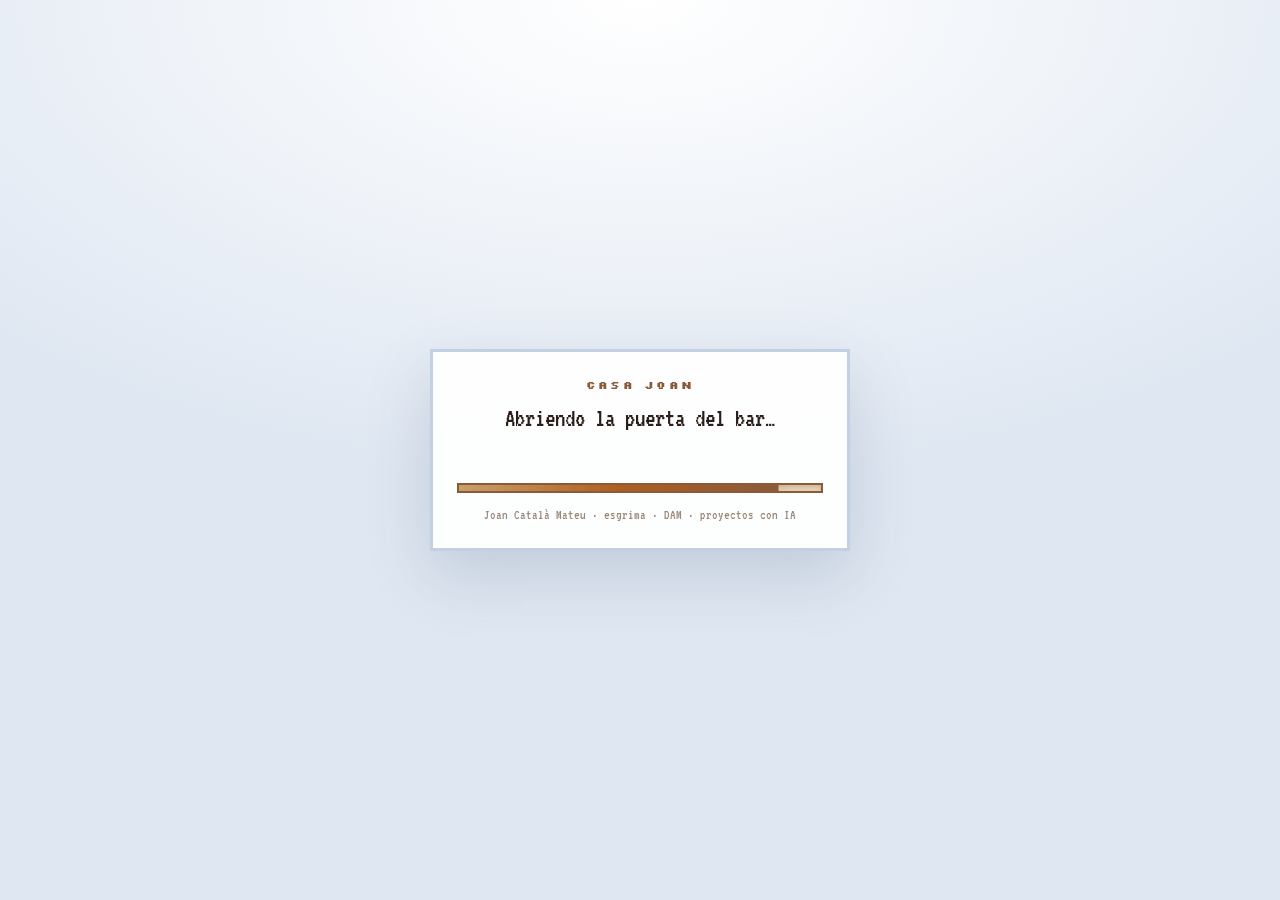
<file: index.html>
<!DOCTYPE html>
<html lang="es">
<head>
  <meta charset="UTF-8">
 <meta name="viewport" content="width=device-width, initial-scale=1">
  <title>Joan Català Mateu — Diario personal</title>
  <meta name="description" content="Diario personal de Joan Català Mateu: esgrima, viajar, aprender inglés y crear proyectos con inteligencia artificial. Bachillerato, 1º DAM (IES Simarro) y C1 de valenciano.">
  <meta name="author" content="Joan Català Mateu">

  <!-- [FIX] theme-color + favicon propio (SVG inline, sin archivo externo) -->
  <meta name="theme-color" content="#04070d">
  <link rel="icon" type="image/svg+xml" href="data:image/svg+xml,%3Csvg xmlns='http://www.w3.org/2000/svg' viewBox='0 0 16 16'%3E%3Crect width='16' height='16' fill='%2304070d'/%3E%3Crect x='2' y='2' width='12' height='2' fill='%23ff9f1c'/%3E%3Crect x='12' y='2' width='2' height='10' fill='%23ff9f1c'/%3E%3Crect x='2' y='10' width='12' height='2' fill='%23ff9f1c'/%3E%3Crect x='2' y='10' width='2' height='4' fill='%23ff9f1c'/%3E%3C/svg%3E">

  <!-- [FIX] Open Graph + Twitter Card (reemplaza TU-USUARIO y la URL por tu dominio real) -->
  <meta property="og:type" content="website">
  <meta property="og:title" content="Joan Català Mateu — Diario personal">
  <meta property="og:description" content="Diario personal de Joan Català Mateu: esgrima, DAM, idiomas y proyectos con IA. Una web hecha a mano.">
  <meta property="og:image" content="https://Joan-Catala2.github.io/casa-joan/img/joan.jpg">
  <meta property="og:url" content="https://Joan-Catala2.github.io/casa-joan/">
  <meta property="og:locale" content="es_ES">
  <meta name="twitter:card" content="summary_large_image">
  <meta name="twitter:title" content="Joan Català Mateu — Diario personal">
  <meta name="twitter:description" content="Diario personal de Joan Català Mateu: esgrima, DAM, idiomas y proyectos con IA.">
  <meta name="twitter:image" content="https://Joan-Catala2.github.io/casa-joan/img/joan.jpg">

  <!-- Fuentes: Karla (lectura) + Silkscreen (rótulos pixel) + VT323 (diálogo) -->
  <link rel="preconnect" href="https://fonts.googleapis.com">
  <link rel="preconnect" href="https://fonts.gstatic.com" crossorigin>
  <link href="https://fonts.googleapis.com/css2?family=Karla:wght@400;500;600;700&family=Silkscreen:wght@400;700&family=VT323&display=swap" rel="stylesheet">

  <link rel="stylesheet" href="styles.css">
</head>
<body data-pantalla="portada">

  <!-- ================================================================
       PANTALLA DE CARGA
       ================================================================ -->
  <div class="carga is-visible" id="carga" aria-hidden="true">
    <div class="carga__caja">
      <p class="carga__marca">Casa Joan</p>
      <p class="carga__msg" id="cargaMsg" role="status" aria-live="polite">Entrando en Casa Joan…</p>
      <div class="carga__barra" aria-hidden="true">
        <span class="carga__pista" id="cargaPista"></span>
      </div>
      <p class="carga__nota">Joan Català Mateu · esgrima · DAM · proyectos con IA</p>
    </div>
  </div>

<!-- ══ PORTADA: escena arcade (título en neón + tarjetas 3D abajo).
     Al estar dentro de .portada, SOLO se ve en la portada. ══ -->
<section class="portada" id="portada" aria-label="Portada">
  <div class="portada__scan" aria-hidden="true"></div>
  <div class="portada__luz" aria-hidden="true"></div>

  <p class="portada__eyebrow">Diario personal · Casa Joan</p>
  <h1 class="portada__name" id="portada-title">
    <span class="palabra">JOAN</span> <span class="palabra">CATALÀ</span> <span class="palabra">MATEU</span>
  </h1>
  <p class="portada__roll">Estudiante de DAM · Esgrima · IA · Tecnología</p>
  <p class="portada__frase">Construyendo proyectos mientras aprendo.</p>
  <ul class="portada__tags"><li>DAM</li><li>IA</li><li>ESGRIMA</li><li>IDIOMAS</li></ul>

  <div class="plataforma">
    <div class="arcade-fila">
  <button class="tarjeta3d tarjeta3d--azul" type="button" data-ir="diario" aria-label="Conóceme — abrir el diario">
    <span class="tarjeta3d__ico" aria-hidden="true">👤</span>
    <span class="tarjeta3d__tit">Conóceme</span>
    <span class="tarjeta3d__sub">Mi historia</span>
  </button>
  <button class="tarjeta3d tarjeta3d--naranja" type="button" data-ir="bar" aria-label="Entrar — abrir el bar">
    <span class="tarjeta3d__ico" aria-hidden="true">🎮</span>
    <span class="tarjeta3d__tit">Entrar</span>
    <span class="tarjeta3d__sub">El bar</span>
  </button>
  <button class="tarjeta3d tarjeta3d--verde" type="button" data-ir="contacto" aria-label="Contactar — escribirme">
    <span class="tarjeta3d__ico" aria-hidden="true">✉️</span>
    <span class="tarjeta3d__tit">Contactar</span>
    <span class="tarjeta3d__sub">Escríbeme</span>
  </button>
  <!-- [v19] 4ª tarjeta: pantalla de Herramientas -->
  <button class="tarjeta3d tarjeta3d--laton" type="button" data-ir="herramientas" aria-label="Herramientas — ver las utilidades">
    <span class="tarjeta3d__ico" aria-hidden="true">⚙️</span>
    <span class="tarjeta3d__tit">Herramientas</span>
    <span class="tarjeta3d__sub">Utilidades</span>
  </button>
</div>
    <div class="plataforma__base" aria-hidden="true"></div>
  </div>
</section>

  <!-- ================================================================
       DIARIO — la web entera.
       ================================================================ -->
  <main class="diario" id="diario" aria-labelledby="diario-title">

    <div class="diario__barra">
      <a class="diario__marca" href="#diario-top">Joan Català Mateu</a>
      <button class="btn4" type="button" data-ir="portada">⌂ portada</button>
      <button class="btn4" type="button" data-ir="bar">☰ el bar</button>
      <button class="btn4" type="button" data-ir="contacto">✉ contactar</button>
      <!-- [v17] accesos directos de la barra (la imagen los pone en la nav superior) -->
<button class="btn4" type="button" data-scroll="proyectos">⌗ proyectos</button>
<button class="btn4" type="button" data-ir="herramientas">⚙ herramientas</button>
      <button class="btn4" type="button" data-tema aria-pressed="false">☀ claro</button>
    </div>

    <!-- [MEJORA 4] barra de progreso de lectura (la mueve el JS del final) -->
    <div class="lectura" aria-hidden="true">
      <span class="lectura__barra" id="lecturaBarra"></span>
      <span class="lectura__pct"></span>
    </div>

    <!-- ────────────────────────────────────────────────────────────
         [MEJORA 1] CABECERA POTENTE + [MEJORA 6] foto protagonista
         ──────────────────────────────────────────────────────────── -->
    <header class="diario__top" id="diario-top">
      <p class="hero__eyebrow">Diario personal · Casa Joan</p>
      <h2 class="hero__name" id="diario-title">Joan Català Mateu</h2>
      <p class="hero__roll">Estudiante de DAM · Esgrima · IA · Tecnología</p>
      <p class="hero__frase">Construyendo proyectos mientras aprendo.</p>

      <div class="hero__cuerpo">
        <figure class="foto foto--hero" data-reveal>
          
        </figure>
        <div class="hero__texto">
          <p>
            Bachillerato terminado, primero de DAM en marcha y siete años de pista a la
            espalda. Entreno, estudio y construyo. Cuando algo no funciona, lo mido, lo
            corrijo y lo vuelvo a intentar mañana.
          </p>
          <ul class="hero__tags">
            <li>DAM</li><li>IA</li><li>ESGRIMA</li><li>IDIOMAS</li>
          </ul>
        </div>
      </div>

      <section class="cj-perfil-neon" aria-label="Conóceme: perfil personal">
        <div class="cj-perfil-neon__arte sin-retrato">
  <div class="cj-perfil-neon__arte-texto"><span>CASA JOAN</span><strong>PLAYER 01</strong><small>DAM · ESGRIMA · IA</small></div>
</div>
          <article class="cj-perfil-neon__presentacion">
            <p class="cj-perfil-neon__eyebrow">✦ PERFIL DEL JUGADOR ✦</p>
            <h2>♙ Conóceme</h2>
            <p>Hola, soy Joan Català Mateu. He terminado Bachillerato y estoy cursando primero de DAM en el IES Simarro. Me gusta entrenar, aprender y construir proyectos; cuando algo no funciona, lo corrijo y vuelvo a intentarlo.</p>
            <p>En esta sección puedes descubrir mis intereses, mi trayectoria y las cosas que quiero seguir mejorando.</p>
            <blockquote>«Construyendo proyectos mientras aprendo.»</blockquote>
          </article>
        </div>
        <div class="cj-perfil-neon__tarjetas">
          <article class="cj-card cj-card--naranja"><h3>♙ Sobre mí</h3><p>Curioso y constante. Me gusta superarme, aprender y descubrir nuevas experiencias.</p><a href="#sobre-mi">Ver más sobre mí ↗</a></article>
          <article class="cj-card cj-card--azul"><h3>♡ Mis gustos</h3><ul><li>⚔️ Esgrima</li><li>✈️ Viajar</li><li>♫ Música</li><li>▤ Aprender inglés</li><li>⌘ Tecnología e IA</li></ul></article>
          <article class="cj-card cj-card--verde"><h3>▥ Datos rápidos</h3><ul><li><b>Estudios</b><span>1º DAM · IES Simarro</span></li><li><b>Idiomas</b><span>Valenciano C1 · Inglés B2 en curso</span></li><li><b>Interés</b><span>Programación e IA</span></li><li><b>Deporte</b><span>Esgrima · 7 años</span></li></ul></article>
          <article class="cj-card cj-card--morado"><h3>◎ Mis metas</h3><ul><li>✓ Seguir avanzando en DAM</li><li>✓ Mejorar mi inglés</li><li>✓ Seguir entrenando esgrima</li><li>✓ Crear proyectos con IA</li></ul><button type="button" data-scroll="trayectoria">Ver mi línea de tiempo →</button></article>
        </div>
        <section class="cj-galeria-neon" aria-label="Un poco más de mí">
          <h2>✧ Un poco más de mí…</h2>
          <div class="cj-galeria-neon__grid">
            <a href="#esgrima"><span>⚔️</span><b>Esgrima</b></a><a href="#viajar"><span>✈️</span><b>Viajar</b></a><a href="#musica"><span>♫</span><b>Música</b></a><a href="#ia"><span>⌘</span><b>Tecnología</b></a><a href="#sobre-mi"><span>🏔</span><b>Naturaleza</b></a><a href="#proyectos"><span>🌃</span><b>Proyectos</b></a>
          </div>
          <aside>«Las grandes cosas se construyen paso a paso.»</aside>
        </section>
      </section>

      <!-- [MEJORA 2] el sumario se convierte en índice visual por JS -->
            <!-- ── CARTA-MENÚ del diario (sustituye al antiguo <nav class="sumario">) ── -->
           <!-- ══ CARTA-3D: índice cilíndrico girable ══ -->
      <section class="carta3d" aria-label="Índice 3D del diario (girable)">
        <header class="carta3d__cabecera">
          <p class="carta3d__eyebrow">CASA JOAN · EXPLORA MI MUNDO</p>
          <h3 class="carta3d__heading">Índice interactivo <span>3D</span></h3>
          <p class="carta3d__intro">Gira el menú y entra en las secciones para descubrir mi historia, mis intereses y mis proyectos.</p>
        </header>
        <div class="carta3d__fx" id="cartaFx" aria-hidden="true"></div>

        <div class="carta3d__escena">
          <div class="carta3d__cubo" id="cubo" style="--r:362px">

            <article class="cara" data-cara data-id="sobre-mi" data-tema="destello" style="--a:0">
              <span class="cara__num">01</span>
              <span class="cara__ico" aria-hidden="true">🧭</span> 
              <h3 class="cara__title">Quién soy</h3>
              <p class="cara__desc">Mi forma de trabajar: medir, ejecutar, corregir.</p>
              <button class="cara__abrir" type="button" data-abrir="sobre-mi">Entrar →</button>
            </article>

            <article class="cara" data-cara data-id="esgrima" data-tema="corte" style="--a:1">
              <span class="cara__num">02</span>
              <span class="cara__ico" aria-hidden="true">⚔️</span> 
              <h3 class="cara__title">Siete años de esgrima</h3>
              <p class="cara__desc">Disciplina, pista y el hábito de revisar el error.</p>
              <button class="cara__abrir" type="button" data-abrir="esgrima">Entrar →</button>
            </article>

            <article class="cara" data-cara data-id="viajar" data-tema="viaje" style="--a:2">
              <span class="cara__num">03</span>
              <span class="cara__ico" aria-hidden="true">✈️</span>
              <h3 class="cara__title">Viajar</h3>
              <p class="cara__desc">Experiencias fuera de casa para desenvolverse solo.</p>
              <button class="cara__abrir" type="button" data-abrir="viajar">Entrar →</button>
            </article>

            <article class="cara" data-cara data-id="musica" data-tema="musica" style="--a:3">
              <span class="cara__num">04</span>
              <span class="cara__ico" aria-hidden="true">🎧</span> 
              <h3 class="cara__title">Música</h3>
              <p class="cara__desc">Una herramienta diaria, no un adorno.</p>
              <button class="cara__abrir" type="button" data-abrir="musica">Entrar →</button>
            </article>

            <article class="cara" data-cara data-id="ingles" data-tema="idioma" style="--a:4">
              <span class="cara__num">05</span>
              <span class="cara__ico" aria-hidden="true">🗣️</span>
              <h3 class="cara__title">Aprender inglés</h3>
              <p class="cara__desc">Independencia para moverme sin depender de nadie.</p>
              <button class="cara__abrir" type="button" data-abrir="ingles">Entrar →</button>
            </article>

            <article class="cara" data-cara data-id="estudios" data-tema="codigo" style="--a:5">
              <span class="cara__num">06</span>
              <span class="cara__ico" aria-hidden="true">🎓</span> 
              <h3 class="cara__title">Estudios</h3>
              <p class="cara__desc">Bachillerato, 1º DAM y el C1 de valenciano.</p>
              <button class="cara__abrir" type="button" data-abrir="estudios">Entrar →</button>
            </article>

            <article class="cara" data-cara data-id="ia" data-tema="ia" style="--a:6">
              <span class="cara__num">07</span>
              <span class="cara__ico" aria-hidden="true">🤖</span>  
              <h3 class="cara__title">Inteligencia artificial</h3>
              <p class="cara__desc">Vivir de crear. Prototipo al día, criterio primero.</p>
              <button class="cara__abrir" type="button" data-abrir="ia">Entrar →</button>
            </article>

            <article class="cara" data-cara data-id="proyectos" data-tema="proyectos" style="--a:7">
              <span class="cara__num">08</span>
              <span class="cara__ico" aria-hidden="true">🚀</span>
              <h3 class="cara__title">Mis proyectos</h3>
              <p class="cara__desc">Lo que estoy construyendo ahora mismo.</p>
              <button class="cara__abrir" type="button" data-abrir="proyectos">Entrar →</button>
            </article>

          </div>
        </div>

        <div class="carta3d__controles">
          <button class="carta3d__nav" id="cuboPrev" type="button" aria-label="Anterior">◀</button>
          <div class="carta3d__puntos" id="cuboPuntos" role="tablist"></div>
          <button class="carta3d__nav" id="cuboNext" type="button" aria-label="Siguiente">▶</button>
        </div>
        <p class="carta3d__pista">◀ arrastra, desliza o usa las flechas ▶</p>
      </section>
    <!-- ────────────────────────────────────────────────────────────
         [MEJORA 5] ficha de perfil rápido
         ──────────────────────────────────────────────────────────── -->
    <section class="perfil" aria-label="Perfil rápido" data-reveal>
      <p class="perfil__title">Ficha de la casa</p>
      <div class="perfil__rejilla">
        <div class="perfil__dato">
          <span class="perfil__ico" aria-hidden="true">🎓</span>
          <span class="perfil__k">Formación</span>
          <span class="perfil__v">1º DAM · IES Simarro</span>
        </div>
        <div class="perfil__dato">
          <span class="perfil__ico" aria-hidden="true">⚔️</span>
          <span class="perfil__k">Deporte</span>
          <span class="perfil__v">Esgrima · alto rendimiento</span>
        </div>
        <div class="perfil__dato">
          <span class="perfil__ico" aria-hidden="true">🌍</span>
          <span class="perfil__k">Idiomas</span>
          <span class="perfil__v">Valenciano C1 · Inglés B2 en curso</span>
        </div>
        <div class="perfil__dato">
          <span class="perfil__ico" aria-hidden="true">🤖</span>
          <span class="perfil__k">Interés</span>
          <span class="perfil__v">IA · programación · proyectos propios</span>
        </div>
      </div>
    </section>

    <div class="diario__cuerpo" id="diarioCuerpo"><!-- las entradas, generadas --></div>

    <!-- ────────────────────────────────────────────────────────────
         [MEJORA 8] línea temporal
         ──────────────────────────────────────────────────────────── -->
    <section class="linea" id="trayectoria" aria-label="Trayectoria">
      <p class="linea__eyebrow">Trayectoria</p>
      <ol class="linea__lista">
        <li data-reveal>
          <span class="linea__anio">2018</span>
          <span class="linea__txt"><span class="linea__ico" aria-hidden="true">⚔️</span> Empiezo esgrima</span>
        </li>
        <li data-reveal>
          <span class="linea__anio">2025</span>
          <span class="linea__txt"><span class="linea__ico" aria-hidden="true">🎓</span> Termino Bachillerato</span>
        </li>
        <li data-reveal>
          <span class="linea__anio">2025</span>
          <span class="linea__txt"><span class="linea__ico" aria-hidden="true">💻</span> Empiezo 1º de DAM en el IES Simarro</span>
        </li>
        <li data-reveal>
          <span class="linea__anio">2026</span>
          <span class="linea__txt"><span class="linea__ico" aria-hidden="true">🤖</span> Empiezo a crear proyectos con IA</span>
        </li>
        <li class="is-futuro" data-reveal>
          <span class="linea__anio">2026 →</span>
          <span class="linea__txt"><span class="linea__ico" aria-hidden="true">🚀</span> Construyendo mi futuro</span>
        </li>
      </ol>
    </section>

    <!-- ────────────────────────────────────────────────────────────
         [MEJORA 9] cierre de portfolio
         ──────────────────────────────────────────────────────────── -->
    <section class="entrada entrada--contacto" id="contacto">
      <p class="contacto__eyebrow">Cierre</p>
      <h2>¿Hacemos algo juntos?</h2>
      <p>
        Si has llegado hasta aquí, ya sabes un poco más de mí. Estoy aprendiendo, creando y
        buscando nuevos proyectos donde aportar disciplina y criterio. Escríbeme y lo hablamos.
      </p>
      <p class="contacto__acciones">
        <a class="cta" href="mailto:catalajoan19@gmail.com">✉ Contactar</a>
      </p>
      <p class="contacto__mail">
        <a href="mailto:catalajoan19@gmail.com">catalajoan19@gmail.com</a>
        <button type="button" id="diarioCopyMail" data-copy="catalajoan19@gmail.com" data-carga="no">copiar</button>
      </p>
      <!-- [FIX] Envío real vía Web3Forms (sin servidor). PEGA tu access_key abajo.
           IMPORTANTE: en script.js borra el handler submit del #formContacto que
           hacía preventDefault()+mailto; el envío ya va por el action del <form>. -->
<form class="form-contacto" id="formContacto" action="https://api.web3forms.com/submit" method="POST">
  <input type="hidden" name="access_key" value="0312faf0-0953-4b79-881b-4d7eec5c7c42">
  <input type="hidden" name="subject" value="Mensaje desde Casa Joan">
  <input type="hidden" name="redirect" value="https://Joan-Catala2.github.io/casa-joan/?ok=1">
  <input type="checkbox" name="botcheck" class="hidden" style="display:none" tabindex="-1" autocomplete="off">
  <label class="fc__campo">
    <span>Nombre</span>
    <input type="text" name="nombre" required autocomplete="name">
  </label>
  <label class="fc__campo">
    <span>Email</span>
    <input type="email" name="email" required autocomplete="email">
  </label>
  <label class="fc__campo">
    <span>Mensaje</span>
    <textarea name="mensaje" rows="4" required></textarea>
  </label>
  <p class="fc__estado" id="formEstado" role="status" aria-live="polite"></p>
  <button class="fc__enviar" type="submit">Enviar mensaje →</button>
  <p class="fc__nota">Al pulsar Enviar, el mensaje llega directo a mi correo.</p>
</form>
      <ul class="contacto__redes">
        <li><a href="https://github.com/Joan-Catala2" target="_blank" rel="noopener">GitHub</a></li>
        <li><a href="https://www.linkedin.com/in/TU-USUARIO" target="_blank" rel="noopener">LinkedIn</a></li>
        <li><a href="https://www.instagram.com/joancatala_" target="_blank" rel="noopener">Instagram</a></li>
      </ul>
      <div class="nav3" id="nav3Contacto"><!-- botón ☰ el bar, añadidos por JS --></div>
      <p class="diario__legal">© <span id="year">2025</span> Joan Català Mateu · página hecha a mano con HTML, CSS y JavaScript.</p>
    </section>
  </main>

  <!-- ================================================================
       EL BAR
       ================================================================ -->
    <section class="bar" id="bar" aria-labelledby="bar-title">

    <!-- Navegación superior estilo arcade de la referencia -->
    <header class="bar__utfila">
      <a class="bar__logo" href="#bar" data-ir="bar" aria-label="Casa Joan, inicio">CASA JOAN</a>
      <nav class="bar__nav" aria-label="Navegación principal">
        <button class="bar__ini" type="button" data-ir="portada">⌂ <span>Inicio</span></button>
        <button class="bar__ini" type="button" data-ir="diario">♙ <span>Conóceme</span></button>
        <button class="bar__ini is-active" type="button" data-ir="bar">♜ <span>El bar</span></button>
        <button class="bar__ini" type="button" data-ir="herramientas">🎮 <span>Juegos</span></button>
        <button class="bar__ini" type="button" data-scroll="proyectos">▧ <span>Galería</span></button>
        <button class="bar__ini" type="button" data-ir="contacto">✉ <span>Contacto</span></button>
      </nav>
      <p class="bar__frase">“La vida es mejor<br> en buena compañía”</p>
      <button class="bar__son" id="barSon" type="button" aria-pressed="false" data-carga="no">♪ sonido: off</button>
      <button class="bar__ini bar__tema" type="button" data-tema aria-pressed="false">☼ tema</button>
    </header>

    <div class="bar__marco">

      <!-- ── IZQUIERDA: la escena ── -->
      <div class="bar__escena" id="barEscena">
        <canvas class="bar__canvas" id="barCanvas" width="256" height="144" aria-hidden="true"></canvas>
        <div class="bar__scan" aria-hidden="true"></div>
        <div class="bar__glow" aria-hidden="true"></div>
        <p   class="bar__neon" aria-hidden="true">abierto</p>

        <!-- Altavoz del camarero (aria-live: lo leen los lectores de pantalla) -->
        <div class="burbuja" id="burbuja">
          <p class="burbuja__who"><span class="burbuja__dot"></span>Marcos · camarero de la casa</p>
          <p class="burbuja__eco" id="burbujaEco" hidden></p>
          <p class="burbuja__txt" id="burbujaTxt" role="status" aria-live="polite"></p>
        </div>
      </div>

      <!-- ── DERECHA: las tres vistas ── -->
      <div class="bar__panel" id="barPanel" data-vista="carta">

        <!-- VISTA 1 · pizarra -->
        <section class="pizarra">
          <p class="pizarra__eyebrow">Casa Joan · despachos desde 2018</p>
          <h2 class="pizarra__title" id="bar-title">¿Qué te sirvo?</h2>
          <p class="pizarra__sub">Todo lo que sé de Joan, plato por plato. Elige y te lo cuento entero.</p>

          <ol class="pizarra__lista" id="barLista"><!-- la rellena script.js --></ol>

          <p class="pizarra__nota">↑ ↓ navegar · enter elegir · <span id="barTotal">—</span> platos en carta</p>
                    <div class="pizarra__fila">
            <button class="bar__full" type="button" data-ir="diario">📖 Ver el diario entero</button>
            <button class="bar__full" type="button" data-ir="contacto">✉ Contactar</button>
          </div>
        </section>

        <!-- VISTA 2 · serveta: el texto COMPLETO del apartado -->
        <section class="servido">
          <div class="servido__papel">
            <p class="servido__sello" id="servidoSello">plato 01</p>
            <button class="servido__prev" id="barPrev" type="button">← anterior</button>
            <div class="servido__cuerpo" id="servidoCuerpo" tabindex="-1"><!-- artículo clonado --></div>
            <!-- Los 3 botones (carta / siguiente / contactar) los añade script.js -->
          </div>
        </section>

        <!-- VISTA 3 · contacto -->
        <section class="contacto">
          <p class="contacto__eyebrow">La cuenta</p>
          <h2 class="contacto__title">¿Hablamos?</h2>
          <p class="contacto__txt">
            Si quieres proponerme un proyecto, una colaboración o escribirme sobre lo que has leído
            aquí, por correo. Respondo en veinticuatro horas, te lo firma el camarero.
          </p>
          <p class="contacto__mail">
            <a id="barMail" href="mailto:catalajoan19@gmail.com">catalajoan19@gmail.com</a>
            <button type="button" id="barCopyMail" data-copy="catalajoan19@gmail.com" data-carga="no">copiar</button>
          </p>
          <ul class="contacto__redes">
            <li><a href="https://github.com/joancatala_" target="_blank" rel="noopener">GitHub</a></li>
            <li><a href="https://www.linkedin.com/in/TU-USUARIO" target="_blank" rel="noopener">LinkedIn</a></li>
            <li><a href="https://www.instagram.com/Joan-Catala2" target="_blank" rel="noopener">Instagram</a></li>
          </ul>
          <p class="contacto__legal">© 2026 Joan Català Mateu · página hecha a mano.</p>
          <button class="jn-btn jn-btn--linea" id="barContactoBack" type="button">☰ la carta</button>
        </section>

      </div>
    </div>

    <!-- Cuatro módulos interactivos inspirados en la imagen de referencia -->
    <section class="bar__extras" aria-label="Actividades del bar">
      <article class="bar-card bar-card--marcos">
        <h2>▢ Camarero interactivo</h2>
        <p>Habla con Marcos y descubre curiosidades, consejos y secretos que no todo el mundo conoce.</p>
        <div class="bar-card__preview bar-card__chat"><span class="bar-card__avatar" aria-hidden="true">🧔🏻</span><p id="marcosMiniTexto">¿Sabías que aquí cada historia tiene su propio ingrediente secreto?</p></div>
        <div class="bar-card__actions"><button type="button" data-marcos="curiosidad">💬 ¿Alguna curiosidad?</button><button type="button" data-marcos="consejo">💡 Dame un consejo</button><button type="button" data-marcos="secreto">🔒 Cuéntame un secreto</button><button type="button" data-marcos="despedida">↗ Estoy de paso</button></div>
      </article>
      <article class="bar-card bar-card--memoria">
        <h2>♧ Minijuego de memoria</h2><p>Pon a prueba tu memoria con cuatro parejas. ¿Serás capaz de encontrarlas todas?</p>
        <div class="memoria-grid" id="memoriaGrid" aria-label="Juego de memoria"></div>
        <div class="memoria-info"><span>Intentos: <strong id="memoriaIntentos">0</strong></span><button type="button" id="memoriaReiniciar">↻ Reiniciar</button></div>
        <p class="bar-card__status" id="memoriaEstado" role="status" aria-live="polite">Encuentra las cuatro parejas.</p>
        <button class="bar-card__cta" type="button" id="memoriaJugar">▶ Jugar ahora</button>
      </article>
      <article class="bar-card bar-card--secretos">
        <h2>♙ Tres secretos coleccionables</h2><p>Descubre los tres secretos del bar y guárdalos en tu navegador. ¿Podrás encontrarlos todos?</p>
        <div class="secretos-lista" id="secretosLista"><button type="button" data-secreto="0" aria-label="Descubrir secreto uno">🔒</button><button type="button" data-secreto="1" aria-label="Descubrir secreto dos">🔒</button><button type="button" data-secreto="2" aria-label="Descubrir secreto tres">❔</button></div>
        <div class="secretos-progreso"><span>Secretos encontrados:</span><strong id="secretosContador">0/3</strong><div class="secretos-barra"><span id="secretosBarra"></span></div></div>
        <button class="bar-card__cta" type="button" id="secretosVer">🔒 Ver secretos</button>
        <p class="bar-card__status" id="secretosEstado" role="status" aria-live="polite"></p>
      </article>
      <article class="bar-card bar-card--explora">
        <h2>✧ Explora el bar</h2><p>Revisa cada rincón, encuentra objetos ocultos y descubre pequeñas sorpresas.</p>
        <div class="bar-card__explora" id="barExplora" role="group" aria-label="Rincón del bar con objetos para investigar"><span class="explora__mesa">▰</span><button type="button" data-objeto="vela" aria-label="Investigar la vela">🕯️</button><button type="button" data-objeto="posavasos" aria-label="Investigar el posavasos">◉</button><button type="button" data-objeto="botella" aria-label="Investigar la botella">🍾</button><span class="explora__lupa" aria-hidden="true">⌕</span></div>
        <p class="bar-card__status" id="exploraEstado" role="status" aria-live="polite">Pulsa un objeto para investigar.</p>
        <button class="bar-card__cta" type="button" id="exploraBtn">⌕ Explorar</button>
      </article>
    </section>
    <footer class="bar__footer"><span class="bar__footer-icon">🍺</span><span></span><p>BUENAS HISTORIAS <b>•</b> BUENAS BEBIDAS <b>•</b> CASA JOAN</p><span></span><span class="bar__dpad" aria-hidden="true">✥</span></footer>
    <p class="bar__hint" aria-hidden="true">1–11 saltar a un plato · c carta · s siguiente · m contactar · esc carta</p>
    </section>

  <!-- ════════════════════════════════════════════════════════════════
       DATOS · un <template> no se pinta en pantalla: es la despensa.
       Cada <article> es un plato.
       ════════════════════════════════════════════════════════════════ -->
  <template id="datosBar">

    <article class="post" id="sobre-mi">
      <header class="post__head">
        <h2>Sobre mí y mi método</h2>
        <p class="post__meta">2025 · Presentación</p>
      </header>
      <p>
        Mi día se ordena alrededor de dos actividades: entrenar y estudiar. La esgrima me impuso
        pronto una disciplina de horarios, y la programación me ha enseñado a aplicar esa misma
        disciplina a un problema distinto. No concibo el trabajo de otra manera: se prepara, se
        ejecuta, se revisa con calma y se corrige. Lo que no se revisa, no mejora.
      </p>
      <p>
        Me interesa hacer bien las cosas antes que hacerlas rápidas. Prefiero terminar un
        proyecto pequeño y bien acabado que empezar cinco a la vez.
      </p>
    </article>

    <article class="post" id="esgrima">
      <header class="post__head">
        <h2>Siete años de esgrima</h2>
        <p class="post__meta">2018 – 2026 · Deporte</p>
      </header>
      <p>
        La esgrima es un deporte de lectura: antes de atacar hay que entender qué está haciendo
        el contrario. Empecé con siete años menos de los que tengo ahora y nunca lo he dejado.
      </p>
     
      <h3>Recorrido deportivo</h3>
      <ul class="list">
        <li>Temporadas completas de competición autonómica, con resultados destacados.</li>
        <li>Participación en campeonatos nacionales de mi categoría.</li>
        <li>Convocatoria para representar a España en una competición internacional.</li>
        <li>Condición de <strong>deportista de alto rendimiento</strong>.</li>
        <li>Actualmente inactivo por incompatibilidad con estudios.</li>
      </ul>
      <p>
        Lo más útil que me ha dado la competición no son los resultados, sino el hábito de
        analizar lo que he hecho mal. Un asalto perdido se ve en vídeo, se identifica un solo
        error y se trabaja ese error concreto.
      </p>
    </article>

    <article class="post" id="viajar">
      <header class="post__head">
        <h2>Viajar para entender, no para ver</h2>
        <p class="post__meta">2025 · Viajes</p>
      </header>
      <p>
        He viajado mucho por España, casi siempre por competiciones, y he tenido ocasión de
        salir del país. Me interesan los sitios lejanos, y no tanto los monumentos como la forma
        en que la gente de allí organiza su día.
      </p>
     
      <p>
        Viajar enseña una cosa muy práctica: saber desenvolverse solo. Coger un transporte que no
        entiendes, preguntar en un idioma que dominas a medias, llegar a la hora prevista.
      </p>
    </article>

    <article class="post" id="musica">
      <header class="post__head">
        <h2>La música como método</h2>
        <p class="post__meta">2025 · Costumbres</p>
      </header>
      <p>
        Uso la música con una intención concreta. Antes de competir subo el volumen: funciona
        como una señal para el cuerpo. En los tiempos muertos sirve para aprovechar esas horas.
      </p>
      <p>
        No es un gusto decorativo, es una herramienta. Y como herramienta, también la ordeno: una
        lista para entrenar, otra para viajar, otra para trabajar.
      </p>
    </article>

    <article class="post" id="ingles">
      <header class="post__head">
        <h2>Aprender inglés por independencia</h2>
        <p class="post__meta">2025 · Idiomas</p>
      </header>
      <p>
        Estudio inglés por una razón práctica: quiero poder moverme fuera de España sin depender
        de nadie. En la competición internacional se nota mucho la diferencia entre quien puede
        hablar con los demás y quien necesita traductor.
      </p>
      <p>
        La otra razón es el trabajo: casi toda la documentación técnica está en inglés. Avanzo
        despacio, pero con constancia. Equivocarse hablando es la única forma de dejar de
        equivocarse.
      </p>
    </article>

    <article class="post" id="estudios">
      <header class="post__head">
        <h2>Estudios y formación</h2>
        <p class="post__meta">2025 · Formación</p>
      </header>
      <p>
        Mi formación combina una base académica con idiomas y un deporte de alto rendimiento.
        Todo se apoya en el mismo método: constancia y revisión.
      </p>
      <ul class="list">
        <li><strong>Bachillerato</strong> — finalizado.</li>
        <li><strong>1º de DAM</strong> (Desarrollo de Aplicaciones Multiplataforma) — en curso, IES Simarro.</li>
        <li><strong>C1 de valenciano</strong> — certificado.</li>
        <li><strong>Inglés</strong> — en aprendizaje (objetivo B2).</li>
      </ul>
      <p>
        La parte técnica la estoy construyendo ahora mismo, y por eso me interesa tanto la
        programación: es la herramienta que me permite pasar de una idea a algo real.
      </p>
    </article>

    <article class="post" id="ia">
      <header class="post__head">
        <h2>Quiero vivir de crear con IA</h2>
        <p class="post__meta">2025 · Futuro</p>
      </header>
      <p>
        Estoy en primero de DAM porque quiero trabajar construyendo mis propios proyectos. La
        programación me interesa por lo que permite: si sabes cómo está hecho, puedes levantar
        prácticamente lo que se te ocurra en formato digital.
      </p>
      <p>
        La inteligencia artificial ha cambiado la manera de empezar: una idea se puede prototipar
        en un día y corregir después. Eso no sustituye el criterio, lo multiplica.
      </p>
      <blockquote>Medir, ejecutar, corregir un detalle y volver mañana. El mismo método en la pista y en el editor.</blockquote>
    </article>

    <!-- [MEJORA 7] Proyectos como portfolio visual -->
    <article class="post post--proyectos" id="proyectos">
      <header class="post__head">
        <h2>Proyectos</h2>
        <p class="post__meta">2025 · Lo que estoy construyendo</p>
      </header>
<!-- [v17] · Proyectos como tarjetas visuales (enlazan a secciones reales) -->
<div class="grid-proy">
  <article class="tar-proy">
    <span class="tar-proy__ico" aria-hidden="true">🏠</span>
    <h3 class="tar-proy__tit">Casa Joan</h3>
    <p class="tar-proy__desc">Esta web: diario, bar e índice 3D hechos a mano.</p>
    <p class="tar-proy__etq"><span>Web</span><span>Personal</span></p>
    <button class="tar-proy__link" type="button" data-ir="portada">Ver proyecto →</button>
  </article>

  <article class="tar-proy">
    <span class="tar-proy__ico" aria-hidden="true">🛠️</span>
    <h3 class="tar-proy__tit">Herramientas</h3>
    <p class="tar-proy__desc">Conversor, clima, países y curiosidades con APIs reales.</p>
    <p class="tar-proy__etq"><span>APIs</span><span>Utilidades</span></p>
    <button class="tar-proy__link" type="button" data-ir="herramientas">Ver herramientas →</button>
  </article>

  <article class="tar-proy">
    <span class="tar-proy__ico" aria-hidden="true">🚧</span>
    <h3 class="tar-proy__tit">En desarrollo…</h3>
    <p class="tar-proy__desc">Mis próximos proyectos con IA. Lo mejor está por llegar.</p>
    <p class="tar-proy__etq"><span>Idea</span><span>Futuro</span></p>
    <button class="tar-proy__link" type="button" data-scroll="ia">Ver más →</button>
  </article>
</div>
      

      <p>
        <a class="btn" href="https://github.com/Joan-Catala2" target="_blank" rel="noopener">Ver todo en GitHub →</a>
      </p>
    </article>

  </template>

  <!-- ══ PANTALLA HERRAMIENTAS (aparte, como el bar). Se abre con ⚙.
     [CORRECCIÓN] Antes estaba DENTRO del <template> y por eso no se veía.
     Debe estar a nivel de <body>, como .portada / .diario / .bar. ══ -->
<section class="herramientas" id="herramientas" aria-labelledby="herr-title">
  <div class="herramientas__barra">
    <a class="herramientas__marca" href="#herramientas">⚙ Herramientas</a>
    <button class="btn4" type="button" data-ir="portada">⌂ portada</button>
    <button class="btn4" type="button" data-ir="diario">📖 diario</button>
    <button class="btn4" type="button" data-ir="bar">☰ el bar</button>
    <button class="btn4" type="button" data-ir="contacto">✉ contactar</button>
    <button class="btn4" type="button" data-tema aria-pressed="false">☀ claro</button>
  </div>

  <div class="herramientas__top herr-top-arcade">
    <p class="hero__eyebrow">UTILIDADES · APIs · DIVERSIÓN</p>
    <h2 class="hero__name" id="herr-title">⚙ Herramientas</h2>
    <p class="hero__frase">Herramientas útiles y pequeños juegos para hacer tu día más fácil y divertido.</p>
    <p class="herr-top__detalle">Explora, prueba y disfruta.</p>
  </div>

  <div class="herr-tool-cards" aria-label="Accesos rápidos a herramientas">
    <button class="herr-tool-card herr-tool-card--gold" type="button" data-herr="monedas"><span class="herr-tool-card__icon">💱</span><strong>Conversor de divisas</strong><span>Convierte monedas de forma rápida y sencilla.</span><b>→ Abrir herramienta</b></button>
    <button class="herr-tool-card herr-tool-card--blue" type="button" data-herr="paises"><span class="herr-tool-card__icon">🌐</span><strong>Países del mundo</strong><span>Descubre capitales, población, idiomas y más.</span><b>→ Abrir herramienta</b></button>
    <button class="herr-tool-card herr-tool-card--green" type="button" data-herr="clima"><span class="herr-tool-card__icon">🌤️</span><strong>Tiempo en tu ciudad</strong><span>Consulta la información meteorológica disponible.</span><b>→ Abrir herramienta</b></button>
    <button class="herr-tool-card herr-tool-card--purple" type="button" data-herr="curiosidades"><span class="herr-tool-card__icon">&lt;/&gt;</span><strong>APIs y utilidades</strong><span>Curiosidades y recursos útiles para tus proyectos.</span><b>→ Ver herramientas</b></button>
  </div>

  <div class="herr">
    <div class="herr__tabs" role="tablist" aria-label="Elegir herramienta">
      <button class="herr-tab is-on" type="button" role="tab" aria-selected="true"  data-herr="clima">☀️ Clima</button>
      <button class="herr-tab" type="button" role="tab" aria-selected="false" data-herr="monedas">💱 Divisas</button>
      <button class="herr-tab" type="button" role="tab" aria-selected="false" data-herr="paises">🌐 Países</button>
      <button class="herr-tab" type="button" role="tab" aria-selected="false" data-herr="curiosidades">💡 Curiosidades</button>
    </div>

    <section class="herr-panel is-on" data-panel="clima" role="tabpanel" aria-label="Clima">
      <div class="clima" data-clima>
        <p class="clima__estado" data-clima-estado>Cargando el tiempo…</p>
        <p class="clima__temp" data-clima-temp>— °C</p>
        <p class="clima__extra" data-clima-extra>Temperatura, sensación, viento y humedad aparecerán aquí.</p>
        <p class="clima__nota" data-clima-nota>Configura tu API key en script.js.</p>
      </div>
      <p>Este apartado se rellena solo con la API gratuita de OpenWeather. No necesita base de datos.</p>
    </section>

    <section class="herr-panel" data-panel="monedas" role="tabpanel" aria-label="Divisas">
      <div class="monedas" data-monedas>
        <div class="monedas__fila">
          <label class="monedas__campo"><span>Cantidad</span><input type="number" data-m-cantidad value="100" min="0" step="any" inputmode="decimal"></label>
          <label class="monedas__campo"><span>De</span><select data-m-origen aria-label="Moneda de origen"></select></label>
          <button class="monedas__cambiar" type="button" data-m-cambiar aria-label="Cambiar monedas" title="Cambiar monedas">⇄</button>
          <label class="monedas__campo"><span>A</span><select data-m-destino aria-label="Moneda de destino"></select></label>
        </div>
        <p class="monedas__resultado" data-m-resultado>—</p>
        <p class="monedas__tasa" data-m-tasa>Cargando tasas…</p>
      </div>
      <p>Este conversor usa la API gratuita de ExchangeRate-API con clave. Las tasas se actualizan solas y no hace falta base de datos.</p>
    </section>

    <section class="herr-panel" data-panel="paises" role="tabpanel" aria-label="Países">
      <div class="paises" data-paises>
        <div class="paises__buscador">
          <label class="paises__campo"><span>Código ISO (3 letras)</span><input type="text" data-p-codigo value="ESP" maxlength="3" placeholder="ESP" autocomplete="off"></label>
          <button class="paises__btn" type="button" data-p-buscar>Buscar</button>
          <button class="paises__btn paises__btn--aleatorio" type="button" data-p-aleatorio>🎲 Aleatorio</button>
        </div>
        <div class="paises__tarjeta" data-p-tarjeta>
          <div class="paises__bandera" data-p-bandera></div>
          <p class="paises__nombre" data-p-nombre>—</p>
          <dl class="paises__datos">
            <div class="paises__dato"><dt>Capital</dt><dd data-p-capital>—</dd></div>
            <div class="paises__dato"><dt>Población</dt><dd data-p-poblacion>—</dd></div>
            <div class="paises__dato"><dt>Región</dt><dd data-p-region>—</dd></div>
            <div class="paises__dato"><dt>Subregión</dt><dd data-p-subregion>—</dd></div>
            <div class="paises__dato"><dt>Idiomas</dt><dd data-p-idiomas>—</dd></div>
            <div class="paises__dato"><dt>Moneda</dt><dd data-p-moneda>—</dd></div>
            <div class="paises__dato"><dt>Área</dt><dd data-p-area>—</dd></div>
          </dl>
        </div>
        <p class="paises__error" data-p-error hidden></p>
      </div>
      <p>Este apartado usa la API pública de countries.dev: banderas, población, capital, idiomas y más, sin clave y sin base de datos.</p>
    </section>

    <section class="herr-panel" data-panel="curiosidades" role="tabpanel" aria-label="Curiosidades">
      <div class="curiosidades" data-curiosidades>
        <div class="curiosidades__imagen" data-c-imagen></div>
        <p class="curiosidades__titulo" data-c-titulo>Buscando algo curioso…</p>
        <p class="curiosidades__texto" data-c-texto>—</p>
        <p class="curiosidades__acciones"><button class="curiosidades__btn" type="button" data-c-nueva>🎲 Otra curiosidad</button></p>
        <p class="curiosidades__enlace-linea"><a class="curiosidades__enlace" data-c-enlace hidden href="#" target="_blank" rel="noopener">Leer en Wikipedia →</a></p>
        <p class="curiosidades__error" data-c-error hidden></p>
      </div>
      <p>Esta curiosidad viene sola: un artículo aleatorio de la Wikipedia en español, de su API pública. Sin clave, sin registro y sin base de datos.</p>
    </section>
  </div>

  <section class="arcade-juegos" aria-labelledby="arcade-juegos-titulo">
    <div class="arcade-juegos__cabecera"><span class="arcade-juegos__icono">🎮</span><h2 id="arcade-juegos-titulo">Juegos</h2><p>Tres clásicos para desconectar un rato.</p><span class="arcade-juegos__detalle">¿Listo para jugar?</span></div>
    <div class="arcade-juegos__grid">
      <article class="arcade-game arcade-game--snake">
        <header class="arcade-game__head"><span>🐍</span><h3>Snake</h3></header><p>Mueve la serpiente, recoge estrellas y consigue la mejor puntuación sin chocar contigo mismo.</p>
        <div class="snake-stats"><span>Puntuación <b id="snakeScore">0</b></span><span>Récord <b id="snakeBest">0</b></span></div>
        <canvas id="snakeCanvas" width="300" height="220" aria-label="Tablero del juego Snake"></canvas>
        <div class="arcade-game__actions"><button type="button" id="snakeStart">▶ Jugar</button><button type="button" id="snakePause">Ⅱ Pausar</button><button type="button" id="snakeReset">↻ Reiniciar</button></div>
        <div class="arcade-dpad" aria-label="Controles de Snake"><button data-snake-dir="up" aria-label="Arriba">▲</button><div><button data-snake-dir="left" aria-label="Izquierda">◀</button><button data-snake-dir="down" aria-label="Abajo">▼</button><button data-snake-dir="right" aria-label="Derecha">▶</button></div></div>
        <p class="arcade-status" id="snakeStatus" aria-live="polite">Pulsa «Jugar» para empezar.</p>
      </article>

      <article class="arcade-game arcade-game--mines">
        <header class="arcade-game__head"><span>✹</span><h3>Buscaminas</h3></header><p>Encuentra las casillas seguras en un tablero de 8 × 8. Usa los números y marca las minas con banderas.</p>
        <div class="mines-stats"><span>Minas: <b id="minesLeft">10</b></span><span>Tiempo: <b id="minesTime">00:00</b></span><button type="button" id="minesReset">Reiniciar</button></div>
        <div id="minesBoard" class="mines-board" role="grid" aria-label="Buscaminas 8 por 8"></div>
        <p class="arcade-help">Clic: descubrir · Clic derecho: poner/quitar bandera.</p><p class="arcade-status" id="minesStatus" aria-live="polite">¡Suerte! La primera casilla siempre es segura.</p>
      </article>

      <article class="arcade-game arcade-game--pacman">
        <header class="arcade-game__head"><span>🟡</span><h3>Comecocos</h3></header><p>Recoge todos los puntos del laberinto y evita a los fantasmas. ¡No dejes que te pillen!</p>
        <div class="pac-stats"><span>Puntos <b id="pacScore">0</b></span><span>Vidas <b id="pacLives">3</b></span></div>
        <canvas id="pacCanvas" width="300" height="250" aria-label="Laberinto del juego Comecocos"></canvas>
        <div class="arcade-game__actions"><button type="button" id="pacStart">▶ Jugar</button><button type="button" id="pacReset">↻ Reiniciar</button></div>
        <div class="arcade-dpad" aria-label="Controles de Comecocos"><button data-pac-dir="up" aria-label="Arriba">▲</button><div><button data-pac-dir="left" aria-label="Izquierda">◀</button><button data-pac-dir="down" aria-label="Abajo">▼</button><button data-pac-dir="right" aria-label="Derecha">▶</button></div></div>
        <p class="arcade-status" id="pacStatus" aria-live="polite">Pulsa «Jugar» para entrar al laberinto.</p>
      </article>
    </div>
  </section>
</section>

  

<link rel="stylesheet" href="styles.css">
<script src="script.js" defer></script>

<!-- [v17] · volver arriba: aparece al bajar en diario/bar -->
<button class="backtop" id="backTop" type="button" aria-label="Volver arriba">↑</button>
</body>
</html>
</file>
<file: styles.css>
/* ==========================================================================
   JOAN CATALÀ MATEU · styles.css  (CSS puro, sin frameworks)
   Marca: minimalista y formal. Paleta negro · plata · dorado.
   Tipografía: una sola familia sans (Karla) → look 100% limpio.
   Compatible con el index.html mínimo (mismas clases).
   --------------------------------------------------------------------------
   Índice
   01 Variables y paleta        08 Ficha, sumario, listas, cita
   02 Reset y base tipográfica  09 Figuras (hueco imagen/vídeo)
   03 Contenedor 900px          10 "Me gusta" → cuadrícula 2 col
   04 Barra de progreso         11 Pie de página
   05 Cabecera de color         12 Toast
   06 Enlaces y botones         13 Revelado al scroll
   07 Cuerpo del diario         14 Accesibilidad (movimiento + impresión)
   ========================================================================== */



/* --------------------------------------------------------------------------
   03 · CONTENEDOR (columna centrada, máx 900px)
   -------------------------------------------------------------------------- */
.wrap{ width:100%; max-width:var(--max); margin-inline:auto; padding-inline:var(--pad) }



/* --------------------------------------------------------------------------
   06 · ENLACES Y BOTONES (misma lógica en toda la web)
   -------------------------------------------------------------------------- */
/* Enlace de texto sobre fondo claro */
a{ color:var(--dorado); text-decoration:underline; text-underline-offset:3px; text-decoration-thickness:1px }
a:hover{ color:var(--negro) }

/* Botón principal: negro sólido → hover dorado */
.btn{
  display:inline-flex; align-items:center; gap:.6em; cursor:pointer; text-decoration:none;
  font-family:var(--sans); font-size:.82rem; letter-spacing:.02em;
  padding:12px 22px; border-radius:var(--radio);
  background:var(--negro); color:var(--plata); border:1px solid var(--negro);
  transition:background .3s var(--ease), color .3s var(--ease), border-color .3s var(--ease);
}
.btn:hover{ background:var(--dorado); border-color:var(--dorado); color:var(--negro) }

/* Botón secundario: borde fino, se rellena al pasar */
.btn--ghost{ background:transparent; color:var(--negro); border-color:var(--linea) }
.btn--ghost:hover{ background:var(--negro); color:var(--plata); border-color:var(--negro) }

/* Botón pequeño (p. ej. copiar correo) */
.btn--sm{ font-size:.74rem; padding:8px 15px }


/* --------------------------------------------------------------------------
   07 · CUERPO DEL DIARIO (columna de lectura, máx 900px, espaciado generoso)
   -------------------------------------------------------------------------- */
.entry{ max-width:var(--max); margin-inline:auto; padding:var(--espacio) var(--pad) }
.intro{ padding-bottom:calc(var(--espacio) * .6) }
.lead{ font-size:1.08em; color:var(--grafito) }

/* Entradas separadas por una línea fina (sin cajas ni sombras: minimalista) */
.post{ padding:var(--espacio) 0; border-top:1px solid var(--linea) }
.post__head{ margin-bottom:1.2em }
.post__meta{ font-size:.74rem; letter-spacing:.08em; text-transform:uppercase; color:var(--acero); margin:0 }
.post p{ max-width:var(--medida) }



/* --------------------------------------------------------------------------
   14 · ACCESIBILIDAD
   -------------------------------------------------------------------------- */
/* Respetar quien no quiere animaciones */
@media (prefers-reduced-motion: reduce){
  *, *::before, *::after{ animation-duration:.001ms!important; transition-duration:.001ms!important }
  html{ scroll-behavior:auto }
  [data-reveal]{ opacity:1; transform:none }
}

/* Impresión: solo contenido, en negro, sin fondos de color */
@media print{
  .masthead, .progress, .nav-toggle, .toast, .btn, #copyMail{ display:none!important }
  body{ background:#fff; color:#000 }
  .footer{ background:#fff; color:#000; border-top:1px solid #000 }
  .footer h2, .footer p, .social a, .contact-line a, .legal{ color:#000 }
  a{ text-decoration:none; color:#000 }
}


/* ══════════════════════════════════════════════════════════════════════
   BAR PIXEL · v4 — la web es solo el bar
   ══════════════════════════════════════════════════════════════════════ */

/* ── 0. Base mínima (es un solo plano: no se scrollea el documento) ── */
*,*::before,*::after{ box-sizing:border-box }
html,body{ height:100%; overflow:hidden; margin:0 }
body{ background:#070505; color:#fff3dd; font-family:Karla,system-ui,sans-serif }
img{ max-width:100% }
:focus-visible{ outline:2px solid #ffb066; outline-offset:2px }
.sin-js{ position:fixed; inset:auto 0 0; margin:0; padding:16px; background:#c04a3a; color:#fff; font:400 15px/1.5 Karla,sans-serif }

:root{
  --jn-noche:#0d0908;      --jn-humo:#171010;
  --jn-madera:#4a2c1a;     --jn-madera-oscura:#2a1a12;   --jn-madera-clara:#a4693a;
  --jn-laton:#e8c07a;      --jn-ambar:#ffb066;           --jn-crema:#fff3dd;
  --jn-tiza:#e9e2cf;       --jn-pizarra:#1b2621;
  --jn-papel:#efe6d2;      --jn-tinta:#2a1f18;           --jn-rojo:#c04a3a;
  --jn-display:'Silkscreen','Karla',system-ui,sans-serif;
  --jn-terminal:'VT323','Karla',monospace;
}

/* ── 1. Escenario ─────────────────────────────────────────────────── */
.bar{
  position:fixed; inset:0; z-index:1;
  display:grid; place-items:center;
  padding:clamp(46px,7vh,64px) clamp(10px,2.4vw,30px) clamp(30px,5vh,44px);
  background:radial-gradient(130% 100% at 50% -12%, #3b2417 0%, #160e09 55%, #070505 100%);
}
.bar__marco{
  position:relative; width:min(1180px,100%); height:min(720px,100%);
  display:grid; grid-template-columns:minmax(0,1.3fr) minmax(330px,.85fr);
  background:var(--jn-madera-oscura); border:6px solid var(--jn-madera);
  box-shadow:0 0 0 3px #0b0705, 0 0 0 6px var(--jn-madera),
             0 34px 70px rgba(0,0,0,.78), inset 0 0 0 1px rgba(232,192,122,.22);
  animation:jn-entrar .8s cubic-bezier(.22,.9,.25,1) both;
}
@keyframes jn-entrar{ from{ transform:translateY(22px) scale(.984); opacity:0 } to{ transform:none; opacity:1 } }

/* Botones del marco */
.bar__utfila{
  position:absolute; top:clamp(10px,2.2vh,22px); right:clamp(12px,3vw,40px);
  z-index:4; display:flex; gap:8px;
}
.bar__ini,.bar__son{
  font:400 10px/1 var(--jn-display); letter-spacing:.14em; text-transform:uppercase;
  color:var(--jn-crema); background:#120c09; cursor:pointer;
  border:2px solid var(--jn-madera-clara); padding:9px 11px;
  box-shadow:3px 3px 0 rgba(0,0,0,.6);
  transition:transform .18s, background .18s, color .18s, box-shadow .18s, border-color .18s;
}
.bar__ini:hover,.bar__son:hover{ background:var(--jn-rojo); border-color:#e88; color:#fff;
  transform:translate(-1px,-1px); box-shadow:5px 5px 0 rgba(0,0,0,.6) }
.bar__ini:active,.bar__son:active{ transform:translate(2px,2px); box-shadow:0 0 0 }
.bar__son[aria-pressed="true"]{ color:#8fe0a8; border-color:#3f7a4a }

.bar__hint{
  position:absolute; bottom:clamp(8px,2vh,18px); left:50%; transform:translateX(-50%);
  margin:0; white-space:nowrap; color:rgba(233,226,207,.4);
  font:400 15px/1 var(--jn-terminal); letter-spacing:.06em;
}

/* ── 2. Escena pixel ──────────────────────────────────────────────── */
.bar__escena{
  --px:0px; --py:0px; position:relative; overflow:hidden; min-height:0;
  background:linear-gradient(180deg,#241610,#0d0908);   /* color de reserva si falla el JS */
}
.bar__canvas{
  position:absolute; inset:0; width:100%; height:100%; object-fit:cover;
  image-rendering:pixelated; image-rendering:crisp-edges;
  transform:scale(1.06) translate(var(--px),var(--py)); transition:transform .4s ease-out;
}
.bar__scan{
  position:absolute; inset:0; pointer-events:none; z-index:2; opacity:.5;
  background:repeating-linear-gradient(180deg, rgba(0,0,0,.34) 0 1px, rgba(0,0,0,0) 1px 3px);
  animation:jn-scan 9s linear infinite;
}
@keyframes jn-scan{ to{ background-position:0 6px } }
.bar__glow{
  position:absolute; inset:0; pointer-events:none; z-index:2;
  background:
    radial-gradient(95% 70% at 32% 18%, rgba(255,178,96,.16), transparent 62%),
    linear-gradient(180deg, rgba(0,0,0,.42), transparent 22%, transparent 68%, rgba(0,0,0,.55));
  animation:jn-flick 7s steps(1,end) infinite;
}
@keyframes jn-flick{ 0%,100%{opacity:.9} 47%{opacity:.62} 48%{opacity:.95} 73%{opacity:1} 74%{opacity:.86} }
.bar__neon{
  position:absolute; top:16px; right:18px; z-index:3; margin:0;
  font:400 13px/1 var(--jn-display); letter-spacing:.22em; text-transform:uppercase; color:#ffe0b8;
  text-shadow:0 0 4px #ff8a3c, 0 0 14px #ff6a1a, 0 0 30px rgba(255,106,26,.65);
  animation:jn-neon 6.4s steps(1,end) infinite;
}
@keyframes jn-neon{ 0%,100%{opacity:1} 55%{opacity:.28} 56%{opacity:1} 85%{opacity:.45} 86%{opacity:1} }

/* ── 3. Altavoz del camarero ──────────────────────────────────────── */
.burbuja{
  position:absolute; z-index:3; left:clamp(10px,4%,26px); bottom:clamp(10px,5%,24px);
  max-width:min(62%,430px); padding:11px 14px 13px; cursor:pointer;
  background:linear-gradient(#fffaf0,#efe4cd); color:#241a12;
  border:3px solid #241a12; box-shadow:7px 7px 0 rgba(0,0,0,.5);
  transform:translate(calc(var(--px) * -.7), calc(var(--py) * -.7));
  transition:transform .4s ease-out;
}
.burbuja::after{
  content:''; position:absolute; top:-14px; right:26%;
  width:0; height:0; border:7px solid transparent; border-bottom-color:#241a12;
}
.burbuja__who{
  display:flex; align-items:center; gap:7px; margin:0 0 4px;
  font:400 9px/1.4 var(--jn-display); letter-spacing:.16em; text-transform:uppercase; color:#8a5a3a;
}
.burbuja__dot{ width:6px; height:6px; background:#3f9d5c; box-shadow:0 0 0 3px rgba(63,157,92,.22); animation:jn-latido 1.6s ease-in-out infinite }
@keyframes jn-latido{ 50%{ box-shadow:0 0 0 6px rgba(63,157,92,0) } }
.burbuja__eco{ margin:0 0 3px; font:400 17px/1.2 var(--jn-terminal); color:#9c7a5c; opacity:.7 }
.burbuja__txt{ margin:0; min-height:2.2em; font:400 clamp(19px,2.1vw,25px)/1.18 var(--jn-terminal); color:#241a12 }
.burbuja__txt::after{ content:'▮'; margin-left:3px; color:var(--jn-rojo); animation:jn-bip .85s steps(1,end) infinite }
@keyframes jn-bip{ 50%{ opacity:0 } }

/* ── 4. Panel: solo una vista a la vez ───────────────────────────── */
.bar__panel{ position:relative; min-height:0; overflow:hidden; background:var(--jn-humo); border-left:6px solid var(--jn-madera) }
.pizarra,.servido,.contacto{
  position:absolute; inset:0; overflow:auto; padding:clamp(18px,2.6vw,32px);
  visibility:hidden; opacity:0; pointer-events:none; transform:translateX(101%);
  transition:transform .55s cubic-bezier(.2,.85,.25,1), opacity .35s ease;
}
.bar__panel[data-vista="carta"]    .pizarra,
.bar__panel[data-vista="plato"]    .servido,
.bar__panel[data-vista="contacto"] .contacto{
  visibility:visible; opacity:1; pointer-events:auto; transform:none;
}
.bar__panel[data-vista="plato"] .pizarra,
.bar__panel[data-vista="contacto"] .pizarra{ transform:translateX(-16%) }
.bar__panel ::-webkit-scrollbar{ width:10px }
.bar__panel ::-webkit-scrollbar-track{ background:rgba(0,0,0,.4) }
.bar__panel ::-webkit-scrollbar-thumb{ background:var(--jn-madera-clara); border:3px solid var(--jn-humo) }

/* Fondo de tiza compartido: pizarra y contacto */
.pizarra,.contacto{
  color:var(--jn-tiza);
  background:
    radial-gradient(120% 70% at 18% 0%, rgba(255,255,255,.06), transparent 58%),
    repeating-linear-gradient(0deg, rgba(255,255,255,.022) 0 2px, transparent 2px 5px),
    var(--jn-pizarra);
  box-shadow:inset 0 0 0 2px rgba(233,226,207,.13), inset 0 0 60px rgba(0,0,0,.65);
}
.pizarra__eyebrow,.contacto__eyebrow{ margin:0 0 10px; font:400 9px/1.5 var(--jn-display); letter-spacing:.2em; text-transform:uppercase; color:rgba(232,192,122,.85) }
.pizarra__title,.contacto__title{ margin:0 0 6px; font:700 clamp(20px,2.6vw,28px)/1.35 var(--jn-display); color:#fff; text-shadow:0 0 12px rgba(233,226,207,.25) }
.contacto__title{ margin-bottom:12px }
.pizarra__sub{ margin:0 0 22px; font:400 19px/1.3 var(--jn-terminal); color:rgba(233,226,207,.72) }
.pizarra__lista{ list-style:none; margin:0 0 20px; padding:0 }
.pizarra__lista li{ border-bottom:1px dashed rgba(233,226,207,.16) }
.pizarra__nota{ margin:0 0 16px; font:400 15px/1.35 var(--jn-terminal); color:rgba(233,226,207,.45) }
.pizarra__fila{ display:flex; flex-wrap:wrap; gap:10px }

/* Cada plato de la carta */
.plato{
  position:relative; width:100%; display:flex; align-items:baseline; gap:.7em;
  padding:14px 6px 14px 12px; background:none; border:0; cursor:pointer; text-align:left;
  color:var(--jn-tiza); font-family:var(--jn-display);
  animation:jn-servir .5s cubic-bezier(.2,.9,.25,1) backwards;
  animation-delay:calc(var(--i) * 60ms + 200ms);
  transition:transform .28s cubic-bezier(.2,.9,.25,1), color .2s;
}
@keyframes jn-servir{ from{ opacity:0; transform:translateY(12px) } to{ opacity:1; transform:none } }
.plato::before{
  content:''; position:absolute; left:0; bottom:6px; width:0; height:2px;
  background:linear-gradient(90deg,var(--jn-ambar),rgba(255,176,102,.1));
  transition:width .4s cubic-bezier(.2,.9,.25,1);
}
.plato:hover::before,.plato:focus-visible::before{ width:100% }
.plato:hover,.plato:focus-visible{ transform:translateX(6px); color:#fff }
.plato__num{ font:700 11px/1 var(--jn-display); color:rgba(232,192,122,.6); transition:color .25s, transform .25s }
.plato:hover .plato__num{ color:var(--jn-ambar); transform:scale(1.15) }
.plato__name{ font:400 13px/1.45 var(--jn-display); letter-spacing:.02em; max-width:17ch }
.plato__dots{ flex:1 1 auto; min-width:16px; border-bottom:2px dotted rgba(233,226,207,.28); transform:translateY(-.32em) }
.plato__tag{
  flex:0 0 auto; font:400 10px/1 var(--jn-display); letter-spacing:.08em; text-transform:uppercase;
  padding:5px 7px; color:rgba(233,226,207,.65); border:1px solid rgba(233,226,207,.22);
  transition:background .25s, color .25s, border-color .25s;
}
.plato:hover .plato__tag{ background:var(--jn-ambar); color:#20140b; border-color:var(--jn-ambar) }

/* Botón latón */
.bar__full{
  display:inline-flex; align-items:center; gap:.6em; cursor:pointer;
  font:700 11px/1 var(--jn-display); letter-spacing:.12em; text-transform:uppercase;
  color:#20140b; background:var(--jn-laton); border:0; padding:13px 16px;
  box-shadow:4px 4px 0 rgba(0,0,0,.45); transition:transform .2s, box-shadow .2s, background .2s;
}
.bar__full:hover{ background:var(--jn-crema); transform:translate(-2px,-2px); box-shadow:7px 7px 0 rgba(0,0,0,.5) }
.bar__full:active{ transform:translate(2px,2px); box-shadow:1px 1px 0 }

/* ── 5. Serveta: el texto COMPLETO en papel ──────────────────────── */
.servido{ padding:clamp(14px,2.2vw,26px) }
.servido__papel{
  position:relative; color:var(--jn-tinta);
  background:
    repeating-linear-gradient(90deg, rgba(0,0,0,.022) 0 3px, transparent 3px 7px),
    linear-gradient(160deg,#f6efdd,var(--jn-papel) 60%,#e3d7bd);
  border:2px solid #cbbda0; box-shadow:10px 12px 0 rgba(0,0,0,.4);
  padding:clamp(20px,3vw,34px);
}
.servido__sello{
  position:absolute; top:12px; right:14px; margin:0; transform:rotate(-9deg);
  border:2px solid var(--jn-rojo); color:var(--jn-rojo); opacity:.72;
  font:700 9px/1 var(--jn-display); letter-spacing:.14em; text-transform:uppercase; padding:6px 8px;
}
.servido__prev{
  display:inline-block; margin:0 0 14px; padding:0; background:none; border:0; cursor:pointer;
  font:400 9px/1 var(--jn-display); letter-spacing:.14em; text-transform:uppercase; color:#8a5a3a;
  border-bottom:1px solid rgba(138,90,58,.4); transition:color .2s, border-color .2s;
}
.servido__prev:hover{ color:var(--jn-rojo); border-color:var(--jn-rojo) }

/* Tipografía del artículo clonado (reemplaza a la del diario) */
.servido .plato-post{ display:block; margin:0; padding:0; border:0; background:none }
.servido .plato-post h2{ margin:0 0 6px; font:700 clamp(19px,2.4vw,26px)/1.3 var(--jn-display); color:#1d1410 }
.servido .plato-post .post__head{ margin:0 0 20px; border:0; padding:0 }
.servido .plato-post .post__meta{ margin:0; font:400 10px/1 var(--jn-display); letter-spacing:.16em; text-transform:uppercase; color:#9a6b45 }
.servido .plato-post p{ margin:0 0 1em; font:400 clamp(16px,1.15vw,17.5px)/1.75 Karla,system-ui,sans-serif }
.servido .plato-post p strong{ color:#5a2a20 }
.servido .plato-post h3{ margin:1.6em 0 .5em; font:700 13px/1.4 var(--jn-display); color:#5a3a22 }
.servido .plato-post .list{ margin:0 0 1.2em; padding:0; list-style:none }
.servido .plato-post .list li{ position:relative; padding-left:22px; margin-bottom:.6em; font:400 16.5px/1.7 Karla,sans-serif }
.servido .plato-post .list li::before{ content:'◆'; position:absolute; left:0; top:.15em; font-size:11px; color:var(--jn-rojo) }
.servido .plato-post blockquote{
  margin:1.4em 0; padding:14px 18px; background:rgba(192,74,58,.08);
  border-left:5px solid var(--jn-rojo); font:600 17px/1.55 Karla,sans-serif; color:#5a2a20;
}
.servido .plato-post a{ color:#8a3a20; text-decoration-thickness:2px; text-underline-offset:3px }
.servido .plato-post .btn{ display:inline-block; padding:11px 14px; text-decoration:none; color:#20140b; background:#2a1f18; color:#f3ead6 }

/* Los TRES botones de cada plato */
.servido__fin{
  display:flex; flex-wrap:wrap; gap:10px; align-items:center;
  margin-top:28px; padding-top:20px; border-top:2px dashed rgba(42,31,24,.25);
}
.jn-btn{
  display:inline-flex; gap:.5em; align-items:center; cursor:pointer; text-decoration:none;
  font:700 10px/1 var(--jn-display); letter-spacing:.12em; text-transform:uppercase;
  padding:13px 15px; color:#f3ead6; background:#2a1f18; border:2px solid #2a1f18;
  box-shadow:3px 3px 0 rgba(42,31,24,.28);
  transition:background .2s, color .2s, border-color .2s, transform .2s, box-shadow .2s;
}
.jn-btn:hover{ background:var(--jn-rojo); border-color:var(--jn-rojo); color:#fff; transform:translate(-1px,-1px); box-shadow:5px 5px 0 rgba(42,31,24,.3) }
.jn-btn:active{ transform:translate(2px,2px); box-shadow:0 0 0 }
.jn-btn--linea{ background:none; color:#5a3a22; border-color:#5a3a22; box-shadow:none }
.jn-btn--linea:hover{ background:#5a3a22; color:var(--jn-papel); border-color:#5a3a22 }
.jn-btn--laton{ background:var(--jn-laton); border-color:var(--jn-laton); color:#20140b }
.jn-btn--laton:hover{ background:var(--jn-crema); border-color:var(--jn-crema); color:#20140b }

/* ── 6. Contacto ─────────────────────────────────────────────────── */
.contacto__txt{ margin:0 0 22px; font:400 18px/1.45 var(--jn-terminal); color:rgba(233,226,207,.78); max-width:36ch }
.contacto__mail{ display:flex; flex-wrap:wrap; align-items:center; gap:12px; margin:0 0 26px }
.contacto__mail a{
  font:400 clamp(19px,2vw,24px)/1.2 var(--jn-terminal); color:var(--jn-ambar);
  text-decoration:none; border-bottom:2px dotted rgba(255,176,102,.5); transition:color .2s, border-color .2s;
}
.contacto__mail a:hover{ color:#fff; border-color:#fff }
.contacto__mail button{
  cursor:pointer; background:none; color:var(--jn-tiza); border:1px solid rgba(233,226,207,.3);
  padding:8px 10px; font:400 9px/1 var(--jn-display); letter-spacing:.14em; text-transform:uppercase;
  transition:background .2s, color .2s, border-color .2s;
}
.contacto__mail button:hover,.contacto__mail button.is-ok{ background:var(--jn-ambar); color:#20140b; border-color:var(--jn-ambar) }
.contacto__redes{ list-style:none; margin:0 0 20px; padding:0; display:flex; flex-wrap:wrap; gap:10px }
.contacto__redes a{
  display:inline-block; padding:9px 11px; text-decoration:none; color:var(--jn-tiza);
  font:400 10px/1 var(--jn-display); letter-spacing:.12em; text-transform:uppercase;
  border:1px dashed rgba(233,226,207,.3); transition:background .2s, border-style .2s;
}
.contacto__redes a:hover{ background:rgba(233,226,207,.12); border-style:solid }
.contacto__legal{ margin:0 0 22px; font:400 15px/1.4 var(--jn-terminal); color:rgba(233,226,207,.4) }
#barContactoBack{ color:var(--jn-tiza); border-color:rgba(233,226,207,.5) }
#barContactoBack:hover{ background:rgba(233,226,207,.14); color:#fff; border-color:#fff }

/* ── 7. Responsive ───────────────────────────────────────────────── */
@media (max-width:900px){
  .bar{ padding:46px 8px 34px }
  .bar__marco{ grid-template-columns:1fr; grid-template-rows:minmax(170px,28svh) minmax(0,1fr) }
  .bar__panel{ border-left:0; border-top:6px solid var(--jn-madera) }
  .burbuja{ max-width:88%; bottom:10px; padding:9px 11px 11px }
  .plato__name{ max-width:none }
  .bar__utfila{ top:8px; right:8px; gap:6px }
  .bar__ini,.bar__son{ padding:8px 7px; letter-spacing:.06em; font-size:9px }
  .bar__hint{ font-size:12px; white-space:normal; text-align:center; width:94% }
  .servido__fin .jn-btn{ flex:1 1 auto; justify-content:center }
}
@media (max-width:520px){ .bar__neon{ font-size:10px; top:10px; right:10px } }

/* ── 8. Movimiento reducido ──────────────────────────────────────── */
@media (prefers-reduced-motion:reduce){
  .bar__marco,.bar__scan,.bar__glow,.bar__neon,.plato,.burbuja__dot,.burbuja__txt::after{
    animation:none !important; transition-duration:.01ms !important }
  .bar__canvas{ transform:none }
}
/* ══════════════════════════════════════════════════════════════════════
   BLOQUE v5 — portada + diario + barra de destinos
   (el bloque v4 del bar se queda tal cual debajo)
   ══════════════════════════════════════════════════════════════════════ */

/* ── 1. Conmutador de pantallas: solo una visible ────────────────── */
.portada, .diario, .bar { display:none }
body[data-pantalla="portada"] .portada { display:grid }
body[data-pantalla="diario"]  .diario  { display:block }
body[data-pantalla="bar"]     .bar     { display:grid }

/* El documento solo scrollea en el diario */
body[data-pantalla="portada"],
body[data-pantalla="bar"] { overflow:hidden }
body[data-pantalla="diario"] { overflow-y:auto }

/* ── 2. Portada: el nombre en grande con el estilo del bar ───────── */
.portada{
  position:fixed; inset:0; z-index:2; place-items:center; text-align:center;
  padding:24px;
  background:radial-gradient(130% 100% at 50% -12%, #3b2417 0%, #160e09 55%, #070505 100%);
  animation:jn-entrar .7s cubic-bezier(.22,.9,.25,1) both;
}
.portada__scan{ /* líneas de barrido, como la pantalla del bar */
  position:absolute; inset:0; pointer-events:none; opacity:.35;
  background:repeating-linear-gradient(180deg, rgba(0,0,0,.34) 0 1px, transparent 1px 3px);
}
/* Destello de "abrir la luz": capa cálida que estalla y se desvanece */
.portada__luz{
  position:absolute; inset:0; z-index:0; pointer-events:none; opacity:0;
  background:radial-gradient(circle at 50% 42%, rgba(255,232,184,.95), rgba(255,176,102,.4) 36%, transparent 70%);
  mix-blend-mode:screen;
}
.portada.is-encendiendo .portada__luz{ animation:jn-luz 1.25s ease-out forwards }
@keyframes jn-luz{
  0%   { opacity:0; transform:scale(.35); }
  14%  { opacity:1; transform:scale(1); }
  100% { opacity:0; transform:scale(1.25); }
}
.portada__eyebrow{
  position:relative; z-index:2; margin:0 0 18px;
  font:400 clamp(9px,1.4vw,12px)/1 var(--jn-display); letter-spacing:.24em; text-transform:uppercase;
  color:var(--jn-laton);
}
.portada__name{
  position:relative; z-index:2; margin:0;
  font:700 clamp(34px,8.4vw,96px)/1.15 var(--jn-display);
  color:#ffe6c2;
  /* sin animación global: el parpadeo lo controla .is-parpadeo */
}
.portada__name .palabra{ display:inline-block; white-space:nowrap }
/* Cada letra empieza apagada; el JS la enciende en orden aleatorio */
.portada__name .letra{
  display:inline-block; opacity:0; text-shadow:none; transform:translateY(3px) scale(.96);
  transition:opacity .16s ease, transform .16s ease, text-shadow .16s ease;
}
.portada__name .letra.is-on{
  opacity:1; transform:none;
  text-shadow:0 0 6px rgba(255,138,60,.9), 0 0 24px rgba(255,106,26,.55), 0 0 64px rgba(255,106,26,.35);
}
.portada__name .letra.gold{ color:var(--jn-ambar) }
.portada__name .letra.gold.is-on{
  text-shadow:0 0 6px rgba(255,176,102,.95), 0 0 26px rgba(255,106,26,.6), 0 0 70px rgba(255,106,26,.4);
}
.portada__name .letra.espacio{ opacity:1; transform:none; text-shadow:none }
/* Cuando todas están encendidas, el nombre parpadea como un rótulo neón */
.portada__name.is-parpadeo{ animation:jn-neon 6.4s steps(1,end) infinite }
.portada__desc{
  position:relative; z-index:2; margin:22px auto 34px; max-width:46ch;
  font:400 clamp(17px,2.2vw,23px)/1.4 var(--jn-terminal); color:rgba(255,243,221,.8);
}
.portada__cta{ position:relative; z-index:2; display:flex; flex-wrap:wrap; gap:14px; justify-content:center }
.portada__nota{
  position:absolute; z-index:2; bottom:18px; left:50%; transform:translateX(-50%); margin:0;
  font:400 14px/1 var(--jn-terminal); letter-spacing:.08em; color:rgba(233,226,207,.35);
}

/* Botones grandes de la portada */
.btn3{
  cursor:pointer; font:700 clamp(11px,1.3vw,13px)/1 var(--jn-display);
  letter-spacing:.14em; text-transform:uppercase;
  color:var(--jn-crema); background:#120c09; border:3px solid var(--jn-madera-clara);
  padding:16px 24px; box-shadow:5px 5px 0 rgba(0,0,0,.6);
  transition:transform .2s, box-shadow .2s, background .2s, color .2s, border-color .2s;
}
.btn3:hover{ background:var(--jn-rojo); border-color:#e88; color:#fff; transform:translate(-2px,-2px); box-shadow:8px 8px 0 rgba(0,0,0,.6) }
.btn3:active{ transform:translate(3px,3px); box-shadow:0 0 0 }
.btn3--laton{ background:var(--jn-laton); border-color:#20140b; color:#20140b }
.btn3--laton:hover{ background:var(--jn-crema); border-color:#20140b; color:#20140b }

/* ── 3. Diario: la web entera en papel sobre madera ──────────────── */
.diario{
  min-height:100%; padding-bottom:60px;
  background:
    repeating-linear-gradient(90deg, rgba(0,0,0,.14) 0 130px, rgba(0,0,0,0) 130px 260px),
    linear-gradient(180deg, #241610, #120c09 70%);
  animation:jn-entrar .5s ease both;
}
.diario__barra{
  position:sticky; top:0; z-index:5; display:flex; flex-wrap:wrap; gap:8px; align-items:center;
  padding:12px clamp(12px,3vw,26px);
  background:rgba(18,12,9,.92); border-bottom:3px solid var(--jn-madera);
  box-shadow:0 8px 22px rgba(0,0,0,.5); backdrop-filter:blur(4px);
}
.diario__marca{
  margin-right:auto; text-decoration:none; color:var(--jn-ambar);
  font:700 11px/1 var(--jn-display); letter-spacing:.14em; text-transform:uppercase;
}
.diario__marca:hover{ color:#fff }
.btn4{
  cursor:pointer; font:400 9px/1 var(--jn-display); letter-spacing:.12em; text-transform:uppercase;
  color:var(--jn-crema); background:#120c09; border:2px solid var(--jn-madera-clara);
  padding:9px 10px; box-shadow:3px 3px 0 rgba(0,0,0,.5);
  transition:background .2s, color .2s, transform .2s, box-shadow .2s;
}
.btn4:hover{ background:var(--jn-rojo); color:#fff; transform:translate(-1px,-1px); box-shadow:5px 5px 0 rgba(0,0,0,.5) }
.btn4:active{ transform:translate(2px,2px); box-shadow:0 0 0 }
.btn4[aria-current="page"]{ opacity:.4; pointer-events:none }

.diario__top{
  max-width:860px; margin:clamp(30px,6vh,60px) auto 40px; padding:0 clamp(16px,4vw,24px); text-align:center;
}
.diario__eyebrow{ margin:0 0 10px; font:400 10px/1 var(--jn-display); letter-spacing:.22em; text-transform:uppercase; color:var(--jn-laton) }
.diario__title{
  margin:0 0 12px; font:700 clamp(24px,5vw,44px)/1.2 var(--jn-display); color:#ffe6c2;
  text-shadow:0 0 6px rgba(255,138,60,.7), 0 0 24px rgba(255,106,26,.4);
}
.diario__phrase{ margin:0 auto 26px; max-width:52ch; font:400 clamp(16px,2vw,20px)/1.4 var(--jn-terminal); color:rgba(255,243,221,.72) }
.sumario{ display:inline-block; text-align:left }
.sumario__label{ margin:0 0 8px; font:400 9px/1 var(--jn-display); letter-spacing:.18em; text-transform:uppercase; color:rgba(232,192,122,.7) }
.sumario__lista{ list-style:none; margin:0; padding:0; columns:2; column-gap:34px; max-width:520px }
.sumario__lista li{ break-inside:avoid; margin-bottom:6px }
.sumario__lista a{
  display:flex; gap:8px; align-items:baseline; text-decoration:none; color:var(--jn-tiza);
  font:400 15px/1.3 var(--jn-terminal);
}
.sumario__lista a::before{ content:counter(listi,decimal-leading-zero); font:700 10px/1 var(--jn-display); color:var(--jn-ambar) }
.sumario__lista{ counter-reset:listi }
.sumario__lista li{ counter-increment:listi }
.sumario__lista a:hover{ color:var(--jn-ambar) }

.diario__cuerpo{ max-width:860px; margin:0 auto; padding:0 clamp(14px,4vw,24px) }

/* Cada entrada = una serveta apilada, igual que en el bar */
.entrada{
  position:relative; color:var(--jn-tinta); margin:0 0 26px;
  background:
    repeating-linear-gradient(90deg, rgba(0,0,0,.022) 0 3px, transparent 3px 7px),
    linear-gradient(160deg,#f6efdd,var(--jn-papel) 60%,#e3d7bd);
  border:2px solid #cbbda0; box-shadow:8px 10px 0 rgba(0,0,0,.45);
  padding:clamp(20px,4vw,36px);
  scroll-margin-top:80px;
}
.entrada h2{ margin:0 0 6px; font:700 clamp(19px,3vw,26px)/1.3 var(--jn-display); color:#1d1410 }
.entrada .post__meta{ margin:0 0 20px; font:400 10px/1 var(--jn-display); letter-spacing:.16em; text-transform:uppercase; color:#9a6b45 }
.entrada p{ margin:0 0 1em; font:400 clamp(16px,1.2vw,17.5px)/1.75 Karla,system-ui,sans-serif }
.entrada p strong{ color:#5a2a20 }
.entrada h3{ margin:1.6em 0 .5em; font:700 13px/1.4 var(--jn-display); color:#5a3a22 }
.entrada .list{ margin:0 0 1.2em; padding:0; list-style:none }
.entrada .list li{ position:relative; padding-left:22px; margin-bottom:.6em; font:400 16.5px/1.7 Karla,sans-serif }
.entrada .list li::before{ content:'◆'; position:absolute; left:0; top:.15em; font-size:11px; color:var(--jn-rojo) }
.entrada blockquote{
  margin:1.4em 0; padding:14px 18px; background:rgba(192,74,58,.08);
  border-left:5px solid var(--jn-rojo); font:600 17px/1.55 Karla,sans-serif; color:#5a2a20;
}
.entrada a{ color:#8a3a20; text-decoration-thickness:2px; text-underline-offset:3px }
.entrada .num{
  position:absolute; top:-14px; left:18px; margin:0; transform:rotate(-2deg);
  background:var(--jn-rojo); color:#fff; padding:6px 9px;
  font:700 10px/1 var(--jn-display); letter-spacing:.12em;
}
.entrada--contacto{ background:linear-gradient(160deg,#233029,#161f1b); color:var(--jn-tiza); border-color:#3a4a42 }
.entrada--contacto h2{ color:#fff; font-family:var(--jn-display); font-size:clamp(20px,3vw,28px) }
.entrada--contacto p{ color:rgba(233,226,207,.85) }
.diario__legal{ margin:26px 0 0; font:400 15px/1.4 var(--jn-terminal); color:rgba(233,226,207,.45) }

/* ── 4. Barra de destinos: "los otros dos" en cada apartado ──────── */
/* Se rellena por JS con botonera(); el destino actual sale deshabilitado */
.nav3{
  display:flex; flex-wrap:wrap; gap:10px; align-items:center;
  margin-top:26px; padding-top:18px; border-top:2px dashed rgba(42,31,24,.25);
}
.entrada--contacto .nav3{ border-top-color:rgba(233,226,207,.25) }
.jn-btn[aria-current="page"]{ opacity:.35; pointer-events:none }

/* ── 5. Responsive ───────────────────────────────────────────────── */
@media (max-width:700px){
  .sumario__lista{ columns:1 }
  .diario__barra{ gap:6px }
  .diario__marca{ width:100%; margin-bottom:4px }
  .entrada .nav3 .jn-btn{ flex:1 1 auto; justify-content:center }
}
@media (prefers-reduced-motion:reduce){
  .portada,.diario{ animation:none !important }
  .portada__name.is-parpadeo{ animation:none !important }
  .portada.is-encendiendo .portada__luz{ animation:none !important }
}


/* ══════════════════════════════════════════════════════════════════════
   BLOQUE CLIMA OPENWEATHER
   Sencillo, gratuito y sin base de datos.
   ══════════════════════════════════════════════════════════════════════ */
.clima{
  margin:18px 0 22px;
  padding:16px 16px 12px;
  border:2px dashed rgba(90,42,32,.28);
  background:rgba(255,255,255,.32);
}

.clima p{
  max-width:none;
}

.clima__estado{
  margin:0 0 6px;
  font:400 20px/1.2 var(--jn-terminal);
  color:#5a2a20;
}

.clima__temp{
  margin:0 0 8px;
  font:700 clamp(28px,5vw,46px)/1 var(--jn-display);
  color:#2a1f18;
}

.clima__extra{
  margin:0 0 8px;
  font:400 14px/1.45 Karla,system-ui,sans-serif;
  color:#5a3a22;
}

.clima__nota{
  margin:0;
  font:400 13px/1.3 var(--jn-terminal);
  color:rgba(90,42,32,.65);
}

/* En el diario */
.entrada .clima{
  border-color:rgba(90,42,32,.28);
  background:rgba(255,255,255,.32);
}

.entrada .clima__estado{
  font:400 20px/1.2 var(--jn-terminal);
  color:#5a2a20;
}

.entrada .clima__temp{
  font:700 clamp(28px,5vw,46px)/1 var(--jn-display);
  color:#2a1f18;
}

.entrada .clima__extra{
  font:400 14px/1.45 Karla,system-ui,sans-serif;
  color:#5a3a22;
}

.entrada .clima__nota{
  font:400 13px/1.3 var(--jn-terminal);
  color:rgba(90,42,32,.65);
}

/* En el bar servido */
.servido .plato-post .clima{
  border-color:rgba(90,42,32,.28);
  background:rgba(255,255,255,.32);
}

.servido .plato-post .clima__estado{
  font:400 20px/1.2 var(--jn-terminal);
  color:#5a2a20;
}

.servido .plato-post .clima__temp{
  font:700 clamp(28px,5vw,46px)/1 var(--jn-display);
  color:#2a1f18;
}

.servido .plato-post .clima__extra{
  font:400 14px/1.45 Karla,system-ui,sans-serif;
  color:#5a3a22;
}

.servido .plato-post .clima__nota{
  font:400 13px/1.3 var(--jn-terminal);
  color:rgba(90,42,32,.65);
}

@media (max-width:520px){
  .clima{
    padding:14px;
  }

  .clima__temp{
    font-size:34px;
  }
}


/* ══════════════════════════════════════════════════════════════════════
   BLOQUE MONEDAS · ExchangeRate-API (gratis, con clave, sin base de datos)
   ══════════════════════════════════════════════════════════════════════ */
.monedas{
  margin:18px 0 22px;
  padding:16px;
  border:2px dashed rgba(90,42,32,.28);
  background:rgba(255,255,255,.32);
}

.monedas__fila{
  display:grid;
  grid-template-columns:1fr 1fr auto 1fr;
  gap:10px;
  align-items:end;
}

.monedas__campo{
  display:flex;
  flex-direction:column;
  gap:4px;
  font:400 11px/1 var(--jn-display);
  letter-spacing:.1em;
  text-transform:uppercase;
  color:#5a3a22;
}

.monedas__campo input,
.monedas__campo select{
  width:100%;
  padding:10px;
  border:2px solid rgba(90,42,32,.35);
  border-radius:0;
  background:#fffdf6;
  color:#2a1f18;
  font:400 17px/1 var(--jn-terminal);
}

.monedas__campo input:focus,
.monedas__campo select:focus{
  outline:2px solid var(--jn-ambar);
  outline-offset:1px;
}

.monedas__cambiar{
  cursor:pointer;
  width:44px;
  height:44px;
  border:2px solid rgba(90,42,32,.35);
  background:#fffdf6;
  color:#5a2a20;
  font:400 22px/1 var(--jn-terminal);
  transition:background .2s, color .2s, transform .2s;
}

.monedas__cambiar:hover{
  background:var(--jn-rojo);
  color:#fff;
  transform:rotate(180deg);
}

.monedas__resultado{
  margin:16px 0 6px;
  font:700 clamp(24px,5vw,40px)/1 var(--jn-display);
  color:#2a1f18;
}

.monedas__tasa{
  margin:0;
  font:400 14px/1.3 var(--jn-terminal);
  color:rgba(90,42,32,.7);
}

/* En el diario */
.entrada .monedas{
  border-color:rgba(90,42,32,.28);
  background:rgba(255,255,255,.32);
}

/* En el bar servido */
.servido .plato-post .monedas{
  border-color:rgba(90,42,32,.28);
  background:rgba(255,255,255,.32);
}

@media (max-width:560px){
  .monedas__fila{
    grid-template-columns:1fr 1fr;
  }
  .monedas__cambiar{
    grid-column:1 / -1;
    width:100%;
    height:40px;
  }
}


/* ══════════════════════════════════════════════════════════════════════
   BLOQUE PAÍSES · countries.dev (gratis, sin clave, sin base de datos)
   ══════════════════════════════════════════════════════════════════════ */
.paises{
  margin:18px 0 22px;
  padding:16px;
  border:2px dashed rgba(90,42,32,.28);
  background:rgba(255,255,255,.32);
}

.paises__buscador{
  display:flex;
  flex-wrap:wrap;
  gap:10px;
  align-items:end;
  margin-bottom:18px;
}

.paises__campo{
  display:flex;
  flex-direction:column;
  gap:4px;
  font:400 11px/1 var(--jn-display);
  letter-spacing:.1em;
  text-transform:uppercase;
  color:#5a3a22;
  flex:1 1 160px;
}

.paises__campo input{
  width:100%;
  padding:10px;
  border:2px solid rgba(90,42,32,.35);
  border-radius:0;
  background:#fffdf6;
  color:#2a1f18;
  font:400 17px/1 var(--jn-terminal);
  text-transform:uppercase;
}

.paises__campo input:focus{
  outline:2px solid var(--jn-ambar);
  outline-offset:1px;
}

.paises__btn{
  cursor:pointer;
  padding:11px 16px;
  border:2px solid #5a3a22;
  background:#5a3a22;
  color:#fffdf6;
  font:700 10px/1 var(--jn-display);
  letter-spacing:.1em;
  text-transform:uppercase;
  transition:background .2s, color .2s, transform .2s;
}

.paises__btn:hover{
  background:var(--jn-rojo);
  border-color:var(--jn-rojo);
  transform:translate(-1px,-1px);
}

.paises__btn:active{
  transform:translate(1px,1px);
}

.paises__btn--aleatorio{
  background:#fffdf6;
  color:#5a2a20;
  border-color:#5a3a22;
}

.paises__btn--aleatorio:hover{
  background:var(--jn-laton);
  border-color:#20140b;
  color:#20140b;
}

.paises__tarjeta{
  border:2px solid rgba(90,42,32,.2);
  background:#fffdf6;
  padding:16px;
}

.paises__bandera{
  display:flex;
  justify-content:center;
  align-items:center;
  min-height:80px;
  margin-bottom:14px;
}

.paises__bandera img{
  width:100%;
  max-width:260px;
  height:auto;
  border:1px solid rgba(90,42,32,.2);
  box-shadow:0 4px 12px rgba(0,0,0,.08);
}

.paises__bandera .paises__bandera-vacia{
  font:400 14px/1.3 var(--jn-terminal);
  color:rgba(90,42,32,.5);
}

.paises__nombre{
  margin:0 0 14px;
  text-align:center;
  font:700 clamp(18px,3vw,26px)/1.2 var(--jn-display);
  color:#2a1f18;
}

.paises__datos{
  margin:0;
  display:grid;
  grid-template-columns:repeat(auto-fit, minmax(180px, 1fr));
  gap:10px 16px;
}

.paises__dato{
  margin:0;
  padding:8px 10px;
  background:rgba(90,42,32,.04);
  border-left:3px solid var(--jn-laton);
}

.paises__dato dt{
  margin:0 0 3px;
  font:400 10px/1 var(--jn-display);
  letter-spacing:.1em;
  text-transform:uppercase;
  color:#9a6b45;
}

.paises__dato dd{
  margin:0;
  font:400 15px/1.35 Karla,system-ui,sans-serif;
  color:#2a1f18;
}

.paises__error{
  margin:14px 0 0;
  padding:10px 12px;
  background:rgba(192,74,58,.1);
  border:1px solid rgba(192,74,58,.4);
  color:#8a2a20;
  font:400 14px/1.3 Karla,system-ui,sans-serif;
}

/* En el diario */
.entrada .paises{
  border-color:rgba(90,42,32,.28);
  background:rgba(255,255,255,.32);
}

/* En el bar servido */
.servido .plato-post .paises{
  border-color:rgba(90,42,32,.28);
  background:rgba(255,255,255,.32);
}

@media (max-width:560px){
  .paises__buscador{
    flex-direction:column;
    align-items:stretch;
  }
  .paises__btn{
    width:100%;
    justify-content:center;
  }
  .paises__datos{
    grid-template-columns:1fr;
  }
}


/* ══════════════════════════════════════════════════════════════════════
   PANTALLA DE CARGA
   Sale al entrar en la web y al ir a portada / diario / contactar.
   ══════════════════════════════════════════════════════════════════════ */
.carga{
  position:fixed;
  inset:0;
  z-index:999;
  display:grid;
  place-items:center;
  background:
    radial-gradient(120% 90% at 50% 0%, #3b2417 0%, #160e09 58%, #070505 100%);
  opacity:0;
  pointer-events:none;
  transition:opacity .22s ease;
}
.carga[hidden]{ display:none }
.carga.is-visible{
  opacity:1;
  pointer-events:auto;
}
.carga.is-salida{
  opacity:0;
}

.carga__caja{
  width:min(420px, calc(100% - 36px));
  text-align:center;
  padding:28px 24px 24px;
  background:rgba(13,9,8,.82);
  border:3px solid var(--jn-madera-clara);
  box-shadow:
    0 0 0 4px #0b0705,
    0 0 0 7px var(--jn-madera),
    8px 10px 0 rgba(0,0,0,.55),
    inset 0 0 40px rgba(0,0,0,.6);
}

.carga__marca{
  margin:0 0 12px;
  font:700 11px/1 var(--jn-display);
  letter-spacing:.22em;
  text-transform:uppercase;
  color:var(--jn-ambar);
  text-shadow:0 0 8px rgba(255,176,102,.6);
}

.carga__msg{
  margin:0 0 18px;
  min-height:2.4em;
  font:400 clamp(19px,3vw,26px)/1.2 var(--jn-terminal);
  color:var(--jn-crema);
}

.carga__barra{
  height:10px;
  background:#1b120d;
  border:2px solid #2a1a12;
  box-shadow:inset 0 2px 4px rgba(0,0,0,.6);
  overflow:hidden;
}

.carga__pista{
  display:block;
  width:100%;
  height:100%;
  transform-origin:left center;
  transform:scaleX(0);
  background:linear-gradient(90deg, var(--jn-laton), var(--jn-ambar), #ffe0b8);
  box-shadow:0 0 12px rgba(255,176,102,.65);
}

.carga__nota{
  margin:14px 0 0;
  font:400 14px/1.2 var(--jn-terminal);
  color:rgba(233,226,207,.45);
}

@media (max-width:520px){
  .carga__caja{
    padding:22px 18px 18px;
  }
  .carga__nota{
    font-size:13px;
  }
}

@media (prefers-reduced-motion:reduce){
  .carga{
    transition:none;
  }
  .carga__pista{
    transition:none;
  }
}
/* ══════════════════════════════════════════════════════════════════════
   BLOQUE CURIOSIDADES · Wikipedia random summary (gratis, sin clave)
   ══════════════════════════════════════════════════════════════════════ */
.curiosidades{
  margin:18px 0 22px;
  padding:16px;
  border:2px dashed rgba(90,42,32,.28);
  background:rgba(255,255,255,.32);
}
.curiosidades__imagen{
  display:flex;
  justify-content:center;
  align-items:center;
  margin-bottom:12px;
}
.curiosidades__imagen:empty{ display:none }
.curiosidades__imagen img{
  max-width:240px;
  max-height:180px;
  width:auto;
  height:auto;
  border:1px solid rgba(90,42,32,.2);
  box-shadow:0 4px 12px rgba(0,0,0,.08);
}
.curiosidades__titulo{
  margin:0 0 8px;
  text-align:center;
  font:700 clamp(18px,3vw,24px)/1.2 var(--jn-display);
  color:#2a1f18;
}
.curiosidades__texto{
  margin:0 0 14px;
  font:400 15.5px/1.7 Karla,system-ui,sans-serif;
  color:#5a3a22;
}
.curiosidades__acciones{ margin:0 0 10px; text-align:center }
.curiosidades__btn{
  cursor:pointer;
  padding:11px 16px;
  border:2px solid #5a3a22;
  background:#fffdf6;
  color:#5a2a20;
  font:700 10px/1 var(--jn-display);
  letter-spacing:.1em;
  text-transform:uppercase;
  transition:background .2s, color .2s, transform .2s;
}
.curiosidades__btn:hover{
  background:var(--jn-laton);
  border-color:#20140b;
  color:#20140b;
  transform:translate(-1px,-1px);
}
.curiosidades__btn:active{ transform:translate(1px,1px) }
.curiosidades__enlace-linea{ margin:0 0 6px; text-align:center }
.curiosidades__enlace{
  display:inline-block;
  color:#8a3a20;
  text-decoration-thickness:2px;
  text-underline-offset:3px;
}
.curiosidades__enlace[hidden]{ display:none }
.curiosidades__error{
  margin:12px 0 0;
  padding:10px 12px;
  background:rgba(192,74,58,.1);
  border:1px solid rgba(192,74,58,.4);
  color:#8a2a20;
  font:400 14px/1.3 Karla,system-ui,sans-serif;
}
.entrada .curiosidades,
.servido .plato-post .curiosidades{
  border-color:rgba(90,42,32,.28);
  background:rgba(255,255,255,.32);
}
@media (max-width:560px){
  .curiosidades__imagen img{ max-width:180px }
}
/* ══════════════════════════════════════════════════════════════════════
   [TEMA] MODO CLARO — se activa con <html data-tema="claro">
   Solo AÑADE reglas nuevas (prefijo html[data-tema="claro"]).
   ══════════════════════════════════════════════════════════════════════ */

/* 0 · Botón flotante de la portada (siempre existe, solo se ve en portada) */
.tema-flotante{
  position:fixed; top:clamp(10px,2.2vh,22px); right:clamp(12px,3vw,40px);
  z-index:6; display:none;
}
body[data-pantalla="portada"] .tema-flotante{ display:block }

/* 1 · Variables del modo claro (redefinen las de :root) */
html[data-tema="claro"]{
  --jn-noche:#f2e6d2;      --jn-humo:#f6eede;
  --jn-madera:#c9a06a;     --jn-madera-oscura:#e6d6b8;   --jn-madera-clara:#8a5a3a;
  --jn-laton:#a97b3f;      --jn-ambar:#b05e1f;           --jn-crema:#2a1f18;
  --jn-tiza:#33261c;       --jn-pizarra:#efe2c8;
  --jn-papel:#fffaf0;      --jn-tinta:#2a1f18;           --jn-rojo:#a83a2a;
}

/* 2 · Base */
html[data-tema="claro"] body{ background:#f5ead6; color:#2a1f18 }
html[data-tema="claro"] :focus-visible{ outline-color:#b05e1f }

/* 3 · Pantalla de carga */
html[data-tema="claro"] .carga{ background:radial-gradient(120% 90% at 50% 0%, #f7ecd9 0%, #e6d2b2 58%, #d8c29e 100%) }
html[data-tema="claro"] .carga__caja{
  background:rgba(255,250,240,.92); border-color:#8a5a3a;
  box-shadow:0 0 0 4px #c9a06a, 0 0 0 7px #8a5a3a,
             8px 10px 0 rgba(120,80,40,.25), inset 0 0 40px rgba(120,80,40,.08);
}
html[data-tema="claro"] .carga__marca{ color:#8a5a3a; text-shadow:none }
html[data-tema="claro"] .carga__msg{ color:#2a1f18 }
html[data-tema="claro"] .carga__barra{ background:#e6d6b8; border-color:#8a5a3a; box-shadow:inset 0 2px 4px rgba(120,80,40,.25) }
html[data-tema="claro"] .carga__pista{ background:linear-gradient(90deg,#c9a06a,#b05e1f,#8a5a3a); box-shadow:0 0 12px rgba(176,94,31,.35) }
html[data-tema="claro"] .carga__nota{ color:rgba(90,58,34,.6) }

/* 4 · Portada */
html[data-tema="claro"] .portada{ background:radial-gradient(130% 100% at 50% -12%, #f9efdd 0%, #ecd9ba 55%, #dcc4a0 100%) }
html[data-tema="claro"] .portada__scan{ opacity:.14; background:repeating-linear-gradient(180deg, rgba(120,80,40,.22) 0 1px, transparent 1px 3px) }
html[data-tema="claro"] .portada__luz{ background:radial-gradient(circle at 50% 42%, rgba(255,255,255,.9), rgba(214,164,94,.35) 36%, transparent 70%); mix-blend-mode:multiply }
html[data-tema="claro"] .portada__eyebrow{ color:#8a5a3a }
html[data-tema="claro"] .portada__name{ color:#5a3a22 }
html[data-tema="claro"] .portada__name .letra.is-on{ text-shadow:0 0 6px rgba(176,94,31,.35), 0 0 22px rgba(176,94,31,.22), 0 0 60px rgba(176,94,31,.12) }
html[data-tema="claro"] .portada__name .letra.gold{ color:#a97b3f }
html[data-tema="claro"] .portada__name .letra.gold.is-on{ text-shadow:0 0 6px rgba(169,123,63,.45), 0 0 24px rgba(169,123,63,.28), 0 0 66px rgba(169,123,63,.14) }
html[data-tema="claro"] .portada__desc{ color:rgba(42,31,24,.8) }
html[data-tema="claro"] .portada__nota{ color:rgba(90,58,34,.55) }

html[data-tema="claro"] .btn3{ color:#2a1f18; background:#f3e2c4; border-color:#8a5a3a; box-shadow:5px 5px 0 rgba(120,80,40,.28) }
html[data-tema="claro"] .btn3:hover{ background:#b05e1f; border-color:#7a3a10; color:#fff; box-shadow:8px 8px 0 rgba(120,80,40,.3) }
html[data-tema="claro"] .btn3--laton{ background:#c98a4f; border-color:#2a1f18; color:#20140b }
html[data-tema="claro"] .btn3--laton:hover{ background:#e8c07a; border-color:#2a1f18; color:#20140b }

/* 5 · Diario */
html[data-tema="claro"] .diario{
  background:
    repeating-linear-gradient(90deg, rgba(138,94,60,.10) 0 130px, rgba(0,0,0,0) 130px 260px),
    linear-gradient(180deg, #f1e3ca, #e3d0ae 70%);
}
html[data-tema="claro"] .diario__barra{
  background:rgba(246,238,222,.95); border-bottom-color:#c9a06a;
  box-shadow:0 8px 22px rgba(120,80,40,.25);
}
html[data-tema="claro"] .diario__marca{ color:#8a5a3a }
html[data-tema="claro"] .diario__marca:hover{ color:#2a1f18 }
html[data-tema="claro"] .btn4{ color:#2a1f18; background:#f3e2c4; border-color:#8a5a3a; box-shadow:3px 3px 0 rgba(120,80,40,.28) }
html[data-tema="claro"] .btn4:hover{ background:#b05e1f; color:#fff; box-shadow:5px 5px 0 rgba(120,80,40,.3) }
html[data-tema="claro"] .diario__eyebrow{ color:#a97b3f }
html[data-tema="claro"] .diario__title{ color:#5a3a22; text-shadow:0 0 6px rgba(176,94,31,.22), 0 0 22px rgba(176,94,31,.12) }
html[data-tema="claro"] .diario__phrase{ color:rgba(42,31,24,.75) }
html[data-tema="claro"] .sumario__label{ color:rgba(138,90,58,.85) }
html[data-tema="claro"] .sumario__lista a{ color:#3a2a1e }
html[data-tema="claro"] .sumario__lista a::before{ color:#b05e1f }
html[data-tema="claro"] .sumario__lista a:hover{ color:#b05e1f }
html[data-tema="claro"] .entrada{ box-shadow:8px 10px 0 rgba(120,80,40,.16); border-color:#b89a72 }
html[data-tema="claro"] .entrada--contacto{ background:linear-gradient(160deg,#e8dcc4,#d8c6a4); color:#2a1f18; border-color:#b89a72 }
html[data-tema="claro"] .entrada--contacto h2{ color:#2a1f18 }
html[data-tema="claro"] .entrada--contacto p{ color:rgba(42,31,24,.85) }
html[data-tema="claro"] .diario__legal{ color:rgba(90,58,34,.6) }

/* 6 · Bar: marco y botones */
html[data-tema="claro"] .bar{ background:radial-gradient(130% 100% at 50% -12%, #f5e8d2 0%, #e0c9a6 55%, #cdb38c 100%) }
html[data-tema="claro"] .bar__marco{
  background:#e6d6b8; border-color:#c9a06a;
  box-shadow:0 0 0 3px #b89a72, 0 0 0 6px #c9a06a,
             0 34px 70px rgba(120,80,40,.35), inset 0 0 0 1px rgba(138,90,58,.25);
}
html[data-tema="claro"] .bar__ini,
html[data-tema="claro"] .bar__son{ color:#2a1f18; background:#f3e2c4; border-color:#8a5a3a; box-shadow:3px 3px 0 rgba(120,80,40,.3) }
html[data-tema="claro"] .bar__ini:hover,
html[data-tema="claro"] .bar__son:hover{ background:#b05e1f; border-color:#7a3a10; color:#fff; box-shadow:5px 5px 0 rgba(120,80,40,.32) }
html[data-tema="claro"] .bar__son[aria-pressed="true"]{ color:#2f7a49; border-color:#3f7a4a }
html[data-tema="claro"] .bar__hint{ color:rgba(90,58,34,.55) }

/* La escena nocturna se aclara con un filtro suave: el dibujo pixel no cambia */
html[data-tema="claro"] .bar__escena{ background:linear-gradient(180deg,#e8d3b2,#d8c29e) }
html[data-tema="claro"] .bar__canvas{ filter:brightness(1.45) saturate(.78) sepia(.3) hue-rotate(-12deg) }
html[data-tema="claro"] .bar__scan{ opacity:.16; background:repeating-linear-gradient(180deg, rgba(90,58,34,.28) 0 1px, transparent 1px 3px) }
html[data-tema="claro"] .bar__glow{
  background:
    radial-gradient(95% 70% at 32% 18%, rgba(255,220,150,.22), transparent 62%),
    linear-gradient(180deg, rgba(255,244,220,.14), transparent 22%, transparent 68%, rgba(120,80,40,.16));
}
html[data-tema="claro"] .bar__neon{ color:#7a4a22; text-shadow:0 0 4px rgba(176,94,31,.45), 0 0 14px rgba(176,94,31,.28), 0 0 30px rgba(176,94,31,.18) }

/* Burbuja del camarero */
html[data-tema="claro"] .burbuja{ background:linear-gradient(#fffdf6,#f3e2c4); color:#2a1f18; box-shadow:7px 7px 0 rgba(120,80,40,.22) }
html[data-tema="claro"] .burbuja__who{ color:#8a5a3a }
html[data-tema="claro"] .burbuja__eco{ color:#9a6b45 }
html[data-tema="claro"] .burbuja__txt{ color:#2a1f18 }

/* 7 · Panel derecho: pizarra, carta y contacto */
html[data-tema="claro"] .bar__panel{ background:#f6eede; border-left-color:#c9a06a }
html[data-tema="claro"] .bar__panel ::-webkit-scrollbar-track{ background:#e6d6b8 }
html[data-tema="claro"] .bar__panel ::-webkit-scrollbar-thumb{ background:#8a5a3a; border-color:#f6eede }

html[data-tema="claro"] .pizarra,
html[data-tema="claro"] .contacto{
  color:#2a1f18;
  background:
    radial-gradient(120% 70% at 18% 0%, rgba(255,255,255,.55), transparent 58%),
    repeating-linear-gradient(0deg, rgba(120,80,40,.06) 0 2px, transparent 2px 5px),
    #efe2c8;
  box-shadow:inset 0 0 0 2px rgba(138,90,58,.22), inset 0 0 60px rgba(120,80,40,.08);
}
html[data-tema="claro"] .pizarra__eyebrow,
html[data-tema="claro"] .contacto__eyebrow{ color:#8a5a3a }
html[data-tema="claro"] .pizarra__title,
html[data-tema="claro"] .contacto__title{ color:#2a1f18; text-shadow:none }
html[data-tema="claro"] .pizarra__sub{ color:rgba(42,31,24,.72) }
html[data-tema="claro"] .pizarra__lista li{ border-bottom-color:rgba(138,90,58,.35) }
html[data-tema="claro"] .pizarra__nota{ color:rgba(90,58,34,.6) }

html[data-tema="claro"] .plato{ color:#3a2a1e }
html[data-tema="claro"] .plato::before{ background:linear-gradient(90deg,#b05e1f,rgba(176,94,31,.12)) }
html[data-tema="claro"] .plato:hover,
html[data-tema="claro"] .plato:focus-visible{ color:#2a1f18 }
html[data-tema="claro"] .plato__num{ color:#a97b3f }
html[data-tema="claro"] .plato:hover .plato__num{ color:#b05e1f }
html[data-tema="claro"] .plato__tag{ color:#6a4a30; border-color:rgba(138,90,58,.45) }
html[data-tema="claro"] .plato:hover .plato__tag{ background:#b05e1f; color:#fff; border-color:#b05e1f }

html[data-tema="claro"] .bar__full{ color:#f6eede; background:#8a5a3a }
html[data-tema="claro"] .bar__full:hover{ background:#b05e1f; color:#fff }

/* 8 · Serveta (plato servido) */
html[data-tema="claro"] .servido__papel{ box-shadow:10px 12px 0 rgba(120,80,40,.16); border-color:#b89a72 }
html[data-tema="claro"] .servido__prev{ color:#8a5a3a; border-bottom-color:rgba(138,90,58,.45) }
html[data-tema="claro"] .servido__prev:hover{ color:#a83a2a; border-color:#a83a2a }
html[data-tema="claro"] .servido__fin{ border-top-color:rgba(42,31,24,.2) }
html[data-tema="claro"] .jn-btn{ color:#f6eede; background:#5a3a22; border-color:#5a3a22; box-shadow:3px 3px 0 rgba(120,80,40,.2) }
html[data-tema="claro"] .jn-btn:hover{ background:#a83a2a; border-color:#a83a2a; color:#fff; box-shadow:5px 5px 0 rgba(120,80,40,.22) }
html[data-tema="claro"] .jn-btn--linea{ background:none; color:#5a3a22; border-color:#5a3a22; box-shadow:none }
html[data-tema="claro"] .jn-btn--linea:hover{ background:#5a3a22; color:#f6eede; border-color:#5a3a22 }

/* 9 · Contacto del bar */
html[data-tema="claro"] .contacto__txt{ color:rgba(42,31,24,.8) }
html[data-tema="claro"] .contacto__mail a{ color:#b05e1f; border-bottom-color:rgba(176,94,31,.5) }
html[data-tema="claro"] .contacto__mail a:hover{ color:#7a3a10; border-color:#7a3a10 }
html[data-tema="claro"] .contacto__mail button{ color:#2a1f18; border-color:rgba(138,90,58,.45) }
html[data-tema="claro"] .contacto__mail button:hover,
html[data-tema="claro"] .contacto__mail button.is-ok{ background:#b05e1f; color:#fff; border-color:#b05e1f }
html[data-tema="claro"] .contacto__redes a{ color:#3a2a1e; border-color:rgba(138,90,58,.45) }
html[data-tema="claro"] .contacto__redes a:hover{ background:rgba(138,90,58,.12) }
html[data-tema="claro"] .contacto__legal{ color:rgba(90,58,34,.55) }
html[data-tema="claro"] #barContactoBack{ color:#3a2a1e; border-color:#8a5a3a }
html[data-tema="claro"] #barContactoBack:hover{ background:rgba(138,90,58,.14); color:#2a1f18; border-color:#5a3a22 }

/* 10 · Bloques de las APIs (clima, monedas, países, curiosidades) */
html[data-tema="claro"] .clima,
html[data-tema="claro"] .monedas,
html[data-tema="claro"] .paises,
html[data-tema="claro"] .curiosidades{ background:#fffdf6; border-color:rgba(138,90,58,.35) }
html[data-tema="claro"] .monedas__campo input,
html[data-tema="claro"] .monedas__campo select,
html[data-tema="claro"] .paises__campo input{ background:#fffdf6; border-color:rgba(138,90,58,.4) }
html[data-tema="claro"] .monedas__cambiar{ background:#fffdf6 }

/* 11 · Fundido suave al cambiar de tema (sin forzarlo a quien no quiere animaciones) */
html[data-tema="claro"] body,
html[data-tema="claro"] .portada,
html[data-tema="claro"] .diario,
html[data-tema="claro"] .entrada,
html[data-tema="claro"] .pizarra,
html[data-tema="claro"] .contacto,
html[data-tema="claro"] .burbuja{ transition:background-color .35s ease, color .35s ease }
@media (prefers-reduced-motion:reduce){
  html[data-tema="claro"] body,
  html[data-tema="claro"] .portada,
  html[data-tema="claro"] .diario,
  html[data-tema="claro"] .entrada,
  html[data-tema="claro"] .pizarra,
  html[data-tema="claro"] .contacto,
  html[data-tema="claro"] .burbuja{ transition:none }
}


/* ══════════════════════════════════════════════════════════════════════
   [MEJORAS · CONÓCEME]  —  BLOQUE NUEVO, al final de todo
   1 cabecera · 2 índice · 3 jerarquía · 4 progreso · 5 perfil
   6 fotos · 7 proyectos · 8 trayectoria · 9 cierre · 10 microanimaciones
   Todo va prefijado con .mejoras: si no pegas el JS, la web se ve normal.
   ══════════════════════════════════════════════════════════════════════ */

/* ── 4 · barra de progreso de lectura ─────────────────────────────── */
.lectura{
  position:fixed; top:0; left:0; right:0; height:3px; z-index:9;
  display:none; background:rgba(0,0,0,.35);
}
body[data-pantalla="diario"] .lectura{ display:block }
.lectura__barra{
  display:block; width:100%; height:100%;
  transform-origin:left center; transform:scaleX(0);
  background:linear-gradient(90deg, var(--jn-rojo), var(--jn-ambar) 60%, var(--jn-laton));
  box-shadow:0 0 10px rgba(255,176,102,.55);
}
.lectura__pct{
  position:fixed; top:8px; right:12px;
  font:400 13px/1 var(--jn-terminal); letter-spacing:.06em;
  color:rgba(233,226,207,.55); pointer-events:none;
}
body[data-pantalla="diario"] .lectura__pct{ display:inline }
.lectura__pct:empty{ display:none }

/* ── 1 · cabecera potente ─────────────────────────────────────────── */
.mejoras .diario__top{
  max-width:940px; margin-top:clamp(26px,5vh,54px); margin-bottom:34px; text-align:left;
  padding:0 clamp(16px,4vw,26px);
}
.hero__eyebrow{
  margin:0 0 10px; font:400 9px/1.4 var(--jn-display);
  letter-spacing:.26em; text-transform:uppercase; color:var(--jn-laton);
}
.hero__name{
  margin:0 0 10px; font:700 clamp(30px,7vw,62px)/1.02 var(--jn-display);
  color:#ffe6c2; letter-spacing:.01em;
  text-shadow:0 0 6px rgba(255,138,60,.65), 0 0 26px rgba(255,106,26,.35);
}
.hero__roll{
  margin:0 0 6px; font:400 clamp(10px,1.5vw,13px)/1.6 var(--jn-display);
  letter-spacing:.16em; text-transform:uppercase; color:var(--jn-ambar);
}
.hero__frase{
  margin:0 0 4px; max-width:44ch;
  font:400 clamp(17px,2.1vw,22px)/1.35 var(--jn-terminal); color:rgba(255,243,221,.78);
}
.hero__cuerpo{
  display:grid; grid-template-columns:minmax(0,250px) minmax(0,1fr);
  gap:22px; align-items:center; margin-top:26px;
}
.hero__texto p{
  margin:0; max-width:52ch;
  font:400 clamp(15px,1.2vw,17px)/1.7 Karla,system-ui,sans-serif; color:rgba(255,243,221,.74);
}
.hero__tags{ list-style:none; display:flex; flex-wrap:wrap; gap:8px; margin:16px 0 0; padding:0 }
.hero__tags li{
  font:700 9px/1 var(--jn-display); letter-spacing:.16em; text-transform:uppercase;
  padding:8px 10px; color:var(--jn-laton);
  background:rgba(192,74,58,.16); border:1px dashed rgba(232,192,122,.45);
}

/* ── 6 · fotos protagonistas ──────────────────────────────────────── */
.foto{ margin:0 0 20px }
.foto[hidden]{ display:none }
.foto img{
  display:block; width:100%; height:auto; object-fit:cover;
  border:2px solid #cbbda0; box-shadow:8px 10px 0 rgba(0,0,0,.42);
  background:#e3d7bd;
}
.foto figcaption{
  margin-top:8px; font:400 15px/1.3 var(--jn-terminal); color:#9a6b45;
}
.foto--hero{ margin:0 }
.foto--hero img{ aspect-ratio:4/5; box-shadow:10px 12px 0 rgba(0,0,0,.5) }
.foto--lado{ float:right; width:min(46%,300px); margin:2px 0 16px 22px; clear:right }
.foto--lado img{ aspect-ratio:3/2 }
@media (max-width:700px){
  .hero__cuerpo{ grid-template-columns:1fr }
  .foto--hero img{ aspect-ratio:16/10; max-height:320px }
  .foto--lado{ float:none; width:100%; margin:0 0 18px }
}

/* ── 2 · sumario convertido en índice visual (lo monta el JS) ─────── */
.mejoras .sumario{ display:block; margin:30px auto 0; max-width:none }
.mejoras .sumario__label{ margin:0 0 10px }
.mejoras .sumario__lista{ counter-reset:none; columns:2; column-gap:14px; max-width:none; margin:0; padding:0 }
.mejoras .sumario__lista li{ break-inside:avoid; margin:0 0 8px }
.mejoras .sumario__lista a::before{ content:none }
.mejoras .sumario__lista a{ display:block; padding:0; font:inherit }
.indice__enlace{
  display:grid; grid-template-columns:auto minmax(0,1fr); gap:11px; align-items:baseline;
  padding:9px 11px; text-decoration:none; color:var(--jn-tiza);
  background:rgba(0,0,0,.22);
  border:1px solid rgba(233,226,207,.12); border-left:3px solid rgba(232,192,122,.35);
  transition:background .25s, border-color .25s, transform .25s;
}
.indice__enlace:hover{ background:rgba(192,74,58,.18); border-left-color:var(--jn-ambar); transform:translateX(4px) }
.indice__enlace.is-activo{ background:rgba(192,74,58,.26); border-left-color:var(--jn-rojo) }
.indice__num{
  font:700 14px/1 var(--jn-display); color:var(--jn-ambar);
  transition:color .25s, transform .25s;
}
.indice__enlace.is-activo .indice__num{ color:#fff; transform:scale(1.12) }
.indice__corto{
  display:block; font:400 11px/1.35 var(--jn-display);
  letter-spacing:.1em; text-transform:uppercase; color:#fff;
}
.indice__desc{
  display:block; margin-top:2px;
  font:400 15px/1.2 var(--jn-terminal); color:rgba(233,226,207,.5);
}
@media (max-width:700px){ .mejoras .sumario__lista{ columns:1 } }

/* ── 5 · ficha de perfil ──────────────────────────────────────────── */
.perfil{ max-width:860px; margin:0 auto 34px; padding:0 clamp(14px,4vw,24px) }
.perfil__title{
  margin:0 0 12px; font:400 9px/1 var(--jn-display);
  letter-spacing:.22em; text-transform:uppercase; color:rgba(232,192,122,.7);
}
.perfil__rejilla{ display:grid; grid-template-columns:repeat(auto-fit,minmax(190px,1fr)); gap:12px }
.perfil__dato{
  display:grid; gap:3px; padding:14px 15px;
  background:linear-gradient(160deg,#f6efdd,var(--jn-papel) 60%,#e3d7bd);
  border:2px solid #cbbda0; box-shadow:5px 6px 0 rgba(0,0,0,.4);
}
.perfil .perfil__ico{ font-size:19px; line-height:1 }
.perfil .perfil__k{
  font:700 9px/1 var(--jn-display); letter-spacing:.16em; text-transform:uppercase; color:#9a6b45;
}
.perfil .perfil__v{ font:400 17px/1.25 var(--jn-terminal); color:#2a1f18 }

/* ── 3 · jerarquía visual de cada apartado ────────────────────────── */
.mejoras .entrada{ margin-bottom:34px; padding:clamp(24px,4vw,40px) }
.mejoras .entrada .num{
  top:6px; right:12px; left:auto; transform:none; margin:0; padding:0;
  background:none; color:rgba(42,31,24,.10);
  font:700 clamp(44px,7vw,72px)/1 var(--jn-display); letter-spacing:0;
}
.entrada[data-etiqueta]::before{
  content:attr(data-etiqueta);
  display:inline-block; margin:0 0 10px; padding-bottom:6px;
  font:400 9px/1 var(--jn-display); letter-spacing:.24em; text-transform:uppercase; color:#9a6b45;
  border-bottom:1px dashed rgba(154,107,69,.45);
}
.mejoras .entrada h2{ font-size:clamp(21px,3.4vw,30px); margin-bottom:8px }
.mejoras .entrada .post__meta{ margin-bottom:24px }

/* ── 7 · proyectos como portfolio visual ──────────────────────────── */
.tarjetas{
  display:grid; grid-template-columns:repeat(auto-fit,minmax(230px,1fr));
  gap:14px; margin:4px 0 20px;
}
.tarjeta{
  position:relative; padding:16px 16px 18px;
  background:linear-gradient(160deg,#f9f2e2,#e6dcc2);
  border:2px solid #cbbda0; box-shadow:6px 8px 0 rgba(0,0,0,.35);
  transition:transform .3s cubic-bezier(.2,.9,.25,1), box-shadow .3s;
}
.tarjeta:hover{ transform:translate(-3px,-3px); box-shadow:10px 12px 0 rgba(0,0,0,.4) }
.tarjeta .tarjeta__num{
  margin:0 0 8px; font:700 9px/1 var(--jn-display);
  letter-spacing:.2em; text-transform:uppercase; color:#b05e1f;
}
.tarjeta .tarjeta__name{
  margin:0 0 6px; font:700 14px/1.3 var(--jn-display); color:#1d1410;
}
.tarjeta .tarjeta__stack{
  margin:0 0 10px; font:400 16px/1.2 var(--jn-terminal); color:#9a6b45;
}
.tarjeta .tarjeta__desc{
  margin:0 0 14px; font:400 15.5px/1.6 Karla,system-ui,sans-serif; color:#3a2a1e;
}
.tarjeta .tarjeta__link{
  display:inline-block; padding:9px 12px; text-decoration:none;
  font:700 10px/1 var(--jn-display); letter-spacing:.12em; text-transform:uppercase;
  color:#f3ead6; background:#2a1f18; border:2px solid #2a1f18;
  transition:background .2s, color .2s, border-color .2s, transform .2s;
}
.tarjeta .tarjeta__link:hover{
  background:var(--jn-rojo); border-color:var(--jn-rojo); color:#fff; transform:translate(-1px,-1px);
}

/* ── 8 · trayectoria ──────────────────────────────────────────────── */
.linea{ max-width:860px; margin:36px auto; padding:0 clamp(14px,4vw,24px) }
.linea__eyebrow{
  margin:0 0 16px; font:400 9px/1 var(--jn-display);
  letter-spacing:.24em; text-transform:uppercase; color:rgba(232,192,122,.7);
}
.linea__lista{ list-style:none; position:relative; margin:0; padding:0 }
.linea__lista::before{
  content:''; position:absolute; left:11px; top:8px; bottom:8px; width:2px;
  background:linear-gradient(180deg, transparent, var(--jn-laton) 18%, var(--jn-rojo) 82%, transparent);
}
.linea__lista li{ position:relative; padding:0 0 20px 42px }
.linea__lista li:last-child{ padding-bottom:0 }
.linea__lista li::before{
  content:''; position:absolute; left:5px; top:6px; width:14px; height:14px;
  background:#120c09; border:2px solid var(--jn-ambar); border-radius:50%;
  box-shadow:0 0 10px rgba(255,176,102,.45);
}
.linea__lista li.is-futuro::before{ background:var(--jn-ambar) }
.linea__anio{
  display:block; margin-bottom:2px;
  font:700 11px/1 var(--jn-display); letter-spacing:.14em; color:var(--jn-laton);
}
.linea__txt{ font:400 18px/1.35 var(--jn-terminal); color:rgba(255,243,221,.82) }
.linea__ico{ margin-right:6px }

/* ── 9 · cierre de portfolio ──────────────────────────────────────── */
.entrada--contacto .contacto__eyebrow{
  margin:0 0 12px; font:400 9px/1 var(--jn-display);
  letter-spacing:.24em; text-transform:uppercase; color:rgba(232,192,122,.8);
}
.entrada--contacto h2{ font-size:clamp(24px,4vw,38px); margin-bottom:12px }
.entrada--contacto > p{ max-width:52ch; font-size:clamp(16px,1.3vw,18px) }
.contacto__acciones{ margin:22px 0 26px }
.cta{
  display:inline-flex; align-items:center; gap:.6em; text-decoration:none; cursor:pointer;
  font:700 11px/1 var(--jn-display); letter-spacing:.14em; text-transform:uppercase;
  padding:16px 26px; color:#fff; background:var(--jn-rojo); border:2px solid var(--jn-rojo);
  box-shadow:5px 5px 0 rgba(0,0,0,.45);
  transition:transform .2s, box-shadow .2s, background .2s;
}
.cta:hover{ background:#a83a2a; border-color:#a83a2a; transform:translate(-2px,-2px); box-shadow:8px 8px 0 rgba(0,0,0,.5) }
.cta:active{ transform:translate(2px,2px); box-shadow:1px 1px 0 }
.entrada--contacto .contacto__mail{ margin-bottom:20px }
.entrada--contacto .contacto__mail a{
  font:400 clamp(19px,2vw,24px)/1.2 var(--jn-terminal); text-decoration:none;
  color:var(--jn-ambar); border-bottom:2px dotted rgba(255,176,102,.5);
}
.entrada--contacto .contacto__mail button{
  cursor:pointer; background:none; color:var(--jn-tiza); border:1px solid rgba(233,226,207,.3);
  padding:8px 10px; font:400 9px/1 var(--jn-display); letter-spacing:.14em; text-transform:uppercase;
  transition:background .2s, color .2s, border-color .2s;
}
.entrada--contacto .contacto__mail button:hover,
.entrada--contacto .contacto__mail button.is-ok{ background:var(--jn-ambar); color:#20140b; border-color:var(--jn-ambar) }
.entrada--contacto .contacto__redes a{
  display:inline-block; padding:9px 11px; text-decoration:none; color:var(--jn-tiza);
  font:400 10px/1 var(--jn-display); letter-spacing:.12em; text-transform:uppercase;
  border:1px dashed rgba(233,226,207,.3); transition:background .2s, border-style .2s;
}
.entrada--contacto .contacto__redes a:hover{ background:rgba(233,226,207,.12); border-style:solid }
.entrada--contacto .diario__legal{ margin-top:22px }

/* ── 10 · microanimaciones ────────────────────────────────────────── */
.mejoras [data-reveal]{
  opacity:0; transform:translateY(16px);
  transition:opacity .6s ease, transform .6s cubic-bezier(.2,.85,.25,1);
}
.mejoras [data-reveal].is-vista{ opacity:1; transform:none }
.mejoras .foto img{ transform:scale(1.05); transition:transform 1.1s cubic-bezier(.2,.85,.25,1) }
.mejoras .foto.is-vista img{ transform:scale(1) }
.mejoras .tarjeta:nth-child(2){ transition-delay:.08s }
.mejoras .tarjeta:nth-child(3){ transition-delay:.16s }
.mejoras .linea__lista li:nth-child(2){ transition-delay:.08s }
.mejoras .linea__lista li:nth-child(3){ transition-delay:.16s }
.mejoras .linea__lista li:nth-child(4){ transition-delay:.24s }
.mejoras .linea__lista li:nth-child(5){ transition-delay:.32s }
.mejoras .perfil__dato{ opacity:0; transform:translateY(12px); transition:opacity .5s ease, transform .5s ease }
.mejoras .perfil.is-vista .perfil__dato{ opacity:1; transform:none }
.mejoras .perfil.is-vista .perfil__dato:nth-child(2){ transition-delay:.07s }
.mejoras .perfil.is-vista .perfil__dato:nth-child(3){ transition-delay:.14s }
.mejoras .perfil.is-vista .perfil__dato:nth-child(4){ transition-delay:.21s }

/* ── modo claro: mismas piezas nuevas ──────────────────────────────── */
html[data-tema="claro"] .lectura{ background:rgba(120,80,40,.2) }
html[data-tema="claro"] .lectura__pct{ color:rgba(90,58,34,.6) }
html[data-tema="claro"] .hero__eyebrow{ color:#8a5a3a }
html[data-tema="claro"] .hero__name{ color:#4a2c18; text-shadow:0 0 6px rgba(176,94,31,.22), 0 0 22px rgba(176,94,31,.12) }
html[data-tema="claro"] .hero__roll{ color:#a97b3f }
html[data-tema="claro"] .hero__frase,
html[data-tema="claro"] .hero__texto p{ color:rgba(42,31,24,.8) }
html[data-tema="claro"] .hero__tags li{ color:#8a5a3a; background:rgba(176,94,31,.1); border-color:rgba(138,90,58,.45) }
html[data-tema="claro"] .foto img{ border-color:#b89a72; box-shadow:8px 10px 0 rgba(120,80,40,.18) }
html[data-tema="claro"] .foto figcaption{ color:#8a5a3a }
html[data-tema="claro"] .mejoras .sumario__lista a,
html[data-tema="claro"] .indice__enlace{ color:#3a2a1e; background:#fffdf6; border-color:rgba(138,90,58,.3) }
html[data-tema="claro"] .indice__enlace{ color:#2a1f18 }
html[data-tema="claro"] .indice__enlace:hover{ background:#f3e2c4 }
html[data-tema="claro"] .indice__enlace.is-activo{ background:#e9d5b4; border-left-color:#a83a2a }
html[data-tema="claro"] .indice__num{ color:#b05e1f }
html[data-tema="claro"] .indice__enlace.is-activo .indice__num{ color:#7a3a10 }
html[data-tema="claro"] .indice__corto{ color:#2a1f18 }
html[data-tema="claro"] .indice__desc{ color:rgba(42,31,24,.6) }
html[data-tema="claro"] .perfil__title{ color:rgba(138,90,58,.85) }
html[data-tema="claro"] .perfil__dato{ border-color:#b89a72; box-shadow:5px 6px 0 rgba(120,80,40,.16) }
html[data-tema="claro"] .mejoras .entrada .num{ color:rgba(42,31,24,.09) }
html[data-tema="claro"] .linea__eyebrow{ color:rgba(138,90,58,.85) }
html[data-tema="claro"] .linea__lista::before{ background:linear-gradient(180deg,transparent,#a97b3f 18%,#a83a2a 82%,transparent) }
html[data-tema="claro"] .linea__lista li::before{ background:#f6eede; border-color:#b05e1f }
html[data-tema="claro"] .linea__anio{ color:#8a5a3a }
html[data-tema="claro"] .linea__txt{ color:rgba(42,31,24,.8) }
html[data-tema="claro"] .entrada--contacto .cta{ box-shadow:5px 5px 0 rgba(120,80,40,.22) }
html[data-tema="claro"] .entrada--contacto .contacto__eyebrow{ color:#8a5a3a }
html[data-tema="claro"] .entrada--contacto .contacto__mail a{ color:#b05e1f; border-color:rgba(176,94,31,.5) }
html[data-tema="claro"] .entrada--contacto .contacto__mail button{ color:#2a1f18; border-color:rgba(138,90,58,.45) }
html[data-tema="claro"] .entrada--contacto .contacto__redes a{ color:#3a2a1e; border-color:rgba(138,90,58,.45) }

@media (prefers-reduced-motion:reduce){
  .mejoras [data-reveal],
  .mejoras .perfil__dato{ opacity:1; transform:none; transition:none }
  .mejoras .foto img{ transform:none }
  .lectura__barra{ transition:none }
}
/* ══════════════════════════════════════════════════════════════════════
   [CARTA-3D] índice cilíndrico girable + animaciones temáticas (v2)
   Perspectiva suave, sombra proyectada, profundidad y hover sutil.
   ══════════════════════════════════════════════════════════════════════ */
.carta3d{
  position:relative; max-width:660px; margin:30px auto 0; padding:16px 16px 10px;
  background:
    repeating-linear-gradient(90deg, rgba(0,0,0,.022) 0 3px, transparent 3px 7px),
    linear-gradient(160deg,#f6efdd,var(--jn-papel) 60%,#e3d7bd);
  border:2px solid #cbbda0; box-shadow:8px 10px 0 rgba(0,0,0,.45);
  user-select:none;
}
.carta3d__fx{ position:absolute; inset:0; overflow:hidden; pointer-events:none; z-index:7 }

/* escena + sombra proyectada bajo el cilindro */
.carta3d__escena{ perspective:1500px; height:250px; display:grid; place-items:center; position:relative }
.carta3d__escena::after{
  content:''; position:absolute; bottom:2px; left:50%; width:250px; height:26px;
  transform:translateX(-50%); z-index:0; pointer-events:none;
  background:radial-gradient(ellipse at center, rgba(0,0,0,.42), transparent 70%);
  filter:blur(6px);
}

/* el cilindro */
.carta3d__cubo{
  position:relative; z-index:1; width:320px; height:210px; transform-style:preserve-3d;
  transform:translateZ(calc(-1 * var(--r))) rotateY(0deg);
  transition:transform .7s cubic-bezier(.2,.8,.2,1);
  cursor:grab; touch-action:pan-y; will-change:transform;
}
.carta3d__cubo.is-drag{ cursor:grabbing; transition:none }

/* cada cara = un apartado */
.cara{
  position:absolute; inset:0; backface-visibility:hidden;
  display:flex; flex-direction:column; justify-content:center; gap:7px;
  padding:18px 20px; text-align:center; border-radius:6px;
  background:linear-gradient(160deg,#fffaf0,#efe0c4);
  border:1px solid #c9a06a;
  box-shadow:0 8px 18px rgba(0,0,0,.28), inset 0 1px 0 rgba(255,255,255,.6);
  opacity:.28;
  transform:rotateY(calc(var(--a) * 45deg)) translateZ(var(--r));
  transition:opacity .35s ease, box-shadow .35s ease, transform .35s cubic-bezier(.2,.8,.2,1);
}
.cara.is-frente{
  opacity:1;
  box-shadow:0 16px 34px rgba(0,0,0,.42), inset 0 1px 0 rgba(255,255,255,.75);
}
/* hover SOLO en la cara frontal: se acerca un poco, sin exagerar */
.cara.is-frente:hover{
  transform:rotateY(calc(var(--a) * 45deg)) translateZ(calc(var(--r) + 16px)) translateY(-4px);
  box-shadow:0 22px 44px rgba(0,0,0,.5), inset 0 1px 0 rgba(255,255,255,.8);
}

.cara__num{ font:700 26px/1 var(--jn-display); color:#b05e1f; text-shadow:0 1px 0 rgba(255,255,255,.6) }
.cara__title{ margin:0; font:700 15px/1.3 var(--jn-display); letter-spacing:.06em; text-transform:uppercase; color:#2a1f18 }
.cara__desc{ margin:0; font:400 16px/1.35 var(--jn-terminal); color:#5a3a22 }
.cara__abrir{
  align-self:center; margin-top:4px; cursor:pointer;
  font:700 9px/1 var(--jn-display); letter-spacing:.14em; text-transform:uppercase;
  color:#f3ead6; background:#2a1f18; border:2px solid #2a1f18; padding:8px 15px;
  transition:background .2s, color .2s, border-color .2s;
}
.cara__abrir:hover{ background:var(--jn-rojo); border-color:var(--jn-rojo); color:#fff }

/* controles */
.carta3d__controles{ display:flex; align-items:center; justify-content:center; gap:14px; margin-top:8px }
.carta3d__nav{
  cursor:pointer; width:36px; height:36px; line-height:1;
  font:700 14px/1 var(--jn-display); color:#2a1f18;
  background:#e9dab9; border:2px solid #8a5a3a; box-shadow:2px 2px 0 rgba(120,80,40,.3);
  transition:background .2s, color .2s, transform .15s, box-shadow .2s;
}
.carta3d__nav:hover{ background:var(--jn-rojo); color:#fff; transform:translate(-1px,-1px); box-shadow:4px 4px 0 rgba(120,80,40,.3) }
.carta3d__puntos{ display:flex; gap:8px }
.carta3d__puntos button{
  width:9px; height:9px; padding:0; cursor:pointer; border-radius:50%;
  background:rgba(90,58,34,.3); border:0; transition:background .25s, transform .25s;
}
.carta3d__puntos button.is-on{ background:#b05e1f; transform:scale(1.4) }
.carta3d__pista{ margin:6px 0 0; text-align:center; font:400 14px/1 var(--jn-terminal); color:rgba(90,58,34,.5) }

/* ── animaciones temáticas ── */
.fx{ position:absolute; pointer-events:none; will-change:transform,opacity; z-index:8 }
.fx--nota{ font:400 26px/1 var(--jn-terminal); color:#b05e1f; text-shadow:0 0 8px rgba(176,94,31,.4); animation:fxSube 1.1s ease-out forwards }
.fx--avion{ font:400 22px/1 var(--jn-terminal); color:#7a3a10; animation:fxCruza 1s ease-in forwards }
.fx--codigo{ font:400 20px/1 var(--jn-terminal); color:#2a1f18; animation:fxSube 1.2s ease-out forwards }
.fx--globo{ font:400 20px/1 var(--jn-terminal); color:#5a3a22; animation:fxSube 1.1s ease-out forwards }
.fx--chispa{ width:9px; height:9px; border-radius:50%; background:var(--jn-ambar); box-shadow:0 0 12px var(--jn-ambar); animation:fxPop .85s ease-out forwards }
.fx--card{ width:16px; height:22px; background:#fffdf6; border:2px solid #8a5a3a; box-shadow:2px 2px 0 rgba(120,80,40,.3); animation:fxPop 1s ease-out forwards }
.fx--destello{ width:11px; height:11px; border-radius:50%; background:#fff; box-shadow:0 0 16px #ffe0b8; animation:fxPop .75s ease-out forwards }
.fx--corte{
  left:-20%; top:50%; width:140%; height:3px; transform:rotate(-24deg) scaleX(0);
  background:linear-gradient(90deg,transparent,#fff 20%,#fff 80%,transparent);
  box-shadow:0 0 14px rgba(255,255,255,.85); animation:fxCorte .7s ease-out forwards;
}
.fx--corte::before,.fx--corte::after{ content:'✦'; position:absolute; top:-13px; font:400 17px/1 var(--jn-terminal); color:#ffe0b8 }
.fx--corte::before{ left:8% } .fx--corte::after{ right:8% }
@keyframes fxSube{ 0%{opacity:0; transform:translateY(24px) rotate(0)} 20%{opacity:1} 100%{opacity:0; transform:translateY(-96px) rotate(18deg)} }
@keyframes fxCruza{ 0%{opacity:0; transform:translate(-30px,0) rotate(0)} 15%{opacity:1} 100%{opacity:0; transform:translate(380px,-34px) rotate(8deg)} }
@keyframes fxPop{ 0%{opacity:0; transform:scale(.2)} 30%{opacity:1; transform:scale(1.25)} 100%{opacity:0; transform:scale(1) translateY(-34px)} }
@keyframes fxCorte{ 0%{transform:rotate(-24deg) scaleX(0); opacity:0} 25%{transform:rotate(-24deg) scaleX(1); opacity:1} 70%{transform:rotate(-24deg) scaleX(1); opacity:1} 100%{transform:rotate(-24deg) scaleX(1); opacity:0} }

/* modo claro */
html[data-tema="claro"] .carta3d{ box-shadow:8px 10px 0 rgba(120,80,40,.16); border-color:#b89a72 }
html[data-tema="claro"] .carta3d__escena::after{ background:radial-gradient(ellipse at center, rgba(120,80,40,.28), transparent 70%) }
html[data-tema="claro"] .cara{ background:linear-gradient(160deg,#fffaf0,#f3e2c4); border-color:#b89a72; box-shadow:0 8px 18px rgba(120,80,40,.18), inset 0 1px 0 rgba(255,255,255,.7) }
html[data-tema="claro"] .cara.is-frente{ box-shadow:0 16px 34px rgba(120,80,40,.28), inset 0 1px 0 rgba(255,255,255,.85) }
html[data-tema="claro"] .cara__abrir{ color:#f6eede; background:#5a3a22; border-color:#5a3a22 }
html[data-tema="claro"] .cara__abrir:hover{ background:#a83a2a; border-color:#a83a2a; color:#fff }
html[data-tema="claro"] .carta3d__nav{ background:#f3e2c4; color:#2a1f18; box-shadow:2px 2px 0 rgba(120,80,40,.2) }
html[data-tema="claro"] .carta3d__nav:hover{ background:#a83a2a; color:#fff }
html[data-tema="claro"] .carta3d__puntos button.is-on{ background:#a83a2a }

@media (max-width:560px){
  .carta3d__escena{ height:210px }
  .carta3d__cubo{ width:250px; height:170px }
}
@media (prefers-reduced-motion:reduce){
  .carta3d__cubo,.cara{ transition:none }
  .fx{ animation-duration:.001ms!important }
}


/* ══════════════════════════════════════════════════════════════════════
   [MEJORA v13] CARTA-3D PRO · Volver al índice · reintentos de APIs
   Bloque NUEVO al final: solo refina lo existente, no rompe nada.
   ══════════════════════════════════════════════════════════════════════ */

/* ── Iluminación dinámica de las caras (la pone el JS con --luz) ── */
.carta3d .cara{
  transform:rotateY(var(--giro, calc(var(--a) * 45deg))) translateZ(var(--r));
}
.carta3d .cara::after{
  content:''; position:absolute; inset:0; border-radius:inherit; pointer-events:none;
  background:linear-gradient(180deg,
    rgb(255 255 255 / calc(var(--luz,.5) * .14)),
    rgb(255 255 255 / 0) 42%);
  background-color:rgb(12 8 6 / calc((1 - var(--luz,.5)) * .5));
  transition:background-color .25s ease;
}
.carta3d .cara.is-frente::after{
  background-color:rgb(12 8 6 / 0);
}

/* ── Cara frontal: brillo ámbar al pasar el ratón y respuesta al pulsar ── */
.carta3d .cara.is-frente:hover{
  box-shadow:0 22px 44px rgba(0,0,0,.5),
             0 0 0 2px rgba(255,176,102,.55),
             0 0 30px rgba(255,176,102,.22),
             inset 0 1px 0 rgba(255,255,255,.8);
}
.carta3d .cara__abrir{
  box-shadow:2px 2px 0 rgba(0,0,0,.25);
  transition:background .2s, color .2s, border-color .2s, transform .12s, box-shadow .12s;
}
.carta3d .cara__abrir:active{
  transform:translate(2px,2px); box-shadow:0 0 0 rgba(0,0,0,0);
}

/* ── Foco visible en todos los controles del índice ── */
.carta3d .cara__abrir:focus-visible,
.carta3d .carta3d__nav:focus-visible,
.carta3d .carta3d__puntos button:focus-visible,
.carta3d:focus-visible{
  outline:2px solid var(--jn-ambar);
  outline-offset:3px;
}

/* ── Cara resaltada por scroll (sincronizada con el lector) ── */
.carta3d .cara.is-activo{
  border-color:var(--jn-ambar);
  box-shadow:0 8px 18px rgba(0,0,0,.28), inset 0 1px 0 rgba(255,255,255,.6),
             0 0 0 2px rgba(255,176,102,.35);
}
html[data-tema="claro"] .carta3d .cara.is-activo{
  box-shadow:0 8px 18px rgba(120,80,40,.18), inset 0 1px 0 rgba(255,255,255,.7),
             0 0 0 2px rgba(176,94,31,.4);
}

/* ── Táctil: objetivos más grandes en pantallas medianas/pequeñas ── */
@media (max-width:760px){
  .carta3d__escena{ height:232px }
  .carta3d__cubo{ width:280px; height:186px }
  .carta3d__nav{ width:44px; height:44px; font-size:16px }
  .carta3d__puntos button{ width:12px; height:12px }
  .carta3d__puntos{ gap:10px }
  .cara__desc{ font-size:15px }
}
@media (max-width:560px){
  .carta3d__escena{ height:212px }
  .carta3d__cubo{ width:240px; height:168px }
}

/* ── Botón «Volver al índice» en cada apartado ── */
.entrada__volver{
  display:inline-flex; align-items:center; gap:9px; cursor:pointer;
  margin:0 0 16px; padding:9px 13px;
  font:700 9px/1 var(--jn-display); letter-spacing:.14em; text-transform:uppercase;
  color:#5a3a22; background:rgba(90,58,34,.07);
  border:1px solid rgba(90,58,34,.4);
  box-shadow:2px 2px 0 rgba(120,80,40,.14);
  transition:background .2s, color .2s, border-color .2s, transform .15s, box-shadow .15s;
}
.entrada__volver:hover{
  background:#2a1f18; color:#f3ead6; border-color:#2a1f18;
  transform:translate(-1px,-1px); box-shadow:4px 4px 0 rgba(120,80,40,.2);
}
.entrada__volver:active{ transform:translate(1px,1px); box-shadow:0 0 0 }
.entrada__volver:focus-visible{ outline:2px solid var(--jn-ambar); outline-offset:2px }
.entrada__volver .entrada__pos{ opacity:.65; font-weight:400; letter-spacing:.1em }
html[data-tema="claro"] .entrada__volver{ color:#5a3a22; background:rgba(138,90,58,.1); border-color:rgba(138,90,58,.5) }
html[data-tema="claro"] .entrada__volver:hover{ background:#5a3a22; color:#f6eede; border-color:#5a3a22 }

/* ── Botón «Reintentar» en las herramientas cuando algo falla ── */
.estado-reintento{
  display:inline-block; margin:12px 0 4px; padding:9px 13px; cursor:pointer;
  font:700 9px/1 var(--jn-display); letter-spacing:.12em; text-transform:uppercase;
  color:#fff; background:var(--jn-rojo); border:2px solid var(--jn-rojo);
  box-shadow:2px 2px 0 rgba(0,0,0,.3);
  transition:transform .15s, box-shadow .15s, background .2s;
}
.estado-reintento:hover{ transform:translate(-1px,-1px); box-shadow:4px 4px 0 rgba(0,0,0,.32); background:#a83a2a; border-color:#a83a2a }
.estado-reintento:active{ transform:translate(1px,1px); box-shadow:0 0 0 }
.estado-reintento:focus-visible{ outline:2px solid var(--jn-ambar); outline-offset:2px }

@media (prefers-reduced-motion:reduce){
  .carta3d .cara::after,
  .carta3d .cara__abrir,
  .entrada__volver,
  .estado-reintento{ transition:none }
}/* ══════════════════════════════════════════════════════════════════════
   [TEMA ARCADE v15] — negro azulado + neón, inspirado en la referencia.
   Bloque de overrides al final: no borra nada, solo recoloca.
   ══════════════════════════════════════════════════════════════════════ */

/* ── 0 · Paleta arcade (redefine las variables usadas por todo) ── */
:root{
  --jn-noche:#04070d;      --jn-humo:#0a1220;
  --jn-madera:#16233c;     --jn-madera-oscura:#0b1526;   --jn-madera-clara:#2f4a73;
  --jn-laton:#e8c07a;      --jn-ambar:#ff9f1c;           --jn-crema:#e6edf3;
  --jn-tiza:#c9d6e8;       --jn-pizarra:#0d1524;
  --jn-papel:#0f1a2c;      --jn-tinta:#e6edf3;           --jn-rojo:#ff5a4e;
  --jn-azul:#38bdf8;       --jn-verde:#3fb950;
  --jn-borde:#1d2b45;      --jn-sombra:rgba(0,0,0,.65);
}

/* ── 1 · Base y carga ── */
html,body{ background:var(--jn-noche) }
body{ color:var(--jn-crema) }
:focus-visible{ outline:2px solid var(--jn-ambar); outline-offset:3px }

.carga{ background:radial-gradient(120% 90% at 50% 0%, #0e1b30 0%, #04070d 60%) }
.carga__caja{
  background:rgba(10,18,32,.92); border-color:var(--jn-borde);
  box-shadow:0 0 0 1px rgba(255,159,28,.25), 0 24px 60px var(--jn-sombra),
             inset 0 0 40px rgba(0,0,0,.5);
}
.carga__marca{ color:var(--jn-ambar); text-shadow:0 0 10px rgba(255,159,28,.7) }
.carga__barra{ background:#0a1220; border-color:var(--jn-borde) }
.carga__pista{ background:linear-gradient(90deg,var(--jn-azul),var(--jn-ambar)); box-shadow:0 0 14px rgba(255,159,28,.6) }

/* ── 2 · Portada: escena arcade ── */
.portada{ background:radial-gradient(130% 100% at 50% -12%, #12233f 0%, #070d18 55%, #04070d 100%) }
.portada__scan{ opacity:.28 }
.portada__eyebrow{ color:var(--jn-laton) }
.portada__name{ color:#ffe9c7 }
.portada__name .letra.is-on{
  text-shadow:0 0 6px rgba(255,159,28,.85), 0 0 24px rgba(255,106,26,.5), 0 0 64px rgba(255,106,26,.3);
}
.portada__desc{ color:rgba(230,237,243,.78) }
.portada__nota{ color:rgba(201,214,232,.4) }

/* ── 3 · Plataforma + tarjetas 3D (la imagen) ── */
.plataforma{
  position:relative; z-index:2; margin-top:clamp(18px,4vh,38px);
  display:grid; justify-items:center; gap:clamp(14px,3vh,26px);
  perspective:1200px;
}
.plataforma__rotulo{
  margin:0; font:700 clamp(15px,2.6vw,24px)/1 var(--jn-display);
  letter-spacing:.18em; color:var(--jn-laton);
  text-shadow:0 0 8px rgba(232,192,122,.5), 0 0 26px rgba(255,159,28,.35);
}
.plataforma__rotulo span{
  display:block; margin-top:6px; font-size:.5em; letter-spacing:.34em; color:rgba(232,192,122,.65);
}
.arcade-fila{ display:flex; flex-wrap:wrap; gap:clamp(12px,2vw,22px); justify-content:center; transform-style:preserve-3d }

.tarjeta3d{
  --acento:var(--jn-ambar);
  position:relative; cursor:pointer;
  width:clamp(120px,24vw,158px); padding:22px 12px 18px;
  display:grid; justify-items:center; gap:8px; text-align:center;
  color:var(--jn-crema);
  background:linear-gradient(165deg, #101d33 0%, #0a1322 60%, #060c16 100%);
  border:2px solid var(--acento); border-radius:10px;
  box-shadow:
    0 0 0 1px rgba(255,255,255,.05) inset,
    0 18px 34px var(--jn-sombra),
    0 0 22px color-mix(in srgb, var(--acento) 40%, transparent);
  transform:rotateX(var(--tx,0deg)) rotateY(var(--ty,0deg)) translateZ(0);
  transition:transform .25s ease, box-shadow .25s ease, border-color .25s ease;
  touch-action:manipulation;
}
.tarjeta3d--azul   { --acento:var(--jn-azul) }
.tarjeta3d--naranja{ --acento:var(--jn-ambar) }
.tarjeta3d--verde  { --acento:var(--jn-verde) }

.tarjeta3d::before{ /* brillo superior tipo consola */
  content:''; position:absolute; inset:6px; border-radius:7px; pointer-events:none;
  background:linear-gradient(180deg, rgba(255,255,255,.10), transparent 45%);
}
.tarjeta3d__ico{ font-size:clamp(30px,5vw,40px); line-height:1; filter:drop-shadow(0 0 10px color-mix(in srgb, var(--acento) 60%, transparent)) }
.tarjeta3d__tit{ font:700 clamp(13px,1.8vw,16px)/1.2 var(--jn-display); letter-spacing:.06em }
.tarjeta3d__sub{ font:400 clamp(12px,1.6vw,14px)/1 var(--jn-terminal); color:rgba(230,237,243,.55) }

.tarjeta3d:hover, .tarjeta3d:focus-visible{
  transform:translateY(-8px) rotateX(var(--tx,0deg)) rotateY(var(--ty,0deg));
  box-shadow:
    0 0 0 1px rgba(255,255,255,.08) inset,
    0 26px 48px var(--jn-sombra),
    0 0 34px color-mix(in srgb, var(--acento) 65%, transparent);
  border-color:color-mix(in srgb, var(--acento) 80%, #fff);
}
.tarjeta3d:active{ transform:translateY(-2px) scale(.98) }

.plataforma__base{
  width:min(560px,92%); height:26px; margin-top:-6px;
  background:radial-gradient(ellipse at center, rgba(255,159,28,.18), transparent 70%);
  filter:blur(2px);
}

/* ── 4 · Diario y barra superior ── */
.diario{ background:linear-gradient(180deg, #070d18, #04070d 70%) }
.diario__barra{ background:rgba(8,14,26,.94); border-bottom-color:var(--jn-borde); box-shadow:0 8px 26px var(--jn-sombra) }
.diario__marca{ color:var(--jn-ambar) }
.diario__marca:hover{ color:#fff }
.btn4{ background:#0a1322; border-color:var(--jn-madera-clara); color:var(--jn-crema); box-shadow:0 3px 0 rgba(0,0,0,.5) }
.btn4:hover{ background:var(--jn-rojo); color:#fff }
.lectura{ background:rgba(0,0,0,.5) }
.lectura__barra{ background:linear-gradient(90deg,var(--jn-azul),var(--jn-ambar)) }

.hero__eyebrow{ color:var(--jn-laton) }
.hero__name{ color:#ffe9c7; text-shadow:0 0 8px rgba(255,159,28,.6), 0 0 30px rgba(255,106,26,.3) }
.hero__roll{ color:var(--jn-ambar) }
.hero__frase, .hero__texto p{ color:rgba(230,237,243,.78) }
.hero__tags li{ color:var(--jn-laton); background:rgba(56,189,248,.08); border-color:rgba(232,192,122,.4) }

/* ── 5 · Carrusel 3D: tarjetas neón ── */
.carta3d{
  background:linear-gradient(165deg,#0c1626,#070d18);
  border-color:var(--jn-borde);
  box-shadow:0 0 0 1px rgba(255,159,28,.18), 0 26px 54px var(--jn-sombra);
}
.carta3d__escena::after{ background:radial-gradient(ellipse at center, rgba(255,159,28,.22), transparent 70%) }
.carta3d .cara{
  background:linear-gradient(165deg,#101d33,#081020);
  border:2px solid var(--jn-borde); border-radius:10px;
  box-shadow:0 10px 22px var(--jn-sombra), inset 0 1px 0 rgba(255,255,255,.06);
}
.carta3d .cara.is-frente{
  border-color:var(--jn-ambar);
  box-shadow:0 18px 38px var(--jn-sombra), 0 0 26px rgba(255,159,28,.35), inset 0 1px 0 rgba(255,255,255,.1);
}
.carta3d .cara.is-activo{ border-color:var(--jn-azul); box-shadow:0 0 0 2px rgba(56,189,248,.4), 0 14px 30px var(--jn-sombra) }
.cara__num{ color:var(--jn-ambar) }
.cara__ico{ font-size:26px; line-height:1; filter:drop-shadow(0 0 8px rgba(255,159,28,.5)) }
.cara__title{ color:#fff }
.cara__desc{ color:rgba(201,214,232,.75) }
.cara__abrir{ background:#0a1322; border-color:var(--jn-ambar); color:var(--jn-ambar) }
.cara__abrir:hover{ background:var(--jn-ambar); color:#04070d }
.carta3d__nav{ background:#0a1322; border-color:var(--jn-madera-clara); color:var(--jn-ambar); box-shadow:0 2px 0 rgba(0,0,0,.5) }
.carta3d__nav:hover{ background:var(--jn-ambar); color:#04070d }
.carta3d__puntos button{ background:rgba(201,214,232,.25) }
.carta3d__puntos button.is-on{ background:var(--jn-ambar) }
.carta3d__pista{ color:rgba(201,214,232,.45) }

/* ── 6 · Entradas = paneles oscuros (sección interior de la imagen) ── */
.entrada{
  background:linear-gradient(165deg,#0c1626,#08101e);
  border:1px solid var(--jn-borde);
  box-shadow:0 0 0 1px rgba(255,159,28,.12), 0 16px 40px var(--jn-sombra);
}
.entrada h2{ color:#fff }
.entrada .post__meta, .entrada h3{ color:var(--jn-laton) }
.entrada p{ color:rgba(230,237,243,.82) }
.entrada p strong{ color:var(--jn-ambar) }
.entrada .list li{ color:rgba(230,237,243,.82) }
.entrada .list li::before{ color:var(--jn-ambar) }
.entrada blockquote{ background:rgba(56,189,248,.08); border-left-color:var(--jn-ambar); color:#eaf3ff }
.entrada a{ color:var(--jn-azul) }
.entrada .num{ color:rgba(230,237,243,.08) }
.entrada[data-etiqueta]::before{ color:var(--jn-laton); border-bottom-color:rgba(232,192,122,.3) }

.entrada__volver{
  color:var(--jn-ambar); background:rgba(255,159,28,.08);
  border-color:rgba(255,159,28,.45); box-shadow:0 2px 0 rgba(0,0,0,.4);
}
.entrada__volver:hover{ background:var(--jn-ambar); color:#04070d; border-color:var(--jn-ambar) }

.foto img{ border-color:var(--jn-borde); box-shadow:0 14px 34px var(--jn-sombra) }
.foto figcaption{ color:rgba(201,214,232,.6) }

.perfil__title{ color:var(--jn-laton) }
.perfil__dato{ background:#0c1626; border-color:var(--jn-borde); box-shadow:0 6px 16px var(--jn-sombra) }
.perfil__k{ color:var(--jn-laton) }
.perfil__v{ color:var(--jn-crema) }

.tarjeta{ background:#0c1626; border-color:var(--jn-borde); box-shadow:0 10px 24px var(--jn-sombra) }
.tarjeta .tarjeta__num{ color:var(--jn-ambar) }
.tarjeta .tarjeta__name{ color:#fff }
.tarjeta .tarjeta__stack{ color:var(--jn-laton) }
.tarjeta .tarjeta__desc{ color:rgba(230,237,243,.78) }
.tarjeta .tarjeta__link{ background:#0a1322; border-color:var(--jn-ambar); color:var(--jn-ambar) }
.tarjeta .tarjeta__link:hover{ background:var(--jn-ambar); color:#04070d }

.linea__eyebrow{ color:var(--jn-laton) }
.linea__lista::before{ background:linear-gradient(180deg,transparent,var(--jn-azul) 18%,var(--jn-ambar) 82%,transparent) }
.linea__lista li::before{ background:#04070d; border-color:var(--jn-ambar) }
.linea__anio{ color:var(--jn-laton) }
.linea__txt{ color:rgba(230,237,243,.85) }

/* Contacto */
.entrada--contacto{ background:linear-gradient(165deg,#0a1a2e,#060d1a); border-color:#1d3a5c }
.entrada--contacto h2{ color:#fff }
.entrada--contacto p{ color:rgba(230,237,243,.85) }
.entrada--contacto .contacto__eyebrow{ color:var(--jn-laton) }
.cta{ background:var(--jn-rojo); border-color:var(--jn-rojo); box-shadow:0 5px 0 rgba(0,0,0,.5) }
.cta:hover{ background:#ff7a6e; border-color:#ff7a6e }
.entrada--contacto .contacto__mail a{ color:var(--jn-azul); border-color:rgba(56,189,248,.5) }
.entrada--contacto .contacto__mail button{ color:var(--jn-tiza); border-color:rgba(201,214,232,.35) }
.entrada--contacto .contacto__redes a{ color:var(--jn-tiza); border-color:rgba(201,214,232,.3) }
.diario__legal{ color:rgba(201,214,232,.45) }

/* ── 7 · El bar: marco neón sobre negro azulado ── */
.bar{ background:radial-gradient(130% 100% at 50% -12%, #101f38 0%, #060c16 55%, #04070d 100%) }
.bar__marco{
  background:#0b1526; border-color:#16233c;
  box-shadow:0 0 0 1px rgba(255,159,28,.3), 0 0 0 4px #060c16,
             0 34px 70px var(--jn-sombra), inset 0 0 0 1px rgba(56,189,248,.15);
}
.bar__ini,.bar__son{ background:#0a1322; border-color:var(--jn-madera-clara); color:var(--jn-crema); box-shadow:0 3px 0 rgba(0,0,0,.6) }
.bar__ini:hover,.bar__son:hover{ background:var(--jn-rojo); border-color:#ff8a80; color:#fff }
.bar__son[aria-pressed="true"]{ color:var(--jn-verde); border-color:#2ea043 }
.bar__hint{ color:rgba(201,214,232,.4) }
.bar__escena{ background:linear-gradient(180deg,#0c1626,#04070d) }
.bar__neon{ color:#ffe0b8; text-shadow:0 0 6px #ff8a3c, 0 0 18px #ff6a1a, 0 0 36px rgba(255,106,26,.6) }

.burbuja{
  background:linear-gradient(#0e1a2e,#0a1322); color:var(--jn-crema);
  border-color:var(--jn-borde); box-shadow:0 10px 26px var(--jn-sombra), 0 0 0 1px rgba(255,159,28,.2);
}
.burbuja::after{ border-bottom-color:var(--jn-borde) }
.burbuja__who{ color:var(--jn-laton) }
.burbuja__eco{ color:rgba(201,214,232,.55) }
.burbuja__txt{ color:var(--jn-crema) }
.burbuja__txt::after{ color:var(--jn-ambar) }

/* Panel derecho */
.bar__panel{ background:#0a1220; border-left-color:#16233c }
.pizarra,.contacto{
  color:var(--jn-tiza);
  background:
    radial-gradient(120% 70% at 18% 0%, rgba(56,189,248,.07), transparent 58%),
    linear-gradient(180deg,#0d1524,#0a1220);
  box-shadow:inset 0 0 0 1px rgba(255,159,28,.2), inset 0 0 60px rgba(0,0,0,.55);
}
.pizarra__eyebrow,.contacto__eyebrow{ color:var(--jn-laton) }
.pizarra__title,.contacto__title{ color:#fff; text-shadow:0 0 12px rgba(255,159,28,.35) }
.pizarra__sub{ color:rgba(201,214,232,.7) }
.pizarra__lista li{ border-bottom-color:rgba(201,214,232,.12) }
.pizarra__nota{ color:rgba(201,214,232,.45) }
.plato{ color:var(--jn-tiza) }
.plato::before{ background:linear-gradient(90deg,var(--jn-ambar),transparent) }
.plato:hover,.plato:focus-visible{ color:#fff }
.plato__num{ color:rgba(232,192,122,.6) }
.plato__tag{ color:var(--jn-tiza); border-color:rgba(201,214,232,.25) }
.plato:hover .plato__tag{ background:var(--jn-ambar); color:#04070d; border-color:var(--jn-ambar) }
.bar__full{ background:var(--jn-laton); color:#04070d; box-shadow:0 4px 0 rgba(0,0,0,.5) }
.bar__full:hover{ background:var(--jn-ambar); color:#04070d }

/* Serveta → panel oscuro */
.servido__papel{
  background:linear-gradient(165deg,#0e1a2e,#0a1322);
  border-color:var(--jn-borde);
  box-shadow:0 14px 34px var(--jn-sombra), 0 0 0 1px rgba(255,159,28,.18);
}
.servido__sello{ border-color:var(--jn-ambar); color:var(--jn-ambar); opacity:.85 }
.servido__prev{ color:var(--jn-laton); border-bottom-color:rgba(232,192,122,.4) }
.servido__prev:hover{ color:var(--jn-ambar); border-color:var(--jn-ambar) }
.servido .plato-post h2{ color:#fff }
.servido .plato-post .post__meta{ color:var(--jn-laton) }
.servido .plato-post p{ color:rgba(230,237,243,.85) }
.servido .plato-post p strong{ color:var(--jn-ambar) }
.servido .plato-post h3{ color:var(--jn-laton) }
.servido .plato-post .list li{ color:rgba(230,237,243,.85) }
.servido .plato-post .list li::before{ color:var(--jn-ambar) }
.servido .plato-post blockquote{ background:rgba(56,189,248,.08); border-left-color:var(--jn-ambar); color:#eaf3ff }
.servido .plato-post a{ color:var(--jn-azul) }
.servido__fin{ border-top-color:rgba(201,214,232,.15) }
.jn-btn{ background:#0a1322; border-color:var(--jn-madera-clara); color:var(--jn-crema); box-shadow:0 3px 0 rgba(0,0,0,.5) }
.jn-btn:hover{ background:var(--jn-rojo); border-color:var(--jn-rojo); color:#fff }
.jn-btn--linea{ background:none; color:var(--jn-laton); border-color:var(--jn-laton) }
.jn-btn--linea:hover{ background:var(--jn-laton); color:#04070d }
.jn-btn--laton{ background:var(--jn-laton); border-color:var(--jn-laton); color:#04070d }

.contacto__txt{ color:rgba(201,214,232,.8) }
.contacto__mail a{ color:var(--jn-azul); border-color:rgba(56,189,248,.5) }
.contacto__mail a:hover{ color:#fff; border-color:#fff }
.contacto__mail button{ color:var(--jn-tiza); border-color:rgba(201,214,232,.3) }
.contacto__mail button:hover,.contacto__mail button.is-ok{ background:var(--jn-ambar); color:#04070d; border-color:var(--jn-ambar) }
.contacto__redes a{ color:var(--jn-tiza); border-color:rgba(201,214,232,.3) }
.contacto__legal{ color:rgba(201,214,232,.45) }
#barContactoBack{ color:var(--jn-tiza); border-color:rgba(201,214,232,.5) }

/* ── 8 · Herramientas de API: paneles con estados ── */
.clima,.monedas,.paises,.curiosidades{
  background:rgba(56,189,248,.05);
  border-color:rgba(255,159,28,.35);
}
.clima__estado{ color:var(--jn-crema) }
.clima__temp{ color:var(--jn-ambar); text-shadow:0 0 14px rgba(255,159,28,.4) }
.clima__extra,.clima__nota{ color:rgba(201,214,232,.7) }
.monedas__campo{ color:var(--jn-laton) }
.monedas__campo input,.monedas__campo select,
.paises__campo input{ background:#0a1322; border-color:var(--jn-borde); color:var(--jn-crema) }
.monedas__cambiar{ background:#0a1322; border-color:var(--jn-borde); color:var(--jn-ambar) }
.monedas__resultado{ color:#fff }
.monedas__tasa{ color:rgba(201,214,232,.6) }
.paises__campo{ color:var(--jn-laton) }
.paises__btn{ background:var(--jn-ambar); border-color:var(--jn-ambar); color:#04070d }
.paises__btn:hover{ background:#ffb84d; border-color:#ffb84d }
.paises__btn--aleatorio{ background:#0a1322; color:var(--jn-ambar); border-color:var(--jn-ambar) }
.paises__tarjeta{ background:#0c1626; border-color:var(--jn-borde) }
.paises__nombre{ color:#fff }
.paises__dato{ background:rgba(56,189,248,.06); border-left-color:var(--jn-ambar) }
.paises__dato dt{ color:var(--jn-laton) }
.paises__dato dd{ color:var(--jn-crema) }
.paises__error,.curiosidades__error{ background:rgba(255,90,78,.1); border-color:rgba(255,90,78,.5); color:#ff9a92 }
.curiosidades__titulo{ color:#fff }
.curiosidades__texto{ color:rgba(230,237,243,.82) }
.curiosidades__btn{ background:#0a1322; border-color:var(--jn-ambar); color:var(--jn-ambar) }
.curiosidades__btn:hover{ background:var(--jn-ambar); color:#04070d }
.curiosidades__enlace{ color:var(--jn-azul) }
.estado-reintento{ background:var(--jn-rojo); border-color:var(--jn-rojo); box-shadow:0 2px 0 rgba(0,0,0,.5) }
.estado-reintento:hover{ background:#ff7a6e; border-color:#ff7a6e }

/* ── 9 · Modo claro arcade (papel + neón suave) ── */
html[data-tema="claro"]{
  --jn-noche:#eef2f8; --jn-humo:#f6f8fc; --jn-madera:#c9a06a; --jn-madera-oscura:#e8edf5;
  --jn-madera-clara:#8a5a3a; --jn-laton:#a97b3f; --jn-ambar:#c2571a; --jn-crema:#16233c;
  --jn-tiza:#243248; --jn-pizarra:#e8edf5; --jn-papel:#f2f5fa; --jn-tinta:#16233c;
  --jn-rojo:#c0392b; --jn-azul:#1d6fd1; --jn-verde:#2f8a46; --jn-borde:#c3d0e2; --jn-sombra:rgba(60,80,110,.18);
}
html[data-tema="claro"] body{ background:#eef2f8; color:#16233c }
html[data-tema="claro"] .carga{ background:radial-gradient(120% 90% at 50% 0%, #ffffff 0%, #dfe7f2 60%) }
html[data-tema="claro"] .carga__caja{ background:rgba(255,255,255,.95); border-color:var(--jn-borde); box-shadow:0 24px 60px var(--jn-sombra) }
html[data-tema="claro"] .portada{ background:radial-gradient(130% 100% at 50% -12%, #ffffff 0%, #e6ecf5 55%, #d8e1ee 100%) }
html[data-tema="claro"] .portada__name{ color:#16233c }
html[data-tema="claro"] .portada__desc{ color:rgba(22,35,60,.75) }
html[data-tema="claro"] .tarjeta3d{ background:linear-gradient(165deg,#ffffff,#eef3fa); box-shadow:0 14px 30px var(--jn-sombra), 0 0 18px color-mix(in srgb, var(--acento) 25%, transparent) }
html[data-tema="claro"] .diario{ background:linear-gradient(180deg,#f2f5fa,#e6ecf5 70%) }
html[data-tema="claro"] .diario__barra{ background:rgba(255,255,255,.95); border-bottom-color:var(--jn-borde) }
html[data-tema="claro"] .btn4{ background:#fff; border-color:var(--jn-borde); color:#16233c }
html[data-tema="claro"] .entrada{ background:#fff; border-color:var(--jn-borde); box-shadow:0 0 0 1px rgba(194,87,26,.15), 0 12px 30px var(--jn-sombra) }
html[data-tema="claro"] .entrada h2{ color:#16233c }
html[data-tema="claro"] .entrada p{ color:#243248 }
html[data-tema="claro"] .carta3d{ background:#fff; border-color:var(--jn-borde) }
html[data-tema="claro"] .carta3d .cara{ background:linear-gradient(165deg,#ffffff,#eef3fa); border-color:var(--jn-borde) }
html[data-tema="claro"] .cara__title{ color:#16233c }
html[data-tema="claro"] .cara__desc{ color:#4a5a74 }
html[data-tema="claro"] .bar__marco{ background:#fff; border-color:#c9a06a; box-shadow:0 0 0 1px rgba(194,87,26,.4), 0 34px 70px var(--jn-sombra) }
html[data-tema="claro"] .pizarra,html[data-tema="claro"] .contacto{ background:#f6f8fc; color:#243248; box-shadow:inset 0 0 0 1px rgba(194,87,26,.25) }
html[data-tema="claro"] .servido__papel{ background:#fff; border-color:var(--jn-borde) }
html[data-tema="claro"] .jn-btn{ background:#fff; border-color:var(--jn-borde); color:#16233c }
html[data-tema="claro"] .clima,html[data-tema="claro"] .monedas,
html[data-tema="claro"] .paises,html[data-tema="claro"] .curiosidades{ background:#f6f8fc; border-color:rgba(194,87,26,.35) }
html[data-tema="claro"] .monedas__campo input,html[data-tema="claro"] .monedas__campo select,
html[data-tema="claro"] .paises__campo input{ background:#fff; border-color:var(--jn-borde); color:#16233c }

/* ── 10 · Responsive y movimiento reducido ── */
@media (max-width:700px){
  .arcade-fila{ gap:10px }
  .tarjeta3d{ width:calc(33.333% - 8px); min-width:104px; padding:16px 8px 14px }
  .plataforma__rotulo span{ letter-spacing:.2em }
}
@media (max-width:520px){
  .arcade-fila{ flex-wrap:wrap }
  .tarjeta3d{ width:calc(50% - 8px) }
  .tarjeta3d--verde{ width:100% }
}
@media (prefers-reduced-motion:reduce){
  .tarjeta3d, .tarjeta3d:hover{ transition:none; transform:none }
}/* ══════════════════════════════════════════════════════════════════════
   [ARCADE v15.1] portada completa + índice legible en modo claro
   ══════════════════════════════════════════════════════════════════════ */

/* Portada: contenido apilado y centrado; si no cabe, se puede scrollear
   (no toco 'display': sigue mandando la regla body[data-pantalla=...]) */
.portada{
  place-items:center; align-content:safe center;
  gap:clamp(10px,2vh,18px);
  padding:clamp(26px,6vh,60px) clamp(16px,4vw,28px);
  overflow:auto;
}
.portada__eyebrow{
  margin:0; font:400 clamp(9px,1.4vw,12px)/1 var(--jn-display);
  letter-spacing:.26em; text-transform:uppercase; color:var(--jn-laton);
}
.portada__name{ margin:0 }
.portada__roll{
  margin:0; font:400 clamp(10px,1.5vw,13px)/1.6 var(--jn-display);
  letter-spacing:.16em; text-transform:uppercase; color:var(--jn-ambar);
}
.portada__frase{
  margin:0; max-width:44ch;
  font:400 clamp(16px,2.1vw,21px)/1.35 var(--jn-terminal); color:rgba(230,237,243,.78);
}
.portada__tags{
  list-style:none; display:flex; flex-wrap:wrap; gap:8px; justify-content:center; margin:0; padding:0;
}
.portada__tags li{
  font:700 9px/1 var(--jn-display); letter-spacing:.16em; text-transform:uppercase;
  padding:8px 10px; color:var(--jn-laton);
  background:rgba(56,189,248,.08); border:1px dashed rgba(232,192,122,.45);
}
.plataforma{ margin-top:clamp(10px,2.4vh,22px) }

/* Portada en modo claro */
html[data-tema="claro"] .portada__eyebrow{ color:#8a5a3a }
html[data-tema="claro"] .portada__name{ color:#16233c }
html[data-tema="claro"] .portada__name .letra.is-on{
  text-shadow:0 0 6px rgba(194,87,26,.4), 0 0 22px rgba(194,87,26,.22);
}
html[data-tema="claro"] .portada__roll{ color:#c2571a }
html[data-tema="claro"] .portada__frase{ color:rgba(22,35,60,.78) }
html[data-tema="claro"] .portada__tags li{
  color:#8a5a3a; background:rgba(29,111,209,.08); border-color:rgba(138,90,58,.45);
}

/* ── Índice 3D: caras con contraste real en modo claro ── */
html[data-tema="claro"] .carta3d{
  background:#fff; border-color:#c3d0e2;
  box-shadow:0 0 0 1px rgba(194,87,26,.2), 0 16px 34px var(--jn-sombra);
}
html[data-tema="claro"] .carta3d__escena::after{
  background:radial-gradient(ellipse at center, rgba(60,80,110,.18), transparent 70%);
}
html[data-tema="claro"] .carta3d .cara{
  background:linear-gradient(165deg,#ffffff,#eef3fa);
  border-color:#c3d0e2;
  box-shadow:0 10px 22px var(--jn-sombra);
}
html[data-tema="claro"] .carta3d .cara::after{
  background-color:rgb(232 237 245 / calc((1 - var(--luz,.5)) * .45));
}
html[data-tema="claro"] .carta3d .cara.is-frente{
  border-color:#c2571a;
  box-shadow:0 0 0 2px rgba(194,87,26,.3), 0 16px 34px var(--jn-sombra);
}
html[data-tema="claro"] .carta3d .cara.is-activo{
  border-color:#1d6fd1; box-shadow:0 0 0 2px rgba(29,111,209,.35);
}
html[data-tema="claro"] .cara__num{ color:#c2571a }
html[data-tema="claro"] .cara__ico{ filter:none }
html[data-tema="claro"] .cara__title{ color:#16233c }
html[data-tema="claro"] .cara__desc{ color:#4a5a74 }
html[data-tema="claro"] .cara__abrir{ background:#fff; border-color:#c2571a; color:#c2571a }
html[data-tema="claro"] .cara__abrir:hover{ background:#c2571a; color:#fff }
html[data-tema="claro"] .carta3d__nav{ background:#fff; border-color:#8a5a3a; color:#16233c }
html[data-tema="claro"] .carta3d__nav:hover{ background:#c2571a; color:#fff }
html[data-tema="claro"] .carta3d__puntos button{ background:rgba(36,50,72,.22) }
html[data-tema="claro"] .carta3d__puntos button.is-on{ background:#c2571a }
html[data-tema="claro"] .carta3d__pista{ color:rgba(36,50,72,.55) }
/* ══════════════════════════════════════════════════════════════════════
   [ARCADE v15.2] índice 3D legible en modo claro (con !important para
   ganar a cualquier regla previa) + color-scheme
   ══════════════════════════════════════════════════════════════════════ */
html[data-tema="claro"]{ color-scheme: light; }

html[data-tema="claro"] .carta3d{
  background:#ffffff !important;
  border-color:#c3d0e2 !important;
  box-shadow:0 0 0 1px rgba(194,87,26,.2), 0 16px 34px var(--jn-sombra) !important;
}
html[data-tema="claro"] .carta3d__escena{ background:#eef3fa !important; }
html[data-tema="claro"] .carta3d__escena::after{
  background:radial-gradient(ellipse at center, rgba(60,80,110,.16), transparent 70%) !important;
}
html[data-tema="claro"] .carta3d .cara{
  background:linear-gradient(165deg,#ffffff,#eef3fa) !important;
  border-color:#c3d0e2 !important;
  box-shadow:0 10px 22px var(--jn-sombra) !important;
}
html[data-tema="claro"] .carta3d .cara::after{
  background-color:rgb(232 237 245 / calc((1 - var(--luz,.5)) * .4)) !important;
}
html[data-tema="claro"] .carta3d .cara.is-frente{
  border-color:#c2571a !important;
  box-shadow:0 0 0 2px rgba(194,87,26,.3), 0 16px 34px var(--jn-sombra) !important;
}
html[data-tema="claro"] .carta3d .cara.is-activo{
  border-color:#1d6fd1 !important;
  box-shadow:0 0 0 2px rgba(29,111,209,.35) !important;
}
html[data-tema="claro"] .cara__num{ color:#c2571a !important; }
html[data-tema="claro"] .cara__ico{ filter:none !important; }
html[data-tema="claro"] .cara__title{ color:#16233c !important; }
html[data-tema="claro"] .cara__desc{ color:#4a5a74 !important; }
html[data-tema="claro"] .cara__abrir{
  background:#ffffff !important; border-color:#c2571a !important; color:#c2571a !important;
}
html[data-tema="claro"] .cara__abrir:hover{ background:#c2571a !important; color:#ffffff !important; }
html[data-tema="claro"] .carta3d__nav{
  background:#ffffff !important; border-color:#8a5a3a !important; color:#16233c !important;
}
html[data-tema="claro"] .carta3d__nav:hover{ background:#c2571a !important; color:#ffffff !important; }
html[data-tema="claro"] .carta3d__puntos button{ background:rgba(36,50,72,.22) !important; }
html[data-tema="claro"] .carta3d__puntos button.is-on{ background:#c2571a !important; }
html[data-tema="claro"] .carta3d__pista{ color:rgba(36,50,72,.55) !important; }

/* ══════════════════════════════════════════════════════════════════════
   AJUSTES DE ESTABILIDAD · índice 3D y animaciones perceptibles
   Sobrescribe únicamente el comportamiento del componente existente.
   ══════════════════════════════════════════════════════════════════════ */
.carta3d__escena {
  perspective: 1200px;
  overflow: visible;
}
.carta3d__cubo {
  transform-style: preserve-3d;
  transform-origin: center center;
  transition: transform 520ms cubic-bezier(.2,.8,.2,1);
}
.carta3d .cara {
  transition:
    opacity 420ms ease,
    box-shadow 420ms ease,
    border-color 420ms ease,
    filter 420ms ease;
}
.carta3d .cara.is-frente {
  filter: brightness(1.08);
  animation: carta-cara-activa 480ms ease-out both;
}
@keyframes carta-cara-activa {
  0% { filter: brightness(.78); }
  58% { filter: brightness(1.2); }
  100% { filter: brightness(1.08); }
}
.carta3d__puntos button {
  transition: transform 220ms ease, box-shadow 220ms ease, background-color 220ms ease;
}
.carta3d__puntos button.is-on {
  transform: scale(1.22);
  box-shadow: 0 0 0 4px rgb(255 159 28 / 18%), 0 0 16px rgb(255 159 28 / 35%);
}
.carta3d__nav:active,
.cara__abrir:active {
  transform: translateY(1px) scale(.98);
}
@media (max-width: 560px) {
  .carta3d { padding-inline: 10px; }
  .carta3d__escena { perspective: 1000px; }
  .carta3d__cubo { max-width: calc(100vw - 72px); }
  .cara { padding: 14px 12px; }
  .cara__title { font-size: clamp(10px, 2.8vw, 13px); }
  .cara__desc { font-size: clamp(13px, 3.7vw, 15px); }
}
@media (prefers-reduced-motion: reduce) {
  .carta3d__cubo,
  .carta3d .cara,
  .carta3d__puntos button {
    transition: none !important;
    animation: none !important;
  }
  .carta3d .cara.is-frente { filter: none; }
}
/* ══════════════════════════════════════════════════════════════════════
   [v17] PULIDO + ORGANIZACIÓN (sin cambiar paleta ni tipografía)
   ══════════════════════════════════════════════════════════════════════ */

/* ── 1 · Botones de la barra del diario: que no se peguen ── */
.diario__barra{ gap:8px }
.diario__barra .btn4{ white-space:nowrap }

/* ── 2 · Rejilla de HERRAMIENTAS (mismo lenguaje que .perfil__dato) ── */
.grid-herr{
  display:grid; gap:14px; margin-top:18px;
  grid-template-columns:repeat(auto-fit,minmax(150px,1fr));
}
.tar-herr{
  display:grid; gap:6px; padding:18px 16px; text-decoration:none;
  background:#0c1626; border:1px solid var(--jn-borde); border-radius:10px;
  box-shadow:0 8px 20px var(--jn-sombra);
  transition:transform .2s ease, border-color .2s ease, box-shadow .2s ease;
}
.tar-herr:hover,.tar-herr:focus-visible{
  transform:translateY(-4px); border-color:var(--jn-ambar);
  box-shadow:0 14px 28px var(--jn-sombra), 0 0 18px rgba(255,159,28,.25);
}
.tar-herr__ico{ font-size:26px; line-height:1; filter:drop-shadow(0 0 8px rgba(255,159,28,.4)) }
.tar-herr__tit{ color:#fff; font:700 15px/1.2 var(--jn-display); letter-spacing:.04em }
.tar-herr__sub{ color:rgba(201,214,232,.7); font:400 13px/1.4 var(--jn-terminal) }

/* ── 3 · Tarjetas de PROYECTOS ── */
.grid-proy{
  display:grid; gap:16px; margin:18px 0;
  grid-template-columns:repeat(auto-fit,minmax(210px,1fr));
}
.tar-proy{
  display:grid; gap:8px; align-content:start; padding:20px 18px;
  background:linear-gradient(165deg,#0e1a2e,#0a1322);
  border:1px solid var(--jn-borde); border-radius:12px;
  box-shadow:0 0 0 1px rgba(255,159,28,.1), 0 12px 28px var(--jn-sombra);
  transition:transform .2s ease, border-color .2s ease, box-shadow .2s ease;
}
.tar-proy:hover,.tar-proy:focus-within{
  transform:translateY(-5px); border-color:var(--jn-ambar);
  box-shadow:0 18px 36px var(--jn-sombra), 0 0 22px rgba(255,159,28,.28);
}
.tar-proy__ico{ font-size:30px; line-height:1 }
.tar-proy__tit{ margin:0; color:#fff; font:700 17px/1.2 var(--jn-display); letter-spacing:.03em }
.tar-proy__desc{ margin:0; color:rgba(230,237,243,.78); font:400 14px/1.5 var(--jn-terminal) }
.tar-proy__etq{ display:flex; flex-wrap:wrap; gap:6px; margin:2px 0 0 }
.tar-proy__etq span{
  font:700 9px/1 var(--jn-display); letter-spacing:.1em; text-transform:uppercase;
  padding:5px 8px; color:var(--jn-laton); background:rgba(56,189,248,.08);
  border:1px solid rgba(232,192,122,.35); border-radius:4px;
}
.tar-proy__link{
  justify-self:start; margin-top:6px; cursor:pointer;
  background:#0a1322; border:1px solid var(--jn-ambar); color:var(--jn-ambar);
  font:700 12px/1 var(--jn-display); letter-spacing:.05em; padding:9px 12px; border-radius:6px;
  transition:background .2s ease, color .2s ease, transform .15s ease;
}
.tar-proy__link:hover,.tar-proy__link:focus-visible{ background:var(--jn-ambar); color:#04070d; transform:translateX(2px) }

/* ── 4 · Formulario de contacto (inputs = mismos colores que .monedas__campo) ── */
.form-contacto{
  display:grid; gap:12px; margin:18px 0;
  grid-template-columns:1fr 1fr; align-items:end;
}
.fc__campo{ display:grid; gap:6px; color:var(--jn-laton); font:400 12px/1 var(--jn-display); letter-spacing:.08em; text-transform:uppercase }
.fc__campo:nth-child(3){ grid-column:1 / -1 }          /* mensaje ocupa las 2 columnas */
.fc__campo input,.fc__campo textarea{
  width:100%; min-width:0; resize:vertical;
  background:#0a1322; border:1px solid var(--jn-borde); color:var(--jn-crema);
  font:400 15px/1.5 var(--jn-terminal); padding:11px 12px; border-radius:8px;
}
.fc__campo input:focus-visible,.fc__campo textarea:focus-visible{
  outline:none; border-color:var(--jn-ambar);
  box-shadow:0 0 0 2px rgba(255,159,28,.25);
}
.fc__estado{ grid-column:1 / -1; margin:0; min-height:1em; font:400 13px/1.4 var(--jn-terminal); color:rgba(201,214,232,.7) }
.fc__estado.is-ok{ color:var(--jn-verde) }
.fc__estado.is-err{ color:var(--jn-rojo) }
.fc__enviar{
  grid-column:1 / -1; justify-self:start; cursor:pointer;
  background:var(--jn-ambar); color:#04070d; border:1px solid var(--jn-ambar);
  font:700 13px/1 var(--jn-display); letter-spacing:.05em; padding:12px 16px; border-radius:8px;
  box-shadow:0 4px 0 rgba(0,0,0,.5);
  transition:background .2s ease, transform .15s ease, box-shadow .15s ease;
}
.fc__enviar:hover,.fc__enviar:focus-visible{ background:#ffb84d; transform:translate(-1px,-1px); box-shadow:0 6px 0 rgba(0,0,0,.5) }
.fc__enviar:active{ transform:translate(1px,1px); box-shadow:0 1px 0 rgba(0,0,0,.5) }
.fc__nota{ grid-column:1 / -1; margin:0; color:rgba(201,214,232,.5); font:400 12px/1.4 var(--jn-terminal) }

/* ── 5 · Botón volver arriba ── */
.backtop{
  position:fixed; right:16px; bottom:16px; z-index:60;
  width:46px; height:46px; border-radius:50%; cursor:pointer;
  display:grid; place-items:center;
  background:var(--jn-ambar); color:#04070d; border:2px solid var(--jn-laton);
  font:700 18px/1 var(--jn-display);
  box-shadow:0 8px 22px var(--jn-sombra), 0 0 18px rgba(255,159,28,.4);
  opacity:0; transform:translateY(14px) scale(.9); pointer-events:none;
  transition:opacity .3s ease, transform .3s ease;
}
.backtop.is-on{ opacity:1; transform:none; pointer-events:auto }
.backtop:hover,.backtop:focus-visible{ background:#ffb84d; box-shadow:0 10px 26px var(--jn-sombra), 0 0 26px rgba(255,159,28,.6) }

/* ── 6 · Responsive: las rejillas se apilan sin desbordar ── */
@media (max-width:640px){
  .form-contacto{ grid-template-columns:1fr }
  .fc__campo:nth-child(3){ grid-column:auto }
  .grid-proy,.grid-herr{ gap:12px }
  .backtop{ right:12px; bottom:12px; width:44px; height:44px }
}

/* ── 7 · Modo claro: mismo trato que las tarjetas oscuras (contraste) ── */
html[data-tema="claro"] .tar-herr,
html[data-tema="claro"] .tar-proy{ background:#fff; border-color:var(--jn-borde) }
html[data-tema="claro"] .tar-herr__tit,
html[data-tema="claro"] .tar-proy__tit{ color:#16233c }
html[data-tema="claro"] .tar-herr__sub,
html[data-tema="claro"] .tar-proy__desc{ color:#4a5a74 }
html[data-tema="claro"] .fc__campo input,
html[data-tema="claro"] .fc__campo textarea{ background:#fff; border-color:var(--jn-borde); color:#16233c }
html[data-tema="claro"] .tar-proy__link{ background:#fff }

/* ── 8 · Movimiento reducido: sin desplazamientos, solo color ── */
@media (prefers-reduced-motion:reduce){
  .tar-herr,.tar-proy,.tar-proy:hover,.tar-proy:focus-within,.tar-herr:hover,
  .fc__enviar,.tar-proy__link,.backtop.is-on{ transform:none !important }
  .backtop{ transition:opacity .01ms }
}
/* ══════════════════════════════════════════════════════════════════════
   [v19] PANTALLA HERRAMIENTAS aparte (como el bar) + pestañas
   ══════════════════════════════════════════════════════════════════════ */
.herramientas{ display:none }
body[data-pantalla="herramientas"] .herramientas{
  display:flex; flex-direction:column;
  min-height:100vh; min-height:100svh; overflow-x:hidden;
  background:radial-gradient(130% 100% at 50% -12%, #101f38 0%, #060c16 55%, #04070d 100%);
  animation:fade .45s ease;
}
.herramientas__barra{
  position:sticky; top:0; z-index:20; display:flex; flex-wrap:wrap; gap:8px;
  align-items:center; justify-content:flex-end;
  padding:12px clamp(16px,4vw,28px);
  background:rgba(8,14,26,.94); backdrop-filter:blur(6px);
  border-bottom:1px solid var(--jn-borde); box-shadow:0 8px 26px var(--jn-sombra);
}
.herramientas__marca{
  margin-right:auto; font:700 clamp(14px,2vw,18px)/1 var(--jn-display);
  letter-spacing:.06em; color:var(--jn-ambar); text-decoration:none;
}
.herramientas__top{ max-width:1000px; width:100%; margin:0 auto; padding:clamp(24px,5vh,48px) clamp(16px,4vw,28px) 0; text-align:center }
.herramientas .hero__eyebrow{ color:var(--jn-laton) }
.herramientas .hero__name{ color:#ffe9c7; text-shadow:0 0 8px rgba(255,159,28,.6),0 0 30px rgba(255,106,26,.3) }
.herramientas .hero__frase{ color:rgba(230,237,243,.78) }

.herr{ max-width:1000px; width:100%; margin:0 auto; padding:clamp(16px,3vh,28px) clamp(16px,4vw,28px) 60px }
.herr__tabs{ display:flex; flex-wrap:wrap; gap:8px; justify-content:center; margin-bottom:18px }
.herr-tab{
  cursor:pointer; background:#0a1322; border:2px solid var(--jn-borde); color:var(--jn-crema);
  font:700 12px/1 var(--jn-display); letter-spacing:.05em; padding:11px 14px; border-radius:8px;
  box-shadow:0 3px 0 rgba(0,0,0,.5); touch-action:manipulation;
  transition:background .2s,color .2s,border-color .2s,transform .12s,box-shadow .12s;
}
.herr-tab:hover,.herr-tab:focus-visible{ border-color:var(--jn-ambar); color:var(--jn-ambar); transform:translateY(-1px) }
.herr-tab.is-on{ background:var(--jn-ambar); border-color:var(--jn-ambar); color:#04070d; box-shadow:0 0 16px rgba(255,159,28,.4),0 3px 0 rgba(0,0,0,.5) }
.herr-panel{ display:none; background:linear-gradient(165deg,#0c1626,#08101e); border:1px solid var(--jn-borde); border-radius:12px; padding:clamp(16px,3vw,26px); box-shadow:0 0 0 1px rgba(255,159,28,.12),0 16px 40px var(--jn-sombra); animation:herrIn .28s ease }
.herr-panel.is-on{ display:block }
.herr-panel p{ color:rgba(230,237,243,.8) }
@keyframes herrIn{ from{opacity:0; transform:translateY(6px)} to{opacity:1; transform:none} }

/* 4ª tarjeta portada (latón) + reparto 2×2 en móvil */
.tarjeta3d--laton{ --acento:var(--jn-laton) }
@media (max-width:520px){ .tarjeta3d--verde{ width:calc(50% - 8px) } }

/* Modo claro */
html[data-tema="claro"] .herramientas{ background:radial-gradient(130% 100% at 50% -12%, #ffffff 0%, #e6ecf5 55%, #d8e1ee 100%) }
/* ==========================================================================
   JOAN CATALÀ MATEU · styles.css  (CSS puro, sin frameworks)
   Marca: minimalista y formal. Paleta negro · plata · dorado.
   Tipografía: una sola familia sans (Karla) → look 100% limpio.
   Compatible con el index.html mínimo (mismas clases).
   --------------------------------------------------------------------------
   Índice
   01 Variables y paleta        08 Ficha, sumario, listas, cita
   02 Reset y base tipográfica  09 Figuras (hueco imagen/vídeo)
   03 Contenedor 900px          10 "Me gusta" → cuadrícula 2 col
   04 Barra de progreso         11 Pie de página
   05 Cabecera de color         12 Toast
   06 Enlaces y botones         13 Revelado al scroll
   07 Cuerpo del diario         14 Accesibilidad (movimiento + impresión)
   ========================================================================== */



/* --------------------------------------------------------------------------
   03 · CONTENEDOR (columna centrada, máx 900px)
   -------------------------------------------------------------------------- */
.wrap{ width:100%; max-width:var(--max); margin-inline:auto; padding-inline:var(--pad) }



/* --------------------------------------------------------------------------
   06 · ENLACES Y BOTONES (misma lógica en toda la web)
   -------------------------------------------------------------------------- */
/* Enlace de texto sobre fondo claro */
a{ color:var(--dorado); text-decoration:underline; text-underline-offset:3px; text-decoration-thickness:1px }
a:hover{ color:var(--negro) }

/* Botón principal: negro sólido → hover dorado */
.btn{
  display:inline-flex; align-items:center; gap:.6em; cursor:pointer; text-decoration:none;
  font-family:var(--sans); font-size:.82rem; letter-spacing:.02em;
  padding:12px 22px; border-radius:var(--radio);
  background:var(--negro); color:var(--plata); border:1px solid var(--negro);
  transition:background .3s var(--ease), color .3s var(--ease), border-color .3s var(--ease);
}
.btn:hover{ background:var(--dorado); border-color:var(--dorado); color:var(--negro) }

/* Botón secundario: borde fino, se rellena al pasar */
.btn--ghost{ background:transparent; color:var(--negro); border-color:var(--linea) }
.btn--ghost:hover{ background:var(--negro); color:var(--plata); border-color:var(--negro) }

/* Botón pequeño (p. ej. copiar correo) */
.btn--sm{ font-size:.74rem; padding:8px 15px }


/* --------------------------------------------------------------------------
   07 · CUERPO DEL DIARIO (columna de lectura, máx 900px, espaciado generoso)
   -------------------------------------------------------------------------- */
.entry{ max-width:var(--max); margin-inline:auto; padding:var(--espacio) var(--pad) }
.intro{ padding-bottom:calc(var(--espacio) * .6) }
.lead{ font-size:1.08em; color:var(--grafito) }

/* Entradas separadas por una línea fina (sin cajas ni sombras: minimalista) */
.post{ padding:var(--espacio) 0; border-top:1px solid var(--linea) }
.post__head{ margin-bottom:1.2em }
.post__meta{ font-size:.74rem; letter-spacing:.08em; text-transform:uppercase; color:var(--acero); margin:0 }
.post p{ max-width:var(--medida) }



/* --------------------------------------------------------------------------
   14 · ACCESIBILIDAD
   -------------------------------------------------------------------------- */
/* Respetar quien no quiere animaciones */
@media (prefers-reduced-motion: reduce){
  *, *::before, *::after{ animation-duration:.001ms!important; transition-duration:.001ms!important }
  html{ scroll-behavior:auto }
  [data-reveal]{ opacity:1; transform:none }
}

/* Impresión: solo contenido, en negro, sin fondos de color */
@media print{
  .masthead, .progress, .nav-toggle, .toast, .btn, #copyMail{ display:none!important }
  body{ background:#fff; color:#000 }
  .footer{ background:#fff; color:#000; border-top:1px solid #000 }
  .footer h2, .footer p, .social a, .contact-line a, .legal{ color:#000 }
  a{ text-decoration:none; color:#000 }
}


/* ══════════════════════════════════════════════════════════════════════
   BAR PIXEL · v4 — la web es solo el bar
   ══════════════════════════════════════════════════════════════════════ */

/* ── 0. Base mínima (es un solo plano: no se scrollea el documento) ── */
*,*::before,*::after{ box-sizing:border-box }
html,body{ height:100%; overflow:hidden; margin:0 }
body{ background:#070505; color:#fff3dd; font-family:Karla,system-ui,sans-serif }
img{ max-width:100% }
:focus-visible{ outline:2px solid #ffb066; outline-offset:2px }
.sin-js{ position:fixed; inset:auto 0 0; margin:0; padding:16px; background:#c04a3a; color:#fff; font:400 15px/1.5 Karla,sans-serif }

:root{
  --jn-noche:#0d0908;      --jn-humo:#171010;
  --jn-madera:#4a2c1a;     --jn-madera-oscura:#2a1a12;   --jn-madera-clara:#a4693a;
  --jn-laton:#e8c07a;      --jn-ambar:#ffb066;           --jn-crema:#fff3dd;
  --jn-tiza:#e9e2cf;       --jn-pizarra:#1b2621;
  --jn-papel:#efe6d2;      --jn-tinta:#2a1f18;           --jn-rojo:#c04a3a;
  --jn-display:'Silkscreen','Karla',system-ui,sans-serif;
  --jn-terminal:'VT323','Karla',monospace;
}

/* ── 1. Escenario ─────────────────────────────────────────────────── */
.bar{
  position:fixed; inset:0; z-index:1;
  display:grid; place-items:center;
  padding:clamp(46px,7vh,64px) clamp(10px,2.4vw,30px) clamp(30px,5vh,44px);
  background:radial-gradient(130% 100% at 50% -12%, #3b2417 0%, #160e09 55%, #070505 100%);
}
.bar__marco{
  position:relative; width:min(1180px,100%); height:min(720px,100%);
  display:grid; grid-template-columns:minmax(0,1.3fr) minmax(330px,.85fr);
  background:var(--jn-madera-oscura); border:6px solid var(--jn-madera);
  box-shadow:0 0 0 3px #0b0705, 0 0 0 6px var(--jn-madera),
             0 34px 70px rgba(0,0,0,.78), inset 0 0 0 1px rgba(232,192,122,.22);
  animation:jn-entrar .8s cubic-bezier(.22,.9,.25,1) both;
}
@keyframes jn-entrar{ from{ transform:translateY(22px) scale(.984); opacity:0 } to{ transform:none; opacity:1 } }

/* Botones del marco */
.bar__utfila{
  position:absolute; top:clamp(10px,2.2vh,22px); right:clamp(12px,3vw,40px);
  z-index:4; display:flex; gap:8px;
}
.bar__ini,.bar__son{
  font:400 10px/1 var(--jn-display); letter-spacing:.14em; text-transform:uppercase;
  color:var(--jn-crema); background:#120c09; cursor:pointer;
  border:2px solid var(--jn-madera-clara); padding:9px 11px;
  box-shadow:3px 3px 0 rgba(0,0,0,.6);
  transition:transform .18s, background .18s, color .18s, box-shadow .18s, border-color .18s;
}
.bar__ini:hover,.bar__son:hover{ background:var(--jn-rojo); border-color:#e88; color:#fff;
  transform:translate(-1px,-1px); box-shadow:5px 5px 0 rgba(0,0,0,.6) }
.bar__ini:active,.bar__son:active{ transform:translate(2px,2px); box-shadow:0 0 0 }
.bar__son[aria-pressed="true"]{ color:#8fe0a8; border-color:#3f7a4a }

.bar__hint{
  position:absolute; bottom:clamp(8px,2vh,18px); left:50%; transform:translateX(-50%);
  margin:0; white-space:nowrap; color:rgba(233,226,207,.4);
  font:400 15px/1 var(--jn-terminal); letter-spacing:.06em;
}

/* ── 2. Escena pixel ──────────────────────────────────────────────── */
.bar__escena{
  --px:0px; --py:0px; position:relative; overflow:hidden; min-height:0;
  background:linear-gradient(180deg,#241610,#0d0908);   /* color de reserva si falla el JS */
}
.bar__canvas{
  position:absolute; inset:0; width:100%; height:100%; object-fit:cover;
  image-rendering:pixelated; image-rendering:crisp-edges;
  transform:scale(1.06) translate(var(--px),var(--py)); transition:transform .4s ease-out;
}
.bar__scan{
  position:absolute; inset:0; pointer-events:none; z-index:2; opacity:.5;
  background:repeating-linear-gradient(180deg, rgba(0,0,0,.34) 0 1px, rgba(0,0,0,0) 1px 3px);
  animation:jn-scan 9s linear infinite;
}
@keyframes jn-scan{ to{ background-position:0 6px } }
.bar__glow{
  position:absolute; inset:0; pointer-events:none; z-index:2;
  background:
    radial-gradient(95% 70% at 32% 18%, rgba(255,178,96,.16), transparent 62%),
    linear-gradient(180deg, rgba(0,0,0,.42), transparent 22%, transparent 68%, rgba(0,0,0,.55));
  animation:jn-flick 7s steps(1,end) infinite;
}
@keyframes jn-flick{ 0%,100%{opacity:.9} 47%{opacity:.62} 48%{opacity:.95} 73%{opacity:1} 74%{opacity:.86} }
.bar__neon{
  position:absolute; top:16px; right:18px; z-index:3; margin:0;
  font:400 13px/1 var(--jn-display); letter-spacing:.22em; text-transform:uppercase; color:#ffe0b8;
  text-shadow:0 0 4px #ff8a3c, 0 0 14px #ff6a1a, 0 0 30px rgba(255,106,26,.65);
  animation:jn-neon 6.4s steps(1,end) infinite;
}
@keyframes jn-neon{ 0%,100%{opacity:1} 55%{opacity:.28} 56%{opacity:1} 85%{opacity:.45} 86%{opacity:1} }

/* ── 3. Altavoz del camarero ──────────────────────────────────────── */
.burbuja{
  position:absolute; z-index:3; left:clamp(10px,4%,26px); bottom:clamp(10px,5%,24px);
  max-width:min(62%,430px); padding:11px 14px 13px; cursor:pointer;
  background:linear-gradient(#fffaf0,#efe4cd); color:#241a12;
  border:3px solid #241a12; box-shadow:7px 7px 0 rgba(0,0,0,.5);
  transform:translate(calc(var(--px) * -.7), calc(var(--py) * -.7));
  transition:transform .4s ease-out;
}
.burbuja::after{
  content:''; position:absolute; top:-14px; right:26%;
  width:0; height:0; border:7px solid transparent; border-bottom-color:#241a12;
}
.burbuja__who{
  display:flex; align-items:center; gap:7px; margin:0 0 4px;
  font:400 9px/1.4 var(--jn-display); letter-spacing:.16em; text-transform:uppercase; color:#8a5a3a;
}
.burbuja__dot{ width:6px; height:6px; background:#3f9d5c; box-shadow:0 0 0 3px rgba(63,157,92,.22); animation:jn-latido 1.6s ease-in-out infinite }
@keyframes jn-latido{ 50%{ box-shadow:0 0 0 6px rgba(63,157,92,0) } }
.burbuja__eco{ margin:0 0 3px; font:400 17px/1.2 var(--jn-terminal); color:#9c7a5c; opacity:.7 }
.burbuja__txt{ margin:0; min-height:2.2em; font:400 clamp(19px,2.1vw,25px)/1.18 var(--jn-terminal); color:#241a12 }
.burbuja__txt::after{ content:'▮'; margin-left:3px; color:var(--jn-rojo); animation:jn-bip .85s steps(1,end) infinite }
@keyframes jn-bip{ 50%{ opacity:0 } }

/* ── 4. Panel: solo una vista a la vez ───────────────────────────── */
.bar__panel{ position:relative; min-height:0; overflow:hidden; background:var(--jn-humo); border-left:6px solid var(--jn-madera) }
.pizarra,.servido,.contacto{
  position:absolute; inset:0; overflow:auto; padding:clamp(18px,2.6vw,32px);
  visibility:hidden; opacity:0; pointer-events:none; transform:translateX(101%);
  transition:transform .55s cubic-bezier(.2,.85,.25,1), opacity .35s ease;
}
.bar__panel[data-vista="carta"]    .pizarra,
.bar__panel[data-vista="plato"]    .servido,
.bar__panel[data-vista="contacto"] .contacto{
  visibility:visible; opacity:1; pointer-events:auto; transform:none;
}
.bar__panel[data-vista="plato"] .pizarra,
.bar__panel[data-vista="contacto"] .pizarra{ transform:translateX(-16%) }
.bar__panel ::-webkit-scrollbar{ width:10px }
.bar__panel ::-webkit-scrollbar-track{ background:rgba(0,0,0,.4) }
.bar__panel ::-webkit-scrollbar-thumb{ background:var(--jn-madera-clara); border:3px solid var(--jn-humo) }

/* Fondo de tiza compartido: pizarra y contacto */
.pizarra,.contacto{
  color:var(--jn-tiza);
  background:
    radial-gradient(120% 70% at 18% 0%, rgba(255,255,255,.06), transparent 58%),
    repeating-linear-gradient(0deg, rgba(255,255,255,.022) 0 2px, transparent 2px 5px),
    var(--jn-pizarra);
  box-shadow:inset 0 0 0 2px rgba(233,226,207,.13), inset 0 0 60px rgba(0,0,0,.65);
}
.pizarra__eyebrow,.contacto__eyebrow{ margin:0 0 10px; font:400 9px/1.5 var(--jn-display); letter-spacing:.2em; text-transform:uppercase; color:rgba(232,192,122,.85) }
.pizarra__title,.contacto__title{ margin:0 0 6px; font:700 clamp(20px,2.6vw,28px)/1.35 var(--jn-display); color:#fff; text-shadow:0 0 12px rgba(233,226,207,.25) }
.contacto__title{ margin-bottom:12px }
.pizarra__sub{ margin:0 0 22px; font:400 19px/1.3 var(--jn-terminal); color:rgba(233,226,207,.72) }
.pizarra__lista{ list-style:none; margin:0 0 20px; padding:0 }
.pizarra__lista li{ border-bottom:1px dashed rgba(233,226,207,.16) }
.pizarra__nota{ margin:0 0 16px; font:400 15px/1.35 var(--jn-terminal); color:rgba(233,226,207,.45) }
.pizarra__fila{ display:flex; flex-wrap:wrap; gap:10px }

/* Cada plato de la carta */
.plato{
  position:relative; width:100%; display:flex; align-items:baseline; gap:.7em;
  padding:14px 6px 14px 12px; background:none; border:0; cursor:pointer; text-align:left;
  color:var(--jn-tiza); font-family:var(--jn-display);
  animation:jn-servir .5s cubic-bezier(.2,.9,.25,1) backwards;
  animation-delay:calc(var(--i) * 60ms + 200ms);
  transition:transform .28s cubic-bezier(.2,.9,.25,1), color .2s;
}
@keyframes jn-servir{ from{ opacity:0; transform:translateY(12px) } to{ opacity:1; transform:none } }
.plato::before{
  content:''; position:absolute; left:0; bottom:6px; width:0; height:2px;
  background:linear-gradient(90deg,var(--jn-ambar),rgba(255,176,102,.1));
  transition:width .4s cubic-bezier(.2,.9,.25,1);
}
.plato:hover::before,.plato:focus-visible::before{ width:100% }
.plato:hover,.plato:focus-visible{ transform:translateX(6px); color:#fff }
.plato__num{ font:700 11px/1 var(--jn-display); color:rgba(232,192,122,.6); transition:color .25s, transform .25s }
.plato:hover .plato__num{ color:var(--jn-ambar); transform:scale(1.15) }
.plato__name{ font:400 13px/1.45 var(--jn-display); letter-spacing:.02em; max-width:17ch }
.plato__dots{ flex:1 1 auto; min-width:16px; border-bottom:2px dotted rgba(233,226,207,.28); transform:translateY(-.32em) }
.plato__tag{
  flex:0 0 auto; font:400 10px/1 var(--jn-display); letter-spacing:.08em; text-transform:uppercase;
  padding:5px 7px; color:rgba(233,226,207,.65); border:1px solid rgba(233,226,207,.22);
  transition:background .25s, color .25s, border-color .25s;
}
.plato:hover .plato__tag{ background:var(--jn-ambar); color:#20140b; border-color:var(--jn-ambar) }

/* Botón latón */
.bar__full{
  display:inline-flex; align-items:center; gap:.6em; cursor:pointer;
  font:700 11px/1 var(--jn-display); letter-spacing:.12em; text-transform:uppercase;
  color:#20140b; background:var(--jn-laton); border:0; padding:13px 16px;
  box-shadow:4px 4px 0 rgba(0,0,0,.45); transition:transform .2s, box-shadow .2s, background .2s;
}
.bar__full:hover{ background:var(--jn-crema); transform:translate(-2px,-2px); box-shadow:7px 7px 0 rgba(0,0,0,.5) }
.bar__full:active{ transform:translate(2px,2px); box-shadow:1px 1px 0 }

/* ── 5. Serveta: el texto COMPLETO en papel ──────────────────────── */
.servido{ padding:clamp(14px,2.2vw,26px) }
.servido__papel{
  position:relative; color:var(--jn-tinta);
  background:
    repeating-linear-gradient(90deg, rgba(0,0,0,.022) 0 3px, transparent 3px 7px),
    linear-gradient(160deg,#f6efdd,var(--jn-papel) 60%,#e3d7bd);
  border:2px solid #cbbda0; box-shadow:10px 12px 0 rgba(0,0,0,.4);
  padding:clamp(20px,3vw,34px);
}
.servido__sello{
  position:absolute; top:12px; right:14px; margin:0; transform:rotate(-9deg);
  border:2px solid var(--jn-rojo); color:var(--jn-rojo); opacity:.72;
  font:700 9px/1 var(--jn-display); letter-spacing:.14em; text-transform:uppercase; padding:6px 8px;
}
.servido__prev{
  display:inline-block; margin:0 0 14px; padding:0; background:none; border:0; cursor:pointer;
  font:400 9px/1 var(--jn-display); letter-spacing:.14em; text-transform:uppercase; color:#8a5a3a;
  border-bottom:1px solid rgba(138,90,58,.4); transition:color .2s, border-color .2s;
}
.servido__prev:hover{ color:var(--jn-rojo); border-color:var(--jn-rojo) }

/* Tipografía del artículo clonado (reemplaza a la del diario) */
.servido .plato-post{ display:block; margin:0; padding:0; border:0; background:none }
.servido .plato-post h2{ margin:0 0 6px; font:700 clamp(19px,2.4vw,26px)/1.3 var(--jn-display); color:#1d1410 }
.servido .plato-post .post__head{ margin:0 0 20px; border:0; padding:0 }
.servido .plato-post .post__meta{ margin:0; font:400 10px/1 var(--jn-display); letter-spacing:.16em; text-transform:uppercase; color:#9a6b45 }
.servido .plato-post p{ margin:0 0 1em; font:400 clamp(16px,1.15vw,17.5px)/1.75 Karla,system-ui,sans-serif }
.servido .plato-post p strong{ color:#5a2a20 }
.servido .plato-post h3{ margin:1.6em 0 .5em; font:700 13px/1.4 var(--jn-display); color:#5a3a22 }
.servido .plato-post .list{ margin:0 0 1.2em; padding:0; list-style:none }
.servido .plato-post .list li{ position:relative; padding-left:22px; margin-bottom:.6em; font:400 16.5px/1.7 Karla,sans-serif }
.servido .plato-post .list li::before{ content:'◆'; position:absolute; left:0; top:.15em; font-size:11px; color:var(--jn-rojo) }
.servido .plato-post blockquote{
  margin:1.4em 0; padding:14px 18px; background:rgba(192,74,58,.08);
  border-left:5px solid var(--jn-rojo); font:600 17px/1.55 Karla,sans-serif; color:#5a2a20;
}
.servido .plato-post a{ color:#8a3a20; text-decoration-thickness:2px; text-underline-offset:3px }
.servido .plato-post .btn{ display:inline-block; padding:11px 14px; text-decoration:none; color:#20140b; background:#2a1f18; color:#f3ead6 }

/* Los TRES botones de cada plato */
.servido__fin{
  display:flex; flex-wrap:wrap; gap:10px; align-items:center;
  margin-top:28px; padding-top:20px; border-top:2px dashed rgba(42,31,24,.25);
}
.jn-btn{
  display:inline-flex; gap:.5em; align-items:center; cursor:pointer; text-decoration:none;
  font:700 10px/1 var(--jn-display); letter-spacing:.12em; text-transform:uppercase;
  padding:13px 15px; color:#f3ead6; background:#2a1f18; border:2px solid #2a1f18;
  box-shadow:3px 3px 0 rgba(42,31,24,.28);
  transition:background .2s, color .2s, border-color .2s, transform .2s, box-shadow .2s;
}
.jn-btn:hover{ background:var(--jn-rojo); border-color:var(--jn-rojo); color:#fff; transform:translate(-1px,-1px); box-shadow:5px 5px 0 rgba(42,31,24,.3) }
.jn-btn:active{ transform:translate(2px,2px); box-shadow:0 0 0 }
.jn-btn--linea{ background:none; color:#5a3a22; border-color:#5a3a22; box-shadow:none }
.jn-btn--linea:hover{ background:#5a3a22; color:var(--jn-papel); border-color:#5a3a22 }
.jn-btn--laton{ background:var(--jn-laton); border-color:var(--jn-laton); color:#20140b }
.jn-btn--laton:hover{ background:var(--jn-crema); border-color:var(--jn-crema); color:#20140b }

/* ── 6. Contacto ─────────────────────────────────────────────────── */
.contacto__txt{ margin:0 0 22px; font:400 18px/1.45 var(--jn-terminal); color:rgba(233,226,207,.78); max-width:36ch }
.contacto__mail{ display:flex; flex-wrap:wrap; align-items:center; gap:12px; margin:0 0 26px }
.contacto__mail a{
  font:400 clamp(19px,2vw,24px)/1.2 var(--jn-terminal); color:var(--jn-ambar);
  text-decoration:none; border-bottom:2px dotted rgba(255,176,102,.5); transition:color .2s, border-color .2s;
}
.contacto__mail a:hover{ color:#fff; border-color:#fff }
.contacto__mail button{
  cursor:pointer; background:none; color:var(--jn-tiza); border:1px solid rgba(233,226,207,.3);
  padding:8px 10px; font:400 9px/1 var(--jn-display); letter-spacing:.14em; text-transform:uppercase;
  transition:background .2s, color .2s, border-color .2s;
}
.contacto__mail button:hover,.contacto__mail button.is-ok{ background:var(--jn-ambar); color:#20140b; border-color:var(--jn-ambar) }
.contacto__redes{ list-style:none; margin:0 0 20px; padding:0; display:flex; flex-wrap:wrap; gap:10px }
.contacto__redes a{
  display:inline-block; padding:9px 11px; text-decoration:none; color:var(--jn-tiza);
  font:400 10px/1 var(--jn-display); letter-spacing:.12em; text-transform:uppercase;
  border:1px dashed rgba(233,226,207,.3); transition:background .2s, border-style .2s;
}
.contacto__redes a:hover{ background:rgba(233,226,207,.12); border-style:solid }
.contacto__legal{ margin:0 0 22px; font:400 15px/1.4 var(--jn-terminal); color:rgba(233,226,207,.4) }
#barContactoBack{ color:var(--jn-tiza); border-color:rgba(233,226,207,.5) }
#barContactoBack:hover{ background:rgba(233,226,207,.14); color:#fff; border-color:#fff }

/* ── 7. Responsive ───────────────────────────────────────────────── */
@media (max-width:900px){
  .bar{ padding:46px 8px 34px }
  .bar__marco{ grid-template-columns:1fr; grid-template-rows:minmax(170px,28svh) minmax(0,1fr) }
  .bar__panel{ border-left:0; border-top:6px solid var(--jn-madera) }
  .burbuja{ max-width:88%; bottom:10px; padding:9px 11px 11px }
  .plato__name{ max-width:none }
  .bar__utfila{ top:8px; right:8px; gap:6px }
  .bar__ini,.bar__son{ padding:8px 7px; letter-spacing:.06em; font-size:9px }
  .bar__hint{ font-size:12px; white-space:normal; text-align:center; width:94% }
  .servido__fin .jn-btn{ flex:1 1 auto; justify-content:center }
}
@media (max-width:520px){ .bar__neon{ font-size:10px; top:10px; right:10px } }

/* ── 8. Movimiento reducido ──────────────────────────────────────── */
@media (prefers-reduced-motion:reduce){
  .bar__marco,.bar__scan,.bar__glow,.bar__neon,.plato,.burbuja__dot,.burbuja__txt::after{
    animation:none !important; transition-duration:.01ms !important }
  .bar__canvas{ transform:none }
}
/* ══════════════════════════════════════════════════════════════════════
   BLOQUE v5 — portada + diario + barra de destinos
   (el bloque v4 del bar se queda tal cual debajo)
   ══════════════════════════════════════════════════════════════════════ */

/* ── 1. Conmutador de pantallas: solo una visible ────────────────── */
.portada, .diario, .bar { display:none }
body[data-pantalla="portada"] .portada { display:grid }
body[data-pantalla="diario"]  .diario  { display:block }
body[data-pantalla="bar"]     .bar     { display:grid }

/* El documento solo scrollea en el diario */
body[data-pantalla="portada"],
body[data-pantalla="bar"] { overflow:hidden }
body[data-pantalla="diario"] { overflow-y:auto }

/* ── 2. Portada: el nombre en grande con el estilo del bar ───────── */
.portada{
  position:fixed; inset:0; z-index:2; place-items:center; text-align:center;
  padding:24px;
  background:radial-gradient(130% 100% at 50% -12%, #3b2417 0%, #160e09 55%, #070505 100%);
  animation:jn-entrar .7s cubic-bezier(.22,.9,.25,1) both;
}
.portada__scan{ /* líneas de barrido, como la pantalla del bar */
  position:absolute; inset:0; pointer-events:none; opacity:.35;
  background:repeating-linear-gradient(180deg, rgba(0,0,0,.34) 0 1px, transparent 1px 3px);
}
/* Destello de "abrir la luz": capa cálida que estalla y se desvanece */
.portada__luz{
  position:absolute; inset:0; z-index:0; pointer-events:none; opacity:0;
  background:radial-gradient(circle at 50% 42%, rgba(255,232,184,.95), rgba(255,176,102,.4) 36%, transparent 70%);
  mix-blend-mode:screen;
}
.portada.is-encendiendo .portada__luz{ animation:jn-luz 1.25s ease-out forwards }
@keyframes jn-luz{
  0%   { opacity:0; transform:scale(.35); }
  14%  { opacity:1; transform:scale(1); }
  100% { opacity:0; transform:scale(1.25); }
}
.portada__eyebrow{
  position:relative; z-index:2; margin:0 0 18px;
  font:400 clamp(9px,1.4vw,12px)/1 var(--jn-display); letter-spacing:.24em; text-transform:uppercase;
  color:var(--jn-laton);
}
.portada__name{
  position:relative; z-index:2; margin:0;
  font:700 clamp(34px,8.4vw,96px)/1.15 var(--jn-display);
  color:#ffe6c2;
  /* sin animación global: el parpadeo lo controla .is-parpadeo */
}
.portada__name .palabra{ display:inline-block; white-space:nowrap }
/* Cada letra empieza apagada; el JS la enciende en orden aleatorio */
.portada__name .letra{
  display:inline-block; opacity:0; text-shadow:none; transform:translateY(3px) scale(.96);
  transition:opacity .16s ease, transform .16s ease, text-shadow .16s ease;
}
.portada__name .letra.is-on{
  opacity:1; transform:none;
  text-shadow:0 0 6px rgba(255,138,60,.9), 0 0 24px rgba(255,106,26,.55), 0 0 64px rgba(255,106,26,.35);
}
.portada__name .letra.gold{ color:var(--jn-ambar) }
.portada__name .letra.gold.is-on{
  text-shadow:0 0 6px rgba(255,176,102,.95), 0 0 26px rgba(255,106,26,.6), 0 0 70px rgba(255,106,26,.4);
}
.portada__name .letra.espacio{ opacity:1; transform:none; text-shadow:none }
/* Cuando todas están encendidas, el nombre parpadea como un rótulo neón */
.portada__name.is-parpadeo{ animation:jn-neon 6.4s steps(1,end) infinite }
.portada__desc{
  position:relative; z-index:2; margin:22px auto 34px; max-width:46ch;
  font:400 clamp(17px,2.2vw,23px)/1.4 var(--jn-terminal); color:rgba(255,243,221,.8);
}
.portada__cta{ position:relative; z-index:2; display:flex; flex-wrap:wrap; gap:14px; justify-content:center }
.portada__nota{
  position:absolute; z-index:2; bottom:18px; left:50%; transform:translateX(-50%); margin:0;
  font:400 14px/1 var(--jn-terminal); letter-spacing:.08em; color:rgba(233,226,207,.35);
}

/* Botones grandes de la portada */
.btn3{
  cursor:pointer; font:700 clamp(11px,1.3vw,13px)/1 var(--jn-display);
  letter-spacing:.14em; text-transform:uppercase;
  color:var(--jn-crema); background:#120c09; border:3px solid var(--jn-madera-clara);
  padding:16px 24px; box-shadow:5px 5px 0 rgba(0,0,0,.6);
  transition:transform .2s, box-shadow .2s, background .2s, color .2s, border-color .2s;
}
.btn3:hover{ background:var(--jn-rojo); border-color:#e88; color:#fff; transform:translate(-2px,-2px); box-shadow:8px 8px 0 rgba(0,0,0,.6) }
.btn3:active{ transform:translate(3px,3px); box-shadow:0 0 0 }
.btn3--laton{ background:var(--jn-laton); border-color:#20140b; color:#20140b }
.btn3--laton:hover{ background:var(--jn-crema); border-color:#20140b; color:#20140b }

/* ── 3. Diario: la web entera en papel sobre madera ──────────────── */
.diario{
  min-height:100%; padding-bottom:60px;
  background:
    repeating-linear-gradient(90deg, rgba(0,0,0,.14) 0 130px, rgba(0,0,0,0) 130px 260px),
    linear-gradient(180deg, #241610, #120c09 70%);
  animation:jn-entrar .5s ease both;
}
.diario__barra{
  position:sticky; top:0; z-index:5; display:flex; flex-wrap:wrap; gap:8px; align-items:center;
  padding:12px clamp(12px,3vw,26px);
  background:rgba(18,12,9,.92); border-bottom:3px solid var(--jn-madera);
  box-shadow:0 8px 22px rgba(0,0,0,.5); backdrop-filter:blur(4px);
}
.diario__marca{
  margin-right:auto; text-decoration:none; color:var(--jn-ambar);
  font:700 11px/1 var(--jn-display); letter-spacing:.14em; text-transform:uppercase;
}
.diario__marca:hover{ color:#fff }
.btn4{
  cursor:pointer; font:400 9px/1 var(--jn-display); letter-spacing:.12em; text-transform:uppercase;
  color:var(--jn-crema); background:#120c09; border:2px solid var(--jn-madera-clara);
  padding:9px 10px; box-shadow:3px 3px 0 rgba(0,0,0,.5);
  transition:background .2s, color .2s, transform .2s, box-shadow .2s;
}
.btn4:hover{ background:var(--jn-rojo); color:#fff; transform:translate(-1px,-1px); box-shadow:5px 5px 0 rgba(0,0,0,.5) }
.btn4:active{ transform:translate(2px,2px); box-shadow:0 0 0 }
.btn4[aria-current="page"]{ opacity:.4; pointer-events:none }

.diario__top{
  max-width:860px; margin:clamp(30px,6vh,60px) auto 40px; padding:0 clamp(16px,4vw,24px); text-align:center;
}
.diario__eyebrow{ margin:0 0 10px; font:400 10px/1 var(--jn-display); letter-spacing:.22em; text-transform:uppercase; color:var(--jn-laton) }
.diario__title{
  margin:0 0 12px; font:700 clamp(24px,5vw,44px)/1.2 var(--jn-display); color:#ffe6c2;
  text-shadow:0 0 6px rgba(255,138,60,.7), 0 0 24px rgba(255,106,26,.4);
}
.diario__phrase{ margin:0 auto 26px; max-width:52ch; font:400 clamp(16px,2vw,20px)/1.4 var(--jn-terminal); color:rgba(255,243,221,.72) }
.sumario{ display:inline-block; text-align:left }
.sumario__label{ margin:0 0 8px; font:400 9px/1 var(--jn-display); letter-spacing:.18em; text-transform:uppercase; color:rgba(232,192,122,.7) }
.sumario__lista{ list-style:none; margin:0; padding:0; columns:2; column-gap:34px; max-width:520px }
.sumario__lista li{ break-inside:avoid; margin-bottom:6px }
.sumario__lista a{
  display:flex; gap:8px; align-items:baseline; text-decoration:none; color:var(--jn-tiza);
  font:400 15px/1.3 var(--jn-terminal);
}
.sumario__lista a::before{ content:counter(listi,decimal-leading-zero); font:700 10px/1 var(--jn-display); color:var(--jn-ambar) }
.sumario__lista{ counter-reset:listi }
.sumario__lista li{ counter-increment:listi }
.sumario__lista a:hover{ color:var(--jn-ambar) }

.diario__cuerpo{ max-width:860px; margin:0 auto; padding:0 clamp(14px,4vw,24px) }

/* Cada entrada = una serveta apilada, igual que en el bar */
.entrada{
  position:relative; color:var(--jn-tinta); margin:0 0 26px;
  background:
    repeating-linear-gradient(90deg, rgba(0,0,0,.022) 0 3px, transparent 3px 7px),
    linear-gradient(160deg,#f6efdd,var(--jn-papel) 60%,#e3d7bd);
  border:2px solid #cbbda0; box-shadow:8px 10px 0 rgba(0,0,0,.45);
  padding:clamp(20px,4vw,36px);
  scroll-margin-top:80px;
}
.entrada h2{ margin:0 0 6px; font:700 clamp(19px,3vw,26px)/1.3 var(--jn-display); color:#1d1410 }
.entrada .post__meta{ margin:0 0 20px; font:400 10px/1 var(--jn-display); letter-spacing:.16em; text-transform:uppercase; color:#9a6b45 }
.entrada p{ margin:0 0 1em; font:400 clamp(16px,1.2vw,17.5px)/1.75 Karla,system-ui,sans-serif }
.entrada p strong{ color:#5a2a20 }
.entrada h3{ margin:1.6em 0 .5em; font:700 13px/1.4 var(--jn-display); color:#5a3a22 }
.entrada .list{ margin:0 0 1.2em; padding:0; list-style:none }
.entrada .list li{ position:relative; padding-left:22px; margin-bottom:.6em; font:400 16.5px/1.7 Karla,sans-serif }
.entrada .list li::before{ content:'◆'; position:absolute; left:0; top:.15em; font-size:11px; color:var(--jn-rojo) }
.entrada blockquote{
  margin:1.4em 0; padding:14px 18px; background:rgba(192,74,58,.08);
  border-left:5px solid var(--jn-rojo); font:600 17px/1.55 Karla,sans-serif; color:#5a2a20;
}
.entrada a{ color:#8a3a20; text-decoration-thickness:2px; text-underline-offset:3px }
.entrada .num{
  position:absolute; top:-14px; left:18px; margin:0; transform:rotate(-2deg);
  background:var(--jn-rojo); color:#fff; padding:6px 9px;
  font:700 10px/1 var(--jn-display); letter-spacing:.12em;
}
.entrada--contacto{ background:linear-gradient(160deg,#233029,#161f1b); color:var(--jn-tiza); border-color:#3a4a42 }
.entrada--contacto h2{ color:#fff; font-family:var(--jn-display); font-size:clamp(20px,3vw,28px) }
.entrada--contacto p{ color:rgba(233,226,207,.85) }
.diario__legal{ margin:26px 0 0; font:400 15px/1.4 var(--jn-terminal); color:rgba(233,226,207,.45) }

/* ── 4. Barra de destinos: "los otros dos" en cada apartado ──────── */
/* Se rellena por JS con botonera(); el destino actual sale deshabilitado */
.nav3{
  display:flex; flex-wrap:wrap; gap:10px; align-items:center;
  margin-top:26px; padding-top:18px; border-top:2px dashed rgba(42,31,24,.25);
}
.entrada--contacto .nav3{ border-top-color:rgba(233,226,207,.25) }
.jn-btn[aria-current="page"]{ opacity:.35; pointer-events:none }

/* ── 5. Responsive ───────────────────────────────────────────────── */
@media (max-width:700px){
  .sumario__lista{ columns:1 }
  .diario__barra{ gap:6px }
  .diario__marca{ width:100%; margin-bottom:4px }
  .entrada .nav3 .jn-btn{ flex:1 1 auto; justify-content:center }
}
@media (prefers-reduced-motion:reduce){
  .portada,.diario{ animation:none !important }
  .portada__name.is-parpadeo{ animation:none !important }
  .portada.is-encendiendo .portada__luz{ animation:none !important }
}


/* ══════════════════════════════════════════════════════════════════════
   BLOQUE CLIMA OPENWEATHER
   Sencillo, gratuito y sin base de datos.
   ══════════════════════════════════════════════════════════════════════ */
.clima{
  margin:18px 0 22px;
  padding:16px 16px 12px;
  border:2px dashed rgba(90,42,32,.28);
  background:rgba(255,255,255,.32);
}

.clima p{
  max-width:none;
}

.clima__estado{
  margin:0 0 6px;
  font:400 20px/1.2 var(--jn-terminal);
  color:#5a2a20;
}

.clima__temp{
  margin:0 0 8px;
  font:700 clamp(28px,5vw,46px)/1 var(--jn-display);
  color:#2a1f18;
}

.clima__extra{
  margin:0 0 8px;
  font:400 14px/1.45 Karla,system-ui,sans-serif;
  color:#5a3a22;
}

.clima__nota{
  margin:0;
  font:400 13px/1.3 var(--jn-terminal);
  color:rgba(90,42,32,.65);
}

/* En el diario */
.entrada .clima{
  border-color:rgba(90,42,32,.28);
  background:rgba(255,255,255,.32);
}

.entrada .clima__estado{
  font:400 20px/1.2 var(--jn-terminal);
  color:#5a2a20;
}

.entrada .clima__temp{
  font:700 clamp(28px,5vw,46px)/1 var(--jn-display);
  color:#2a1f18;
}

.entrada .clima__extra{
  font:400 14px/1.45 Karla,system-ui,sans-serif;
  color:#5a3a22;
}

.entrada .clima__nota{
  font:400 13px/1.3 var(--jn-terminal);
  color:rgba(90,42,32,.65);
}

/* En el bar servido */
.servido .plato-post .clima{
  border-color:rgba(90,42,32,.28);
  background:rgba(255,255,255,.32);
}

.servido .plato-post .clima__estado{
  font:400 20px/1.2 var(--jn-terminal);
  color:#5a2a20;
}

.servido .plato-post .clima__temp{
  font:700 clamp(28px,5vw,46px)/1 var(--jn-display);
  color:#2a1f18;
}

.servido .plato-post .clima__extra{
  font:400 14px/1.45 Karla,system-ui,sans-serif;
  color:#5a3a22;
}

.servido .plato-post .clima__nota{
  font:400 13px/1.3 var(--jn-terminal);
  color:rgba(90,42,32,.65);
}

@media (max-width:520px){
  .clima{
    padding:14px;
  }

  .clima__temp{
    font-size:34px;
  }
}


/* ══════════════════════════════════════════════════════════════════════
   BLOQUE MONEDAS · ExchangeRate-API (gratis, con clave, sin base de datos)
   ══════════════════════════════════════════════════════════════════════ */
.monedas{
  margin:18px 0 22px;
  padding:16px;
  border:2px dashed rgba(90,42,32,.28);
  background:rgba(255,255,255,.32);
}

.monedas__fila{
  display:grid;
  grid-template-columns:1fr 1fr auto 1fr;
  gap:10px;
  align-items:end;
}

.monedas__campo{
  display:flex;
  flex-direction:column;
  gap:4px;
  font:400 11px/1 var(--jn-display);
  letter-spacing:.1em;
  text-transform:uppercase;
  color:#5a3a22;
}

.monedas__campo input,
.monedas__campo select{
  width:100%;
  padding:10px;
  border:2px solid rgba(90,42,32,.35);
  border-radius:0;
  background:#fffdf6;
  color:#2a1f18;
  font:400 17px/1 var(--jn-terminal);
}

.monedas__campo input:focus,
.monedas__campo select:focus{
  outline:2px solid var(--jn-ambar);
  outline-offset:1px;
}

.monedas__cambiar{
  cursor:pointer;
  width:44px;
  height:44px;
  border:2px solid rgba(90,42,32,.35);
  background:#fffdf6;
  color:#5a2a20;
  font:400 22px/1 var(--jn-terminal);
  transition:background .2s, color .2s, transform .2s;
}

.monedas__cambiar:hover{
  background:var(--jn-rojo);
  color:#fff;
  transform:rotate(180deg);
}

.monedas__resultado{
  margin:16px 0 6px;
  font:700 clamp(24px,5vw,40px)/1 var(--jn-display);
  color:#2a1f18;
}

.monedas__tasa{
  margin:0;
  font:400 14px/1.3 var(--jn-terminal);
  color:rgba(90,42,32,.7);
}

/* En el diario */
.entrada .monedas{
  border-color:rgba(90,42,32,.28);
  background:rgba(255,255,255,.32);
}

/* En el bar servido */
.servido .plato-post .monedas{
  border-color:rgba(90,42,32,.28);
  background:rgba(255,255,255,.32);
}

@media (max-width:560px){
  .monedas__fila{
    grid-template-columns:1fr 1fr;
  }
  .monedas__cambiar{
    grid-column:1 / -1;
    width:100%;
    height:40px;
  }
}


/* ══════════════════════════════════════════════════════════════════════
   BLOQUE PAÍSES · countries.dev (gratis, sin clave, sin base de datos)
   ══════════════════════════════════════════════════════════════════════ */
.paises{
  margin:18px 0 22px;
  padding:16px;
  border:2px dashed rgba(90,42,32,.28);
  background:rgba(255,255,255,.32);
}

.paises__buscador{
  display:flex;
  flex-wrap:wrap;
  gap:10px;
  align-items:end;
  margin-bottom:18px;
}

.paises__campo{
  display:flex;
  flex-direction:column;
  gap:4px;
  font:400 11px/1 var(--jn-display);
  letter-spacing:.1em;
  text-transform:uppercase;
  color:#5a3a22;
  flex:1 1 160px;
}

.paises__campo input{
  width:100%;
  padding:10px;
  border:2px solid rgba(90,42,32,.35);
  border-radius:0;
  background:#fffdf6;
  color:#2a1f18;
  font:400 17px/1 var(--jn-terminal);
  text-transform:uppercase;
}

.paises__campo input:focus{
  outline:2px solid var(--jn-ambar);
  outline-offset:1px;
}

.paises__btn{
  cursor:pointer;
  padding:11px 16px;
  border:2px solid #5a3a22;
  background:#5a3a22;
  color:#fffdf6;
  font:700 10px/1 var(--jn-display);
  letter-spacing:.1em;
  text-transform:uppercase;
  transition:background .2s, color .2s, transform .2s;
}

.paises__btn:hover{
  background:var(--jn-rojo);
  border-color:var(--jn-rojo);
  transform:translate(-1px,-1px);
}

.paises__btn:active{
  transform:translate(1px,1px);
}

.paises__btn--aleatorio{
  background:#fffdf6;
  color:#5a2a20;
  border-color:#5a3a22;
}

.paises__btn--aleatorio:hover{
  background:var(--jn-laton);
  border-color:#20140b;
  color:#20140b;
}

.paises__tarjeta{
  border:2px solid rgba(90,42,32,.2);
  background:#fffdf6;
  padding:16px;
}

.paises__bandera{
  display:flex;
  justify-content:center;
  align-items:center;
  min-height:80px;
  margin-bottom:14px;
}

.paises__bandera img{
  width:100%;
  max-width:260px;
  height:auto;
  border:1px solid rgba(90,42,32,.2);
  box-shadow:0 4px 12px rgba(0,0,0,.08);
}

.paises__bandera .paises__bandera-vacia{
  font:400 14px/1.3 var(--jn-terminal);
  color:rgba(90,42,32,.5);
}

.paises__nombre{
  margin:0 0 14px;
  text-align:center;
  font:700 clamp(18px,3vw,26px)/1.2 var(--jn-display);
  color:#2a1f18;
}

.paises__datos{
  margin:0;
  display:grid;
  grid-template-columns:repeat(auto-fit, minmax(180px, 1fr));
  gap:10px 16px;
}

.paises__dato{
  margin:0;
  padding:8px 10px;
  background:rgba(90,42,32,.04);
  border-left:3px solid var(--jn-laton);
}

.paises__dato dt{
  margin:0 0 3px;
  font:400 10px/1 var(--jn-display);
  letter-spacing:.1em;
  text-transform:uppercase;
  color:#9a6b45;
}

.paises__dato dd{
  margin:0;
  font:400 15px/1.35 Karla,system-ui,sans-serif;
  color:#2a1f18;
}

.paises__error{
  margin:14px 0 0;
  padding:10px 12px;
  background:rgba(192,74,58,.1);
  border:1px solid rgba(192,74,58,.4);
  color:#8a2a20;
  font:400 14px/1.3 Karla,system-ui,sans-serif;
}

/* En el diario */
.entrada .paises{
  border-color:rgba(90,42,32,.28);
  background:rgba(255,255,255,.32);
}

/* En el bar servido */
.servido .plato-post .paises{
  border-color:rgba(90,42,32,.28);
  background:rgba(255,255,255,.32);
}

@media (max-width:560px){
  .paises__buscador{
    flex-direction:column;
    align-items:stretch;
  }
  .paises__btn{
    width:100%;
    justify-content:center;
  }
  .paises__datos{
    grid-template-columns:1fr;
  }
}


/* ══════════════════════════════════════════════════════════════════════
   PANTALLA DE CARGA
   Sale al entrar en la web y al ir a portada / diario / contactar.
   ══════════════════════════════════════════════════════════════════════ */
.carga{
  position:fixed;
  inset:0;
  z-index:999;
  display:grid;
  place-items:center;
  background:
    radial-gradient(120% 90% at 50% 0%, #3b2417 0%, #160e09 58%, #070505 100%);
  opacity:0;
  pointer-events:none;
  transition:opacity .22s ease;
}
.carga[hidden]{ display:none }
.carga.is-visible{
  opacity:1;
  pointer-events:auto;
}
.carga.is-salida{
  opacity:0;
}

.carga__caja{
  width:min(420px, calc(100% - 36px));
  text-align:center;
  padding:28px 24px 24px;
  background:rgba(13,9,8,.82);
  border:3px solid var(--jn-madera-clara);
  box-shadow:
    0 0 0 4px #0b0705,
    0 0 0 7px var(--jn-madera),
    8px 10px 0 rgba(0,0,0,.55),
    inset 0 0 40px rgba(0,0,0,.6);
}

.carga__marca{
  margin:0 0 12px;
  font:700 11px/1 var(--jn-display);
  letter-spacing:.22em;
  text-transform:uppercase;
  color:var(--jn-ambar);
  text-shadow:0 0 8px rgba(255,176,102,.6);
}

.carga__msg{
  margin:0 0 18px;
  min-height:2.4em;
  font:400 clamp(19px,3vw,26px)/1.2 var(--jn-terminal);
  color:var(--jn-crema);
}

.carga__barra{
  height:10px;
  background:#1b120d;
  border:2px solid #2a1a12;
  box-shadow:inset 0 2px 4px rgba(0,0,0,.6);
  overflow:hidden;
}

.carga__pista{
  display:block;
  width:100%;
  height:100%;
  transform-origin:left center;
  transform:scaleX(0);
  background:linear-gradient(90deg, var(--jn-laton), var(--jn-ambar), #ffe0b8);
  box-shadow:0 0 12px rgba(255,176,102,.65);
}

.carga__nota{
  margin:14px 0 0;
  font:400 14px/1.2 var(--jn-terminal);
  color:rgba(233,226,207,.45);
}

@media (max-width:520px){
  .carga__caja{
    padding:22px 18px 18px;
  }
  .carga__nota{
    font-size:13px;
  }
}

@media (prefers-reduced-motion:reduce){
  .carga{
    transition:none;
  }
  .carga__pista{
    transition:none;
  }
}
/* ══════════════════════════════════════════════════════════════════════
   BLOQUE CURIOSIDADES · Wikipedia random summary (gratis, sin clave)
   ══════════════════════════════════════════════════════════════════════ */
.curiosidades{
  margin:18px 0 22px;
  padding:16px;
  border:2px dashed rgba(90,42,32,.28);
  background:rgba(255,255,255,.32);
}
.curiosidades__imagen{
  display:flex;
  justify-content:center;
  align-items:center;
  margin-bottom:12px;
}
.curiosidades__imagen:empty{ display:none }
.curiosidades__imagen img{
  max-width:240px;
  max-height:180px;
  width:auto;
  height:auto;
  border:1px solid rgba(90,42,32,.2);
  box-shadow:0 4px 12px rgba(0,0,0,.08);
}
.curiosidades__titulo{
  margin:0 0 8px;
  text-align:center;
  font:700 clamp(18px,3vw,24px)/1.2 var(--jn-display);
  color:#2a1f18;
}
.curiosidades__texto{
  margin:0 0 14px;
  font:400 15.5px/1.7 Karla,system-ui,sans-serif;
  color:#5a3a22;
}
.curiosidades__acciones{ margin:0 0 10px; text-align:center }
.curiosidades__btn{
  cursor:pointer;
  padding:11px 16px;
  border:2px solid #5a3a22;
  background:#fffdf6;
  color:#5a2a20;
  font:700 10px/1 var(--jn-display);
  letter-spacing:.1em;
  text-transform:uppercase;
  transition:background .2s, color .2s, transform .2s;
}
.curiosidades__btn:hover{
  background:var(--jn-laton);
  border-color:#20140b;
  color:#20140b;
  transform:translate(-1px,-1px);
}
.curiosidades__btn:active{ transform:translate(1px,1px) }
.curiosidades__enlace-linea{ margin:0 0 6px; text-align:center }
.curiosidades__enlace{
  display:inline-block;
  color:#8a3a20;
  text-decoration-thickness:2px;
  text-underline-offset:3px;
}
.curiosidades__enlace[hidden]{ display:none }
.curiosidades__error{
  margin:12px 0 0;
  padding:10px 12px;
  background:rgba(192,74,58,.1);
  border:1px solid rgba(192,74,58,.4);
  color:#8a2a20;
  font:400 14px/1.3 Karla,system-ui,sans-serif;
}
.entrada .curiosidades,
.servido .plato-post .curiosidades{
  border-color:rgba(90,42,32,.28);
  background:rgba(255,255,255,.32);
}
@media (max-width:560px){
  .curiosidades__imagen img{ max-width:180px }
}
/* ══════════════════════════════════════════════════════════════════════
   [TEMA] MODO CLARO — se activa con <html data-tema="claro">
   Solo AÑADE reglas nuevas (prefijo html[data-tema="claro"]).
   ══════════════════════════════════════════════════════════════════════ */

/* 0 · Botón flotante de la portada (siempre existe, solo se ve en portada) */
.tema-flotante{
  position:fixed; top:clamp(10px,2.2vh,22px); right:clamp(12px,3vw,40px);
  z-index:6; display:none;
}
body[data-pantalla="portada"] .tema-flotante{ display:block }

/* 1 · Variables del modo claro (redefinen las de :root) */
html[data-tema="claro"]{
  --jn-noche:#f2e6d2;      --jn-humo:#f6eede;
  --jn-madera:#c9a06a;     --jn-madera-oscura:#e6d6b8;   --jn-madera-clara:#8a5a3a;
  --jn-laton:#a97b3f;      --jn-ambar:#b05e1f;           --jn-crema:#2a1f18;
  --jn-tiza:#33261c;       --jn-pizarra:#efe2c8;
  --jn-papel:#fffaf0;      --jn-tinta:#2a1f18;           --jn-rojo:#a83a2a;
}

/* 2 · Base */
html[data-tema="claro"] body{ background:#f5ead6; color:#2a1f18 }
html[data-tema="claro"] :focus-visible{ outline-color:#b05e1f }

/* 3 · Pantalla de carga */
html[data-tema="claro"] .carga{ background:radial-gradient(120% 90% at 50% 0%, #f7ecd9 0%, #e6d2b2 58%, #d8c29e 100%) }
html[data-tema="claro"] .carga__caja{
  background:rgba(255,250,240,.92); border-color:#8a5a3a;
  box-shadow:0 0 0 4px #c9a06a, 0 0 0 7px #8a5a3a,
             8px 10px 0 rgba(120,80,40,.25), inset 0 0 40px rgba(120,80,40,.08);
}
html[data-tema="claro"] .carga__marca{ color:#8a5a3a; text-shadow:none }
html[data-tema="claro"] .carga__msg{ color:#2a1f18 }
html[data-tema="claro"] .carga__barra{ background:#e6d6b8; border-color:#8a5a3a; box-shadow:inset 0 2px 4px rgba(120,80,40,.25) }
html[data-tema="claro"] .carga__pista{ background:linear-gradient(90deg,#c9a06a,#b05e1f,#8a5a3a); box-shadow:0 0 12px rgba(176,94,31,.35) }
html[data-tema="claro"] .carga__nota{ color:rgba(90,58,34,.6) }

/* 4 · Portada */
html[data-tema="claro"] .portada{ background:radial-gradient(130% 100% at 50% -12%, #f9efdd 0%, #ecd9ba 55%, #dcc4a0 100%) }
html[data-tema="claro"] .portada__scan{ opacity:.14; background:repeating-linear-gradient(180deg, rgba(120,80,40,.22) 0 1px, transparent 1px 3px) }
html[data-tema="claro"] .portada__luz{ background:radial-gradient(circle at 50% 42%, rgba(255,255,255,.9), rgba(214,164,94,.35) 36%, transparent 70%); mix-blend-mode:multiply }
html[data-tema="claro"] .portada__eyebrow{ color:#8a5a3a }
html[data-tema="claro"] .portada__name{ color:#5a3a22 }
html[data-tema="claro"] .portada__name .letra.is-on{ text-shadow:0 0 6px rgba(176,94,31,.35), 0 0 22px rgba(176,94,31,.22), 0 0 60px rgba(176,94,31,.12) }
html[data-tema="claro"] .portada__name .letra.gold{ color:#a97b3f }
html[data-tema="claro"] .portada__name .letra.gold.is-on{ text-shadow:0 0 6px rgba(169,123,63,.45), 0 0 24px rgba(169,123,63,.28), 0 0 66px rgba(169,123,63,.14) }
html[data-tema="claro"] .portada__desc{ color:rgba(42,31,24,.8) }
html[data-tema="claro"] .portada__nota{ color:rgba(90,58,34,.55) }

html[data-tema="claro"] .btn3{ color:#2a1f18; background:#f3e2c4; border-color:#8a5a3a; box-shadow:5px 5px 0 rgba(120,80,40,.28) }
html[data-tema="claro"] .btn3:hover{ background:#b05e1f; border-color:#7a3a10; color:#fff; box-shadow:8px 8px 0 rgba(120,80,40,.3) }
html[data-tema="claro"] .btn3--laton{ background:#c98a4f; border-color:#2a1f18; color:#20140b }
html[data-tema="claro"] .btn3--laton:hover{ background:#e8c07a; border-color:#2a1f18; color:#20140b }

/* 5 · Diario */
html[data-tema="claro"] .diario{
  background:
    repeating-linear-gradient(90deg, rgba(138,94,60,.10) 0 130px, rgba(0,0,0,0) 130px 260px),
    linear-gradient(180deg, #f1e3ca, #e3d0ae 70%);
}
html[data-tema="claro"] .diario__barra{
  background:rgba(246,238,222,.95); border-bottom-color:#c9a06a;
  box-shadow:0 8px 22px rgba(120,80,40,.25);
}
html[data-tema="claro"] .diario__marca{ color:#8a5a3a }
html[data-tema="claro"] .diario__marca:hover{ color:#2a1f18 }
html[data-tema="claro"] .btn4{ color:#2a1f18; background:#f3e2c4; border-color:#8a5a3a; box-shadow:3px 3px 0 rgba(120,80,40,.28) }
html[data-tema="claro"] .btn4:hover{ background:#b05e1f; color:#fff; box-shadow:5px 5px 0 rgba(120,80,40,.3) }
html[data-tema="claro"] .diario__eyebrow{ color:#a97b3f }
html[data-tema="claro"] .diario__title{ color:#5a3a22; text-shadow:0 0 6px rgba(176,94,31,.22), 0 0 22px rgba(176,94,31,.12) }
html[data-tema="claro"] .diario__phrase{ color:rgba(42,31,24,.75) }
html[data-tema="claro"] .sumario__label{ color:rgba(138,90,58,.85) }
html[data-tema="claro"] .sumario__lista a{ color:#3a2a1e }
html[data-tema="claro"] .sumario__lista a::before{ color:#b05e1f }
html[data-tema="claro"] .sumario__lista a:hover{ color:#b05e1f }
html[data-tema="claro"] .entrada{ box-shadow:8px 10px 0 rgba(120,80,40,.16); border-color:#b89a72 }
html[data-tema="claro"] .entrada--contacto{ background:linear-gradient(160deg,#e8dcc4,#d8c6a4); color:#2a1f18; border-color:#b89a72 }
html[data-tema="claro"] .entrada--contacto h2{ color:#2a1f18 }
html[data-tema="claro"] .entrada--contacto p{ color:rgba(42,31,24,.85) }
html[data-tema="claro"] .diario__legal{ color:rgba(90,58,34,.6) }

/* 6 · Bar: marco y botones */
html[data-tema="claro"] .bar{ background:radial-gradient(130% 100% at 50% -12%, #f5e8d2 0%, #e0c9a6 55%, #cdb38c 100%) }
html[data-tema="claro"] .bar__marco{
  background:#e6d6b8; border-color:#c9a06a;
  box-shadow:0 0 0 3px #b89a72, 0 0 0 6px #c9a06a,
             0 34px 70px rgba(120,80,40,.35), inset 0 0 0 1px rgba(138,90,58,.25);
}
html[data-tema="claro"] .bar__ini,
html[data-tema="claro"] .bar__son{ color:#2a1f18; background:#f3e2c4; border-color:#8a5a3a; box-shadow:3px 3px 0 rgba(120,80,40,.3) }
html[data-tema="claro"] .bar__ini:hover,
html[data-tema="claro"] .bar__son:hover{ background:#b05e1f; border-color:#7a3a10; color:#fff; box-shadow:5px 5px 0 rgba(120,80,40,.32) }
html[data-tema="claro"] .bar__son[aria-pressed="true"]{ color:#2f7a49; border-color:#3f7a4a }
html[data-tema="claro"] .bar__hint{ color:rgba(90,58,34,.55) }

/* La escena nocturna se aclara con un filtro suave: el dibujo pixel no cambia */
html[data-tema="claro"] .bar__escena{ background:linear-gradient(180deg,#e8d3b2,#d8c29e) }
html[data-tema="claro"] .bar__canvas{ filter:brightness(1.45) saturate(.78) sepia(.3) hue-rotate(-12deg) }
html[data-tema="claro"] .bar__scan{ opacity:.16; background:repeating-linear-gradient(180deg, rgba(90,58,34,.28) 0 1px, transparent 1px 3px) }
html[data-tema="claro"] .bar__glow{
  background:
    radial-gradient(95% 70% at 32% 18%, rgba(255,220,150,.22), transparent 62%),
    linear-gradient(180deg, rgba(255,244,220,.14), transparent 22%, transparent 68%, rgba(120,80,40,.16));
}
html[data-tema="claro"] .bar__neon{ color:#7a4a22; text-shadow:0 0 4px rgba(176,94,31,.45), 0 0 14px rgba(176,94,31,.28), 0 0 30px rgba(176,94,31,.18) }

/* Burbuja del camarero */
html[data-tema="claro"] .burbuja{ background:linear-gradient(#fffdf6,#f3e2c4); color:#2a1f18; box-shadow:7px 7px 0 rgba(120,80,40,.22) }
html[data-tema="claro"] .burbuja__who{ color:#8a5a3a }
html[data-tema="claro"] .burbuja__eco{ color:#9a6b45 }
html[data-tema="claro"] .burbuja__txt{ color:#2a1f18 }

/* 7 · Panel derecho: pizarra, carta y contacto */
html[data-tema="claro"] .bar__panel{ background:#f6eede; border-left-color:#c9a06a }
html[data-tema="claro"] .bar__panel ::-webkit-scrollbar-track{ background:#e6d6b8 }
html[data-tema="claro"] .bar__panel ::-webkit-scrollbar-thumb{ background:#8a5a3a; border-color:#f6eede }

html[data-tema="claro"] .pizarra,
html[data-tema="claro"] .contacto{
  color:#2a1f18;
  background:
    radial-gradient(120% 70% at 18% 0%, rgba(255,255,255,.55), transparent 58%),
    repeating-linear-gradient(0deg, rgba(120,80,40,.06) 0 2px, transparent 2px 5px),
    #efe2c8;
  box-shadow:inset 0 0 0 2px rgba(138,90,58,.22), inset 0 0 60px rgba(120,80,40,.08);
}
html[data-tema="claro"] .pizarra__eyebrow,
html[data-tema="claro"] .contacto__eyebrow{ color:#8a5a3a }
html[data-tema="claro"] .pizarra__title,
html[data-tema="claro"] .contacto__title{ color:#2a1f18; text-shadow:none }
html[data-tema="claro"] .pizarra__sub{ color:rgba(42,31,24,.72) }
html[data-tema="claro"] .pizarra__lista li{ border-bottom-color:rgba(138,90,58,.35) }
html[data-tema="claro"] .pizarra__nota{ color:rgba(90,58,34,.6) }

html[data-tema="claro"] .plato{ color:#3a2a1e }
html[data-tema="claro"] .plato::before{ background:linear-gradient(90deg,#b05e1f,rgba(176,94,31,.12)) }
html[data-tema="claro"] .plato:hover,
html[data-tema="claro"] .plato:focus-visible{ color:#2a1f18 }
html[data-tema="claro"] .plato__num{ color:#a97b3f }
html[data-tema="claro"] .plato:hover .plato__num{ color:#b05e1f }
html[data-tema="claro"] .plato__tag{ color:#6a4a30; border-color:rgba(138,90,58,.45) }
html[data-tema="claro"] .plato:hover .plato__tag{ background:#b05e1f; color:#fff; border-color:#b05e1f }

html[data-tema="claro"] .bar__full{ color:#f6eede; background:#8a5a3a }
html[data-tema="claro"] .bar__full:hover{ background:#b05e1f; color:#fff }

/* 8 · Serveta (plato servido) */
html[data-tema="claro"] .servido__papel{ box-shadow:10px 12px 0 rgba(120,80,40,.16); border-color:#b89a72 }
html[data-tema="claro"] .servido__prev{ color:#8a5a3a; border-bottom-color:rgba(138,90,58,.45) }
html[data-tema="claro"] .servido__prev:hover{ color:#a83a2a; border-color:#a83a2a }
html[data-tema="claro"] .servido__fin{ border-top-color:rgba(42,31,24,.2) }
html[data-tema="claro"] .jn-btn{ color:#f6eede; background:#5a3a22; border-color:#5a3a22; box-shadow:3px 3px 0 rgba(120,80,40,.2) }
html[data-tema="claro"] .jn-btn:hover{ background:#a83a2a; border-color:#a83a2a; color:#fff; box-shadow:5px 5px 0 rgba(120,80,40,.22) }
html[data-tema="claro"] .jn-btn--linea{ background:none; color:#5a3a22; border-color:#5a3a22; box-shadow:none }
html[data-tema="claro"] .jn-btn--linea:hover{ background:#5a3a22; color:#f6eede; border-color:#5a3a22 }

/* 9 · Contacto del bar */
html[data-tema="claro"] .contacto__txt{ color:rgba(42,31,24,.8) }
html[data-tema="claro"] .contacto__mail a{ color:#b05e1f; border-bottom-color:rgba(176,94,31,.5) }
html[data-tema="claro"] .contacto__mail a:hover{ color:#7a3a10; border-color:#7a3a10 }
html[data-tema="claro"] .contacto__mail button{ color:#2a1f18; border-color:rgba(138,90,58,.45) }
html[data-tema="claro"] .contacto__mail button:hover,
html[data-tema="claro"] .contacto__mail button.is-ok{ background:#b05e1f; color:#fff; border-color:#b05e1f }
html[data-tema="claro"] .contacto__redes a{ color:#3a2a1e; border-color:rgba(138,90,58,.45) }
html[data-tema="claro"] .contacto__redes a:hover{ background:rgba(138,90,58,.12) }
html[data-tema="claro"] .contacto__legal{ color:rgba(90,58,34,.55) }
html[data-tema="claro"] #barContactoBack{ color:#3a2a1e; border-color:#8a5a3a }
html[data-tema="claro"] #barContactoBack:hover{ background:rgba(138,90,58,.14); color:#2a1f18; border-color:#5a3a22 }

/* 10 · Bloques de las APIs (clima, monedas, países, curiosidades) */
html[data-tema="claro"] .clima,
html[data-tema="claro"] .monedas,
html[data-tema="claro"] .paises,
html[data-tema="claro"] .curiosidades{ background:#fffdf6; border-color:rgba(138,90,58,.35) }
html[data-tema="claro"] .monedas__campo input,
html[data-tema="claro"] .monedas__campo select,
html[data-tema="claro"] .paises__campo input{ background:#fffdf6; border-color:rgba(138,90,58,.4) }
html[data-tema="claro"] .monedas__cambiar{ background:#fffdf6 }

/* 11 · Fundido suave al cambiar de tema (sin forzarlo a quien no quiere animaciones) */
html[data-tema="claro"] body,
html[data-tema="claro"] .portada,
html[data-tema="claro"] .diario,
html[data-tema="claro"] .entrada,
html[data-tema="claro"] .pizarra,
html[data-tema="claro"] .contacto,
html[data-tema="claro"] .burbuja{ transition:background-color .35s ease, color .35s ease }
@media (prefers-reduced-motion:reduce){
  html[data-tema="claro"] body,
  html[data-tema="claro"] .portada,
  html[data-tema="claro"] .diario,
  html[data-tema="claro"] .entrada,
  html[data-tema="claro"] .pizarra,
  html[data-tema="claro"] .contacto,
  html[data-tema="claro"] .burbuja{ transition:none }
}


/* ══════════════════════════════════════════════════════════════════════
   [MEJORAS · CONÓCEME]  —  BLOQUE NUEVO, al final de todo
   1 cabecera · 2 índice · 3 jerarquía · 4 progreso · 5 perfil
   6 fotos · 7 proyectos · 8 trayectoria · 9 cierre · 10 microanimaciones
   Todo va prefijado con .mejoras: si no pegas el JS, la web se ve normal.
   ══════════════════════════════════════════════════════════════════════ */

/* ── 4 · barra de progreso de lectura ─────────────────────────────── */
.lectura{
  position:fixed; top:0; left:0; right:0; height:3px; z-index:9;
  display:none; background:rgba(0,0,0,.35);
}
body[data-pantalla="diario"] .lectura{ display:block }
.lectura__barra{
  display:block; width:100%; height:100%;
  transform-origin:left center; transform:scaleX(0);
  background:linear-gradient(90deg, var(--jn-rojo), var(--jn-ambar) 60%, var(--jn-laton));
  box-shadow:0 0 10px rgba(255,176,102,.55);
}
.lectura__pct{
  position:fixed; top:8px; right:12px;
  font:400 13px/1 var(--jn-terminal); letter-spacing:.06em;
  color:rgba(233,226,207,.55); pointer-events:none;
}
body[data-pantalla="diario"] .lectura__pct{ display:inline }
.lectura__pct:empty{ display:none }

/* ── 1 · cabecera potente ─────────────────────────────────────────── */
.mejoras .diario__top{
  max-width:940px; margin-top:clamp(26px,5vh,54px); margin-bottom:34px; text-align:left;
  padding:0 clamp(16px,4vw,26px);
}
.hero__eyebrow{
  margin:0 0 10px; font:400 9px/1.4 var(--jn-display);
  letter-spacing:.26em; text-transform:uppercase; color:var(--jn-laton);
}
.hero__name{
  margin:0 0 10px; font:700 clamp(30px,7vw,62px)/1.02 var(--jn-display);
  color:#ffe6c2; letter-spacing:.01em;
  text-shadow:0 0 6px rgba(255,138,60,.65), 0 0 26px rgba(255,106,26,.35);
}
.hero__roll{
  margin:0 0 6px; font:400 clamp(10px,1.5vw,13px)/1.6 var(--jn-display);
  letter-spacing:.16em; text-transform:uppercase; color:var(--jn-ambar);
}
.hero__frase{
  margin:0 0 4px; max-width:44ch;
  font:400 clamp(17px,2.1vw,22px)/1.35 var(--jn-terminal); color:rgba(255,243,221,.78);
}
.hero__cuerpo{
  display:grid; grid-template-columns:minmax(0,250px) minmax(0,1fr);
  gap:22px; align-items:center; margin-top:26px;
}
.hero__texto p{
  margin:0; max-width:52ch;
  font:400 clamp(15px,1.2vw,17px)/1.7 Karla,system-ui,sans-serif; color:rgba(255,243,221,.74);
}
.hero__tags{ list-style:none; display:flex; flex-wrap:wrap; gap:8px; margin:16px 0 0; padding:0 }
.hero__tags li{
  font:700 9px/1 var(--jn-display); letter-spacing:.16em; text-transform:uppercase;
  padding:8px 10px; color:var(--jn-laton);
  background:rgba(192,74,58,.16); border:1px dashed rgba(232,192,122,.45);
}

/* ── 6 · fotos protagonistas ──────────────────────────────────────── */
.foto{ margin:0 0 20px }
.foto[hidden]{ display:none }
.foto img{
  display:block; width:100%; height:auto; object-fit:cover;
  border:2px solid #cbbda0; box-shadow:8px 10px 0 rgba(0,0,0,.42);
  background:#e3d7bd;
}
.foto figcaption{
  margin-top:8px; font:400 15px/1.3 var(--jn-terminal); color:#9a6b45;
}
.foto--hero{ margin:0 }
.foto--hero img{ aspect-ratio:4/5; box-shadow:10px 12px 0 rgba(0,0,0,.5) }
.foto--lado{ float:right; width:min(46%,300px); margin:2px 0 16px 22px; clear:right }
.foto--lado img{ aspect-ratio:3/2 }
@media (max-width:700px){
  .hero__cuerpo{ grid-template-columns:1fr }
  .foto--hero img{ aspect-ratio:16/10; max-height:320px }
  .foto--lado{ float:none; width:100%; margin:0 0 18px }
}

/* ── 2 · sumario convertido en índice visual (lo monta el JS) ─────── */
.mejoras .sumario{ display:block; margin:30px auto 0; max-width:none }
.mejoras .sumario__label{ margin:0 0 10px }
.mejoras .sumario__lista{ counter-reset:none; columns:2; column-gap:14px; max-width:none; margin:0; padding:0 }
.mejoras .sumario__lista li{ break-inside:avoid; margin:0 0 8px }
.mejoras .sumario__lista a::before{ content:none }
.mejoras .sumario__lista a{ display:block; padding:0; font:inherit }
.indice__enlace{
  display:grid; grid-template-columns:auto minmax(0,1fr); gap:11px; align-items:baseline;
  padding:9px 11px; text-decoration:none; color:var(--jn-tiza);
  background:rgba(0,0,0,.22);
  border:1px solid rgba(233,226,207,.12); border-left:3px solid rgba(232,192,122,.35);
  transition:background .25s, border-color .25s, transform .25s;
}
.indice__enlace:hover{ background:rgba(192,74,58,.18); border-left-color:var(--jn-ambar); transform:translateX(4px) }
.indice__enlace.is-activo{ background:rgba(192,74,58,.26); border-left-color:var(--jn-rojo) }
.indice__num{
  font:700 14px/1 var(--jn-display); color:var(--jn-ambar);
  transition:color .25s, transform .25s;
}
.indice__enlace.is-activo .indice__num{ color:#fff; transform:scale(1.12) }
.indice__corto{
  display:block; font:400 11px/1.35 var(--jn-display);
  letter-spacing:.1em; text-transform:uppercase; color:#fff;
}
.indice__desc{
  display:block; margin-top:2px;
  font:400 15px/1.2 var(--jn-terminal); color:rgba(233,226,207,.5);
}
@media (max-width:700px){ .mejoras .sumario__lista{ columns:1 } }

/* ── 5 · ficha de perfil ──────────────────────────────────────────── */
.perfil{ max-width:860px; margin:0 auto 34px; padding:0 clamp(14px,4vw,24px) }
.perfil__title{
  margin:0 0 12px; font:400 9px/1 var(--jn-display);
  letter-spacing:.22em; text-transform:uppercase; color:rgba(232,192,122,.7);
}
.perfil__rejilla{ display:grid; grid-template-columns:repeat(auto-fit,minmax(190px,1fr)); gap:12px }
.perfil__dato{
  display:grid; gap:3px; padding:14px 15px;
  background:linear-gradient(160deg,#f6efdd,var(--jn-papel) 60%,#e3d7bd);
  border:2px solid #cbbda0; box-shadow:5px 6px 0 rgba(0,0,0,.4);
}
.perfil .perfil__ico{ font-size:19px; line-height:1 }
.perfil .perfil__k{
  font:700 9px/1 var(--jn-display); letter-spacing:.16em; text-transform:uppercase; color:#9a6b45;
}
.perfil .perfil__v{ font:400 17px/1.25 var(--jn-terminal); color:#2a1f18 }

/* ── 3 · jerarquía visual de cada apartado ────────────────────────── */
.mejoras .entrada{ margin-bottom:34px; padding:clamp(24px,4vw,40px) }
.mejoras .entrada .num{
  top:6px; right:12px; left:auto; transform:none; margin:0; padding:0;
  background:none; color:rgba(42,31,24,.10);
  font:700 clamp(44px,7vw,72px)/1 var(--jn-display); letter-spacing:0;
}
.entrada[data-etiqueta]::before{
  content:attr(data-etiqueta);
  display:inline-block; margin:0 0 10px; padding-bottom:6px;
  font:400 9px/1 var(--jn-display); letter-spacing:.24em; text-transform:uppercase; color:#9a6b45;
  border-bottom:1px dashed rgba(154,107,69,.45);
}
.mejoras .entrada h2{ font-size:clamp(21px,3.4vw,30px); margin-bottom:8px }
.mejoras .entrada .post__meta{ margin-bottom:24px }

/* ── 7 · proyectos como portfolio visual ──────────────────────────── */
.tarjetas{
  display:grid; grid-template-columns:repeat(auto-fit,minmax(230px,1fr));
  gap:14px; margin:4px 0 20px;
}
.tarjeta{
  position:relative; padding:16px 16px 18px;
  background:linear-gradient(160deg,#f9f2e2,#e6dcc2);
  border:2px solid #cbbda0; box-shadow:6px 8px 0 rgba(0,0,0,.35);
  transition:transform .3s cubic-bezier(.2,.9,.25,1), box-shadow .3s;
}
.tarjeta:hover{ transform:translate(-3px,-3px); box-shadow:10px 12px 0 rgba(0,0,0,.4) }
.tarjeta .tarjeta__num{
  margin:0 0 8px; font:700 9px/1 var(--jn-display);
  letter-spacing:.2em; text-transform:uppercase; color:#b05e1f;
}
.tarjeta .tarjeta__name{
  margin:0 0 6px; font:700 14px/1.3 var(--jn-display); color:#1d1410;
}
.tarjeta .tarjeta__stack{
  margin:0 0 10px; font:400 16px/1.2 var(--jn-terminal); color:#9a6b45;
}
.tarjeta .tarjeta__desc{
  margin:0 0 14px; font:400 15.5px/1.6 Karla,system-ui,sans-serif; color:#3a2a1e;
}
.tarjeta .tarjeta__link{
  display:inline-block; padding:9px 12px; text-decoration:none;
  font:700 10px/1 var(--jn-display); letter-spacing:.12em; text-transform:uppercase;
  color:#f3ead6; background:#2a1f18; border:2px solid #2a1f18;
  transition:background .2s, color .2s, border-color .2s, transform .2s;
}
.tarjeta .tarjeta__link:hover{
  background:var(--jn-rojo); border-color:var(--jn-rojo); color:#fff; transform:translate(-1px,-1px);
}

/* ── 8 · trayectoria ──────────────────────────────────────────────── */
.linea{ max-width:860px; margin:36px auto; padding:0 clamp(14px,4vw,24px) }
.linea__eyebrow{
  margin:0 0 16px; font:400 9px/1 var(--jn-display);
  letter-spacing:.24em; text-transform:uppercase; color:rgba(232,192,122,.7);
}
.linea__lista{ list-style:none; position:relative; margin:0; padding:0 }
.linea__lista::before{
  content:''; position:absolute; left:11px; top:8px; bottom:8px; width:2px;
  background:linear-gradient(180deg, transparent, var(--jn-laton) 18%, var(--jn-rojo) 82%, transparent);
}
.linea__lista li{ position:relative; padding:0 0 20px 42px }
.linea__lista li:last-child{ padding-bottom:0 }
.linea__lista li::before{
  content:''; position:absolute; left:5px; top:6px; width:14px; height:14px;
  background:#120c09; border:2px solid var(--jn-ambar); border-radius:50%;
  box-shadow:0 0 10px rgba(255,176,102,.45);
}
.linea__lista li.is-futuro::before{ background:var(--jn-ambar) }
.linea__anio{
  display:block; margin-bottom:2px;
  font:700 11px/1 var(--jn-display); letter-spacing:.14em; color:var(--jn-laton);
}
.linea__txt{ font:400 18px/1.35 var(--jn-terminal); color:rgba(255,243,221,.82) }
.linea__ico{ margin-right:6px }

/* ── 9 · cierre de portfolio ──────────────────────────────────────── */
.entrada--contacto .contacto__eyebrow{
  margin:0 0 12px; font:400 9px/1 var(--jn-display);
  letter-spacing:.24em; text-transform:uppercase; color:rgba(232,192,122,.8);
}
.entrada--contacto h2{ font-size:clamp(24px,4vw,38px); margin-bottom:12px }
.entrada--contacto > p{ max-width:52ch; font-size:clamp(16px,1.3vw,18px) }
.contacto__acciones{ margin:22px 0 26px }
.cta{
  display:inline-flex; align-items:center; gap:.6em; text-decoration:none; cursor:pointer;
  font:700 11px/1 var(--jn-display); letter-spacing:.14em; text-transform:uppercase;
  padding:16px 26px; color:#fff; background:var(--jn-rojo); border:2px solid var(--jn-rojo);
  box-shadow:5px 5px 0 rgba(0,0,0,.45);
  transition:transform .2s, box-shadow .2s, background .2s;
}
.cta:hover{ background:#a83a2a; border-color:#a83a2a; transform:translate(-2px,-2px); box-shadow:8px 8px 0 rgba(0,0,0,.5) }
.cta:active{ transform:translate(2px,2px); box-shadow:1px 1px 0 }
.entrada--contacto .contacto__mail{ margin-bottom:20px }
.entrada--contacto .contacto__mail a{
  font:400 clamp(19px,2vw,24px)/1.2 var(--jn-terminal); text-decoration:none;
  color:var(--jn-ambar); border-bottom:2px dotted rgba(255,176,102,.5);
}
.entrada--contacto .contacto__mail button{
  cursor:pointer; background:none; color:var(--jn-tiza); border:1px solid rgba(233,226,207,.3);
  padding:8px 10px; font:400 9px/1 var(--jn-display); letter-spacing:.14em; text-transform:uppercase;
  transition:background .2s, color .2s, border-color .2s;
}
.entrada--contacto .contacto__mail button:hover,
.entrada--contacto .contacto__mail button.is-ok{ background:var(--jn-ambar); color:#20140b; border-color:var(--jn-ambar) }
.entrada--contacto .contacto__redes a{
  display:inline-block; padding:9px 11px; text-decoration:none; color:var(--jn-tiza);
  font:400 10px/1 var(--jn-display); letter-spacing:.12em; text-transform:uppercase;
  border:1px dashed rgba(233,226,207,.3); transition:background .2s, border-style .2s;
}
.entrada--contacto .contacto__redes a:hover{ background:rgba(233,226,207,.12); border-style:solid }
.entrada--contacto .diario__legal{ margin-top:22px }

/* ── 10 · microanimaciones ────────────────────────────────────────── */
.mejoras [data-reveal]{
  opacity:0; transform:translateY(16px);
  transition:opacity .6s ease, transform .6s cubic-bezier(.2,.85,.25,1);
}
.mejoras [data-reveal].is-vista{ opacity:1; transform:none }
.mejoras .foto img{ transform:scale(1.05); transition:transform 1.1s cubic-bezier(.2,.85,.25,1) }
.mejoras .foto.is-vista img{ transform:scale(1) }
.mejoras .tarjeta:nth-child(2){ transition-delay:.08s }
.mejoras .tarjeta:nth-child(3){ transition-delay:.16s }
.mejoras .linea__lista li:nth-child(2){ transition-delay:.08s }
.mejoras .linea__lista li:nth-child(3){ transition-delay:.16s }
.mejoras .linea__lista li:nth-child(4){ transition-delay:.24s }
.mejoras .linea__lista li:nth-child(5){ transition-delay:.32s }
.mejoras .perfil__dato{ opacity:0; transform:translateY(12px); transition:opacity .5s ease, transform .5s ease }
.mejoras .perfil.is-vista .perfil__dato{ opacity:1; transform:none }
.mejoras .perfil.is-vista .perfil__dato:nth-child(2){ transition-delay:.07s }
.mejoras .perfil.is-vista .perfil__dato:nth-child(3){ transition-delay:.14s }
.mejoras .perfil.is-vista .perfil__dato:nth-child(4){ transition-delay:.21s }

/* ── modo claro: mismas piezas nuevas ──────────────────────────────── */
html[data-tema="claro"] .lectura{ background:rgba(120,80,40,.2) }
html[data-tema="claro"] .lectura__pct{ color:rgba(90,58,34,.6) }
html[data-tema="claro"] .hero__eyebrow{ color:#8a5a3a }
html[data-tema="claro"] .hero__name{ color:#4a2c18; text-shadow:0 0 6px rgba(176,94,31,.22), 0 0 22px rgba(176,94,31,.12) }
html[data-tema="claro"] .hero__roll{ color:#a97b3f }
html[data-tema="claro"] .hero__frase,
html[data-tema="claro"] .hero__texto p{ color:rgba(42,31,24,.8) }
html[data-tema="claro"] .hero__tags li{ color:#8a5a3a; background:rgba(176,94,31,.1); border-color:rgba(138,90,58,.45) }
html[data-tema="claro"] .foto img{ border-color:#b89a72; box-shadow:8px 10px 0 rgba(120,80,40,.18) }
html[data-tema="claro"] .foto figcaption{ color:#8a5a3a }
html[data-tema="claro"] .mejoras .sumario__lista a,
html[data-tema="claro"] .indice__enlace{ color:#3a2a1e; background:#fffdf6; border-color:rgba(138,90,58,.3) }
html[data-tema="claro"] .indice__enlace{ color:#2a1f18 }
html[data-tema="claro"] .indice__enlace:hover{ background:#f3e2c4 }
html[data-tema="claro"] .indice__enlace.is-activo{ background:#e9d5b4; border-left-color:#a83a2a }
html[data-tema="claro"] .indice__num{ color:#b05e1f }
html[data-tema="claro"] .indice__enlace.is-activo .indice__num{ color:#7a3a10 }
html[data-tema="claro"] .indice__corto{ color:#2a1f18 }
html[data-tema="claro"] .indice__desc{ color:rgba(42,31,24,.6) }
html[data-tema="claro"] .perfil__title{ color:rgba(138,90,58,.85) }
html[data-tema="claro"] .perfil__dato{ border-color:#b89a72; box-shadow:5px 6px 0 rgba(120,80,40,.16) }
html[data-tema="claro"] .mejoras .entrada .num{ color:rgba(42,31,24,.09) }
html[data-tema="claro"] .linea__eyebrow{ color:rgba(138,90,58,.85) }
html[data-tema="claro"] .linea__lista::before{ background:linear-gradient(180deg,transparent,#a97b3f 18%,#a83a2a 82%,transparent) }
html[data-tema="claro"] .linea__lista li::before{ background:#f6eede; border-color:#b05e1f }
html[data-tema="claro"] .linea__anio{ color:#8a5a3a }
html[data-tema="claro"] .linea__txt{ color:rgba(42,31,24,.8) }
html[data-tema="claro"] .entrada--contacto .cta{ box-shadow:5px 5px 0 rgba(120,80,40,.22) }
html[data-tema="claro"] .entrada--contacto .contacto__eyebrow{ color:#8a5a3a }
html[data-tema="claro"] .entrada--contacto .contacto__mail a{ color:#b05e1f; border-color:rgba(176,94,31,.5) }
html[data-tema="claro"] .entrada--contacto .contacto__mail button{ color:#2a1f18; border-color:rgba(138,90,58,.45) }
html[data-tema="claro"] .entrada--contacto .contacto__redes a{ color:#3a2a1e; border-color:rgba(138,90,58,.45) }

@media (prefers-reduced-motion:reduce){
  .mejoras [data-reveal],
  .mejoras .perfil__dato{ opacity:1; transform:none; transition:none }
  .mejoras .foto img{ transform:none }
  .lectura__barra{ transition:none }
}
/* ══════════════════════════════════════════════════════════════════════
   [CARTA-3D] índice cilíndrico girable + animaciones temáticas (v2)
   Perspectiva suave, sombra proyectada, profundidad y hover sutil.
   ══════════════════════════════════════════════════════════════════════ */
.carta3d{
  position:relative; max-width:660px; margin:30px auto 0; padding:16px 16px 10px;
  background:
    repeating-linear-gradient(90deg, rgba(0,0,0,.022) 0 3px, transparent 3px 7px),
    linear-gradient(160deg,#f6efdd,var(--jn-papel) 60%,#e3d7bd);
  border:2px solid #cbbda0; box-shadow:8px 10px 0 rgba(0,0,0,.45);
  user-select:none;
}
.carta3d__fx{ position:absolute; inset:0; overflow:hidden; pointer-events:none; z-index:7 }

/* escena + sombra proyectada bajo el cilindro */
.carta3d__escena{ perspective:1500px; height:250px; display:grid; place-items:center; position:relative }
.carta3d__escena::after{
  content:''; position:absolute; bottom:2px; left:50%; width:250px; height:26px;
  transform:translateX(-50%); z-index:0; pointer-events:none;
  background:radial-gradient(ellipse at center, rgba(0,0,0,.42), transparent 70%);
  filter:blur(6px);
}

/* el cilindro */
.carta3d__cubo{
  position:relative; z-index:1; width:320px; height:210px; transform-style:preserve-3d;
  transform:translateZ(calc(-1 * var(--r))) rotateY(0deg);
  transition:transform .7s cubic-bezier(.2,.8,.2,1);
  cursor:grab; touch-action:pan-y; will-change:transform;
}
.carta3d__cubo.is-drag{ cursor:grabbing; transition:none }

/* cada cara = un apartado */
.cara{
  position:absolute; inset:0; backface-visibility:hidden;
  display:flex; flex-direction:column; justify-content:center; gap:7px;
  padding:18px 20px; text-align:center; border-radius:6px;
  background:linear-gradient(160deg,#fffaf0,#efe0c4);
  border:1px solid #c9a06a;
  box-shadow:0 8px 18px rgba(0,0,0,.28), inset 0 1px 0 rgba(255,255,255,.6);
  opacity:.28;
  transform:rotateY(calc(var(--a) * 45deg)) translateZ(var(--r));
  transition:opacity .35s ease, box-shadow .35s ease, transform .35s cubic-bezier(.2,.8,.2,1);
}
.cara.is-frente{
  opacity:1;
  box-shadow:0 16px 34px rgba(0,0,0,.42), inset 0 1px 0 rgba(255,255,255,.75);
}
/* hover SOLO en la cara frontal: se acerca un poco, sin exagerar */
.cara.is-frente:hover{
  transform:rotateY(calc(var(--a) * 45deg)) translateZ(calc(var(--r) + 16px)) translateY(-4px);
  box-shadow:0 22px 44px rgba(0,0,0,.5), inset 0 1px 0 rgba(255,255,255,.8);
}

.cara__num{ font:700 26px/1 var(--jn-display); color:#b05e1f; text-shadow:0 1px 0 rgba(255,255,255,.6) }
.cara__title{ margin:0; font:700 15px/1.3 var(--jn-display); letter-spacing:.06em; text-transform:uppercase; color:#2a1f18 }
.cara__desc{ margin:0; font:400 16px/1.35 var(--jn-terminal); color:#5a3a22 }
.cara__abrir{
  align-self:center; margin-top:4px; cursor:pointer;
  font:700 9px/1 var(--jn-display); letter-spacing:.14em; text-transform:uppercase;
  color:#f3ead6; background:#2a1f18; border:2px solid #2a1f18; padding:8px 15px;
  transition:background .2s, color .2s, border-color .2s;
}
.cara__abrir:hover{ background:var(--jn-rojo); border-color:var(--jn-rojo); color:#fff }

/* controles */
.carta3d__controles{ display:flex; align-items:center; justify-content:center; gap:14px; margin-top:8px }
.carta3d__nav{
  cursor:pointer; width:36px; height:36px; line-height:1;
  font:700 14px/1 var(--jn-display); color:#2a1f18;
  background:#e9dab9; border:2px solid #8a5a3a; box-shadow:2px 2px 0 rgba(120,80,40,.3);
  transition:background .2s, color .2s, transform .15s, box-shadow .2s;
}
.carta3d__nav:hover{ background:var(--jn-rojo); color:#fff; transform:translate(-1px,-1px); box-shadow:4px 4px 0 rgba(120,80,40,.3) }
.carta3d__puntos{ display:flex; gap:8px }
.carta3d__puntos button{
  width:9px; height:9px; padding:0; cursor:pointer; border-radius:50%;
  background:rgba(90,58,34,.3); border:0; transition:background .25s, transform .25s;
}
.carta3d__puntos button.is-on{ background:#b05e1f; transform:scale(1.4) }
.carta3d__pista{ margin:6px 0 0; text-align:center; font:400 14px/1 var(--jn-terminal); color:rgba(90,58,34,.5) }

/* ── animaciones temáticas ── */
.fx{ position:absolute; pointer-events:none; will-change:transform,opacity; z-index:8 }
.fx--nota{ font:400 26px/1 var(--jn-terminal); color:#b05e1f; text-shadow:0 0 8px rgba(176,94,31,.4); animation:fxSube 1.1s ease-out forwards }
.fx--avion{ font:400 22px/1 var(--jn-terminal); color:#7a3a10; animation:fxCruza 1s ease-in forwards }
.fx--codigo{ font:400 20px/1 var(--jn-terminal); color:#2a1f18; animation:fxSube 1.2s ease-out forwards }
.fx--globo{ font:400 20px/1 var(--jn-terminal); color:#5a3a22; animation:fxSube 1.1s ease-out forwards }
.fx--chispa{ width:9px; height:9px; border-radius:50%; background:var(--jn-ambar); box-shadow:0 0 12px var(--jn-ambar); animation:fxPop .85s ease-out forwards }
.fx--card{ width:16px; height:22px; background:#fffdf6; border:2px solid #8a5a3a; box-shadow:2px 2px 0 rgba(120,80,40,.3); animation:fxPop 1s ease-out forwards }
.fx--destello{ width:11px; height:11px; border-radius:50%; background:#fff; box-shadow:0 0 16px #ffe0b8; animation:fxPop .75s ease-out forwards }
.fx--corte{
  left:-20%; top:50%; width:140%; height:3px; transform:rotate(-24deg) scaleX(0);
  background:linear-gradient(90deg,transparent,#fff 20%,#fff 80%,transparent);
  box-shadow:0 0 14px rgba(255,255,255,.85); animation:fxCorte .7s ease-out forwards;
}
.fx--corte::before,.fx--corte::after{ content:'✦'; position:absolute; top:-13px; font:400 17px/1 var(--jn-terminal); color:#ffe0b8 }
.fx--corte::before{ left:8% } .fx--corte::after{ right:8% }
@keyframes fxSube{ 0%{opacity:0; transform:translateY(24px) rotate(0)} 20%{opacity:1} 100%{opacity:0; transform:translateY(-96px) rotate(18deg)} }
@keyframes fxCruza{ 0%{opacity:0; transform:translate(-30px,0) rotate(0)} 15%{opacity:1} 100%{opacity:0; transform:translate(380px,-34px) rotate(8deg)} }
@keyframes fxPop{ 0%{opacity:0; transform:scale(.2)} 30%{opacity:1; transform:scale(1.25)} 100%{opacity:0; transform:scale(1) translateY(-34px)} }
@keyframes fxCorte{ 0%{transform:rotate(-24deg) scaleX(0); opacity:0} 25%{transform:rotate(-24deg) scaleX(1); opacity:1} 70%{transform:rotate(-24deg) scaleX(1); opacity:1} 100%{transform:rotate(-24deg) scaleX(1); opacity:0} }

/* modo claro */
html[data-tema="claro"] .carta3d{ box-shadow:8px 10px 0 rgba(120,80,40,.16); border-color:#b89a72 }
html[data-tema="claro"] .carta3d__escena::after{ background:radial-gradient(ellipse at center, rgba(120,80,40,.28), transparent 70%) }
html[data-tema="claro"] .cara{ background:linear-gradient(160deg,#fffaf0,#f3e2c4); border-color:#b89a72; box-shadow:0 8px 18px rgba(120,80,40,.18), inset 0 1px 0 rgba(255,255,255,.7) }
html[data-tema="claro"] .cara.is-frente{ box-shadow:0 16px 34px rgba(120,80,40,.28), inset 0 1px 0 rgba(255,255,255,.85) }
html[data-tema="claro"] .cara__abrir{ color:#f6eede; background:#5a3a22; border-color:#5a3a22 }
html[data-tema="claro"] .cara__abrir:hover{ background:#a83a2a; border-color:#a83a2a; color:#fff }
html[data-tema="claro"] .carta3d__nav{ background:#f3e2c4; color:#2a1f18; box-shadow:2px 2px 0 rgba(120,80,40,.2) }
html[data-tema="claro"] .carta3d__nav:hover{ background:#a83a2a; color:#fff }
html[data-tema="claro"] .carta3d__puntos button.is-on{ background:#a83a2a }

@media (max-width:560px){
  .carta3d__escena{ height:210px }
  .carta3d__cubo{ width:250px; height:170px }
}
@media (prefers-reduced-motion:reduce){
  .carta3d__cubo,.cara{ transition:none }
  .fx{ animation-duration:.001ms!important }
}


/* ══════════════════════════════════════════════════════════════════════
   [MEJORA v13] CARTA-3D PRO · Volver al índice · reintentos de APIs
   Bloque NUEVO al final: solo refina lo existente, no rompe nada.
   ══════════════════════════════════════════════════════════════════════ */

/* ── Iluminación dinámica de las caras (la pone el JS con --luz) ── */
.carta3d .cara{
  transform:rotateY(var(--giro, calc(var(--a) * 45deg))) translateZ(var(--r));
}
.carta3d .cara::after{
  content:''; position:absolute; inset:0; border-radius:inherit; pointer-events:none;
  background:linear-gradient(180deg,
    rgb(255 255 255 / calc(var(--luz,.5) * .14)),
    rgb(255 255 255 / 0) 42%);
  background-color:rgb(12 8 6 / calc((1 - var(--luz,.5)) * .5));
  transition:background-color .25s ease;
}
.carta3d .cara.is-frente::after{
  background-color:rgb(12 8 6 / 0);
}

/* ── Cara frontal: brillo ámbar al pasar el ratón y respuesta al pulsar ── */
.carta3d .cara.is-frente:hover{
  box-shadow:0 22px 44px rgba(0,0,0,.5),
             0 0 0 2px rgba(255,176,102,.55),
             0 0 30px rgba(255,176,102,.22),
             inset 0 1px 0 rgba(255,255,255,.8);
}
.carta3d .cara__abrir{
  box-shadow:2px 2px 0 rgba(0,0,0,.25);
  transition:background .2s, color .2s, border-color .2s, transform .12s, box-shadow .12s;
}
.carta3d .cara__abrir:active{
  transform:translate(2px,2px); box-shadow:0 0 0 rgba(0,0,0,0);
}

/* ── Foco visible en todos los controles del índice ── */
.carta3d .cara__abrir:focus-visible,
.carta3d .carta3d__nav:focus-visible,
.carta3d .carta3d__puntos button:focus-visible,
.carta3d:focus-visible{
  outline:2px solid var(--jn-ambar);
  outline-offset:3px;
}

/* ── Cara resaltada por scroll (sincronizada con el lector) ── */
.carta3d .cara.is-activo{
  border-color:var(--jn-ambar);
  box-shadow:0 8px 18px rgba(0,0,0,.28), inset 0 1px 0 rgba(255,255,255,.6),
             0 0 0 2px rgba(255,176,102,.35);
}
html[data-tema="claro"] .carta3d .cara.is-activo{
  box-shadow:0 8px 18px rgba(120,80,40,.18), inset 0 1px 0 rgba(255,255,255,.7),
             0 0 0 2px rgba(176,94,31,.4);
}

/* ── Táctil: objetivos más grandes en pantallas medianas/pequeñas ── */
@media (max-width:760px){
  .carta3d__escena{ height:232px }
  .carta3d__cubo{ width:280px; height:186px }
  .carta3d__nav{ width:44px; height:44px; font-size:16px }
  .carta3d__puntos button{ width:12px; height:12px }
  .carta3d__puntos{ gap:10px }
  .cara__desc{ font-size:15px }
}
@media (max-width:560px){
  .carta3d__escena{ height:212px }
  .carta3d__cubo{ width:240px; height:168px }
}

/* ── Botón «Volver al índice» en cada apartado ── */
.entrada__volver{
  display:inline-flex; align-items:center; gap:9px; cursor:pointer;
  margin:0 0 16px; padding:9px 13px;
  font:700 9px/1 var(--jn-display); letter-spacing:.14em; text-transform:uppercase;
  color:#5a3a22; background:rgba(90,58,34,.07);
  border:1px solid rgba(90,58,34,.4);
  box-shadow:2px 2px 0 rgba(120,80,40,.14);
  transition:background .2s, color .2s, border-color .2s, transform .15s, box-shadow .15s;
}
.entrada__volver:hover{
  background:#2a1f18; color:#f3ead6; border-color:#2a1f18;
  transform:translate(-1px,-1px); box-shadow:4px 4px 0 rgba(120,80,40,.2);
}
.entrada__volver:active{ transform:translate(1px,1px); box-shadow:0 0 0 }
.entrada__volver:focus-visible{ outline:2px solid var(--jn-ambar); outline-offset:2px }
.entrada__volver .entrada__pos{ opacity:.65; font-weight:400; letter-spacing:.1em }
html[data-tema="claro"] .entrada__volver{ color:#5a3a22; background:rgba(138,90,58,.1); border-color:rgba(138,90,58,.5) }
html[data-tema="claro"] .entrada__volver:hover{ background:#5a3a22; color:#f6eede; border-color:#5a3a22 }

/* ── Botón «Reintentar» en las herramientas cuando algo falla ── */
.estado-reintento{
  display:inline-block; margin:12px 0 4px; padding:9px 13px; cursor:pointer;
  font:700 9px/1 var(--jn-display); letter-spacing:.12em; text-transform:uppercase;
  color:#fff; background:var(--jn-rojo); border:2px solid var(--jn-rojo);
  box-shadow:2px 2px 0 rgba(0,0,0,.3);
  transition:transform .15s, box-shadow .15s, background .2s;
}
.estado-reintento:hover{ transform:translate(-1px,-1px); box-shadow:4px 4px 0 rgba(0,0,0,.32); background:#a83a2a; border-color:#a83a2a }
.estado-reintento:active{ transform:translate(1px,1px); box-shadow:0 0 0 }
.estado-reintento:focus-visible{ outline:2px solid var(--jn-ambar); outline-offset:2px }

@media (prefers-reduced-motion:reduce){
  .carta3d .cara::after,
  .carta3d .cara__abrir,
  .entrada__volver,
  .estado-reintento{ transition:none }
}/* ══════════════════════════════════════════════════════════════════════
   [TEMA ARCADE v15] — negro azulado + neón, inspirado en la referencia.
   Bloque de overrides al final: no borra nada, solo recoloca.
   ══════════════════════════════════════════════════════════════════════ */

/* ── 0 · Paleta arcade (redefine las variables usadas por todo) ── */
:root{
  --jn-noche:#04070d;      --jn-humo:#0a1220;
  --jn-madera:#16233c;     --jn-madera-oscura:#0b1526;   --jn-madera-clara:#2f4a73;
  --jn-laton:#e8c07a;      --jn-ambar:#ff9f1c;           --jn-crema:#e6edf3;
  --jn-tiza:#c9d6e8;       --jn-pizarra:#0d1524;
  --jn-papel:#0f1a2c;      --jn-tinta:#e6edf3;           --jn-rojo:#ff5a4e;
  --jn-azul:#38bdf8;       --jn-verde:#3fb950;
  --jn-borde:#1d2b45;      --jn-sombra:rgba(0,0,0,.65);
}

/* ── 1 · Base y carga ── */
html,body{ background:var(--jn-noche) }
body{ color:var(--jn-crema) }
:focus-visible{ outline:2px solid var(--jn-ambar); outline-offset:3px }

.carga{ background:radial-gradient(120% 90% at 50% 0%, #0e1b30 0%, #04070d 60%) }
.carga__caja{
  background:rgba(10,18,32,.92); border-color:var(--jn-borde);
  box-shadow:0 0 0 1px rgba(255,159,28,.25), 0 24px 60px var(--jn-sombra),
             inset 0 0 40px rgba(0,0,0,.5);
}
.carga__marca{ color:var(--jn-ambar); text-shadow:0 0 10px rgba(255,159,28,.7) }
.carga__barra{ background:#0a1220; border-color:var(--jn-borde) }
.carga__pista{ background:linear-gradient(90deg,var(--jn-azul),var(--jn-ambar)); box-shadow:0 0 14px rgba(255,159,28,.6) }

/* ── 2 · Portada: escena arcade ── */
.portada{ background:radial-gradient(130% 100% at 50% -12%, #12233f 0%, #070d18 55%, #04070d 100%) }
.portada__scan{ opacity:.28 }
.portada__eyebrow{ color:var(--jn-laton) }
.portada__name{ color:#ffe9c7 }
.portada__name .letra.is-on{
  text-shadow:0 0 6px rgba(255,159,28,.85), 0 0 24px rgba(255,106,26,.5), 0 0 64px rgba(255,106,26,.3);
}
.portada__desc{ color:rgba(230,237,243,.78) }
.portada__nota{ color:rgba(201,214,232,.4) }

/* ── 3 · Plataforma + tarjetas 3D (la imagen) ── */
.plataforma{
  position:relative; z-index:2; margin-top:clamp(18px,4vh,38px);
  display:grid; justify-items:center; gap:clamp(14px,3vh,26px);
  perspective:1200px;
}
.plataforma__rotulo{
  margin:0; font:700 clamp(15px,2.6vw,24px)/1 var(--jn-display);
  letter-spacing:.18em; color:var(--jn-laton);
  text-shadow:0 0 8px rgba(232,192,122,.5), 0 0 26px rgba(255,159,28,.35);
}
.plataforma__rotulo span{
  display:block; margin-top:6px; font-size:.5em; letter-spacing:.34em; color:rgba(232,192,122,.65);
}
.arcade-fila{ display:flex; flex-wrap:wrap; gap:clamp(12px,2vw,22px); justify-content:center; transform-style:preserve-3d }

.tarjeta3d{
  --acento:var(--jn-ambar);
  position:relative; cursor:pointer;
  width:clamp(120px,24vw,158px); padding:22px 12px 18px;
  display:grid; justify-items:center; gap:8px; text-align:center;
  color:var(--jn-crema);
  background:linear-gradient(165deg, #101d33 0%, #0a1322 60%, #060c16 100%);
  border:2px solid var(--acento); border-radius:10px;
  box-shadow:
    0 0 0 1px rgba(255,255,255,.05) inset,
    0 18px 34px var(--jn-sombra),
    0 0 22px color-mix(in srgb, var(--acento) 40%, transparent);
  transform:rotateX(var(--tx,0deg)) rotateY(var(--ty,0deg)) translateZ(0);
  transition:transform .25s ease, box-shadow .25s ease, border-color .25s ease;
  touch-action:manipulation;
}
.tarjeta3d--azul   { --acento:var(--jn-azul) }
.tarjeta3d--naranja{ --acento:var(--jn-ambar) }
.tarjeta3d--verde  { --acento:var(--jn-verde) }

.tarjeta3d::before{ /* brillo superior tipo consola */
  content:''; position:absolute; inset:6px; border-radius:7px; pointer-events:none;
  background:linear-gradient(180deg, rgba(255,255,255,.10), transparent 45%);
}
.tarjeta3d__ico{ font-size:clamp(30px,5vw,40px); line-height:1; filter:drop-shadow(0 0 10px color-mix(in srgb, var(--acento) 60%, transparent)) }
.tarjeta3d__tit{ font:700 clamp(13px,1.8vw,16px)/1.2 var(--jn-display); letter-spacing:.06em }
.tarjeta3d__sub{ font:400 clamp(12px,1.6vw,14px)/1 var(--jn-terminal); color:rgba(230,237,243,.55) }

.tarjeta3d:hover, .tarjeta3d:focus-visible{
  transform:translateY(-8px) rotateX(var(--tx,0deg)) rotateY(var(--ty,0deg));
  box-shadow:
    0 0 0 1px rgba(255,255,255,.08) inset,
    0 26px 48px var(--jn-sombra),
    0 0 34px color-mix(in srgb, var(--acento) 65%, transparent);
  border-color:color-mix(in srgb, var(--acento) 80%, #fff);
}
.tarjeta3d:active{ transform:translateY(-2px) scale(.98) }

.plataforma__base{
  width:min(560px,92%); height:26px; margin-top:-6px;
  background:radial-gradient(ellipse at center, rgba(255,159,28,.18), transparent 70%);
  filter:blur(2px);
}

/* ── 4 · Diario y barra superior ── */
.diario{ background:linear-gradient(180deg, #070d18, #04070d 70%) }
.diario__barra{ background:rgba(8,14,26,.94); border-bottom-color:var(--jn-borde); box-shadow:0 8px 26px var(--jn-sombra) }
.diario__marca{ color:var(--jn-ambar) }
.diario__marca:hover{ color:#fff }
.btn4{ background:#0a1322; border-color:var(--jn-madera-clara); color:var(--jn-crema); box-shadow:0 3px 0 rgba(0,0,0,.5) }
.btn4:hover{ background:var(--jn-rojo); color:#fff }
.lectura{ background:rgba(0,0,0,.5) }
.lectura__barra{ background:linear-gradient(90deg,var(--jn-azul),var(--jn-ambar)) }

.hero__eyebrow{ color:var(--jn-laton) }
.hero__name{ color:#ffe9c7; text-shadow:0 0 8px rgba(255,159,28,.6), 0 0 30px rgba(255,106,26,.3) }
.hero__roll{ color:var(--jn-ambar) }
.hero__frase, .hero__texto p{ color:rgba(230,237,243,.78) }
.hero__tags li{ color:var(--jn-laton); background:rgba(56,189,248,.08); border-color:rgba(232,192,122,.4) }

/* ── 5 · Carrusel 3D: tarjetas neón ── */
.carta3d{
  background:linear-gradient(165deg,#0c1626,#070d18);
  border-color:var(--jn-borde);
  box-shadow:0 0 0 1px rgba(255,159,28,.18), 0 26px 54px var(--jn-sombra);
}
.carta3d__escena::after{ background:radial-gradient(ellipse at center, rgba(255,159,28,.22), transparent 70%) }
.carta3d .cara{
  background:linear-gradient(165deg,#101d33,#081020);
  border:2px solid var(--jn-borde); border-radius:10px;
  box-shadow:0 10px 22px var(--jn-sombra), inset 0 1px 0 rgba(255,255,255,.06);
}
.carta3d .cara.is-frente{
  border-color:var(--jn-ambar);
  box-shadow:0 18px 38px var(--jn-sombra), 0 0 26px rgba(255,159,28,.35), inset 0 1px 0 rgba(255,255,255,.1);
}
.carta3d .cara.is-activo{ border-color:var(--jn-azul); box-shadow:0 0 0 2px rgba(56,189,248,.4), 0 14px 30px var(--jn-sombra) }
.cara__num{ color:var(--jn-ambar) }
.cara__ico{ font-size:26px; line-height:1; filter:drop-shadow(0 0 8px rgba(255,159,28,.5)) }
.cara__title{ color:#fff }
.cara__desc{ color:rgba(201,214,232,.75) }
.cara__abrir{ background:#0a1322; border-color:var(--jn-ambar); color:var(--jn-ambar) }
.cara__abrir:hover{ background:var(--jn-ambar); color:#04070d }
.carta3d__nav{ background:#0a1322; border-color:var(--jn-madera-clara); color:var(--jn-ambar); box-shadow:0 2px 0 rgba(0,0,0,.5) }
.carta3d__nav:hover{ background:var(--jn-ambar); color:#04070d }
.carta3d__puntos button{ background:rgba(201,214,232,.25) }
.carta3d__puntos button.is-on{ background:var(--jn-ambar) }
.carta3d__pista{ color:rgba(201,214,232,.45) }

/* ── 6 · Entradas = paneles oscuros (sección interior de la imagen) ── */
.entrada{
  background:linear-gradient(165deg,#0c1626,#08101e);
  border:1px solid var(--jn-borde);
  box-shadow:0 0 0 1px rgba(255,159,28,.12), 0 16px 40px var(--jn-sombra);
}
.entrada h2{ color:#fff }
.entrada .post__meta, .entrada h3{ color:var(--jn-laton) }
.entrada p{ color:rgba(230,237,243,.82) }
.entrada p strong{ color:var(--jn-ambar) }
.entrada .list li{ color:rgba(230,237,243,.82) }
.entrada .list li::before{ color:var(--jn-ambar) }
.entrada blockquote{ background:rgba(56,189,248,.08); border-left-color:var(--jn-ambar); color:#eaf3ff }
.entrada a{ color:var(--jn-azul) }
.entrada .num{ color:rgba(230,237,243,.08) }
.entrada[data-etiqueta]::before{ color:var(--jn-laton); border-bottom-color:rgba(232,192,122,.3) }

.entrada__volver{
  color:var(--jn-ambar); background:rgba(255,159,28,.08);
  border-color:rgba(255,159,28,.45); box-shadow:0 2px 0 rgba(0,0,0,.4);
}
.entrada__volver:hover{ background:var(--jn-ambar); color:#04070d; border-color:var(--jn-ambar) }

.foto img{ border-color:var(--jn-borde); box-shadow:0 14px 34px var(--jn-sombra) }
.foto figcaption{ color:rgba(201,214,232,.6) }

.perfil__title{ color:var(--jn-laton) }
.perfil__dato{ background:#0c1626; border-color:var(--jn-borde); box-shadow:0 6px 16px var(--jn-sombra) }
.perfil__k{ color:var(--jn-laton) }
.perfil__v{ color:var(--jn-crema) }

.tarjeta{ background:#0c1626; border-color:var(--jn-borde); box-shadow:0 10px 24px var(--jn-sombra) }
.tarjeta .tarjeta__num{ color:var(--jn-ambar) }
.tarjeta .tarjeta__name{ color:#fff }
.tarjeta .tarjeta__stack{ color:var(--jn-laton) }
.tarjeta .tarjeta__desc{ color:rgba(230,237,243,.78) }
.tarjeta .tarjeta__link{ background:#0a1322; border-color:var(--jn-ambar); color:var(--jn-ambar) }
.tarjeta .tarjeta__link:hover{ background:var(--jn-ambar); color:#04070d }

.linea__eyebrow{ color:var(--jn-laton) }
.linea__lista::before{ background:linear-gradient(180deg,transparent,var(--jn-azul) 18%,var(--jn-ambar) 82%,transparent) }
.linea__lista li::before{ background:#04070d; border-color:var(--jn-ambar) }
.linea__anio{ color:var(--jn-laton) }
.linea__txt{ color:rgba(230,237,243,.85) }

/* Contacto */
.entrada--contacto{ background:linear-gradient(165deg,#0a1a2e,#060d1a); border-color:#1d3a5c }
.entrada--contacto h2{ color:#fff }
.entrada--contacto p{ color:rgba(230,237,243,.85) }
.entrada--contacto .contacto__eyebrow{ color:var(--jn-laton) }
.cta{ background:var(--jn-rojo); border-color:var(--jn-rojo); box-shadow:0 5px 0 rgba(0,0,0,.5) }
.cta:hover{ background:#ff7a6e; border-color:#ff7a6e }
.entrada--contacto .contacto__mail a{ color:var(--jn-azul); border-color:rgba(56,189,248,.5) }
.entrada--contacto .contacto__mail button{ color:var(--jn-tiza); border-color:rgba(201,214,232,.35) }
.entrada--contacto .contacto__redes a{ color:var(--jn-tiza); border-color:rgba(201,214,232,.3) }
.diario__legal{ color:rgba(201,214,232,.45) }

/* ── 7 · El bar: marco neón sobre negro azulado ── */
.bar{ background:radial-gradient(130% 100% at 50% -12%, #101f38 0%, #060c16 55%, #04070d 100%) }
.bar__marco{
  background:#0b1526; border-color:#16233c;
  box-shadow:0 0 0 1px rgba(255,159,28,.3), 0 0 0 4px #060c16,
             0 34px 70px var(--jn-sombra), inset 0 0 0 1px rgba(56,189,248,.15);
}
.bar__ini,.bar__son{ background:#0a1322; border-color:var(--jn-madera-clara); color:var(--jn-crema); box-shadow:0 3px 0 rgba(0,0,0,.6) }
.bar__ini:hover,.bar__son:hover{ background:var(--jn-rojo); border-color:#ff8a80; color:#fff }
.bar__son[aria-pressed="true"]{ color:var(--jn-verde); border-color:#2ea043 }
.bar__hint{ color:rgba(201,214,232,.4) }
.bar__escena{ background:linear-gradient(180deg,#0c1626,#04070d) }
.bar__neon{ color:#ffe0b8; text-shadow:0 0 6px #ff8a3c, 0 0 18px #ff6a1a, 0 0 36px rgba(255,106,26,.6) }

.burbuja{
  background:linear-gradient(#0e1a2e,#0a1322); color:var(--jn-crema);
  border-color:var(--jn-borde); box-shadow:0 10px 26px var(--jn-sombra), 0 0 0 1px rgba(255,159,28,.2);
}
.burbuja::after{ border-bottom-color:var(--jn-borde) }
.burbuja__who{ color:var(--jn-laton) }
.burbuja__eco{ color:rgba(201,214,232,.55) }
.burbuja__txt{ color:var(--jn-crema) }
.burbuja__txt::after{ color:var(--jn-ambar) }

/* Panel derecho */
.bar__panel{ background:#0a1220; border-left-color:#16233c }
.pizarra,.contacto{
  color:var(--jn-tiza);
  background:
    radial-gradient(120% 70% at 18% 0%, rgba(56,189,248,.07), transparent 58%),
    linear-gradient(180deg,#0d1524,#0a1220);
  box-shadow:inset 0 0 0 1px rgba(255,159,28,.2), inset 0 0 60px rgba(0,0,0,.55);
}
.pizarra__eyebrow,.contacto__eyebrow{ color:var(--jn-laton) }
.pizarra__title,.contacto__title{ color:#fff; text-shadow:0 0 12px rgba(255,159,28,.35) }
.pizarra__sub{ color:rgba(201,214,232,.7) }
.pizarra__lista li{ border-bottom-color:rgba(201,214,232,.12) }
.pizarra__nota{ color:rgba(201,214,232,.45) }
.plato{ color:var(--jn-tiza) }
.plato::before{ background:linear-gradient(90deg,var(--jn-ambar),transparent) }
.plato:hover,.plato:focus-visible{ color:#fff }
.plato__num{ color:rgba(232,192,122,.6) }
.plato__tag{ color:var(--jn-tiza); border-color:rgba(201,214,232,.25) }
.plato:hover .plato__tag{ background:var(--jn-ambar); color:#04070d; border-color:var(--jn-ambar) }
.bar__full{ background:var(--jn-laton); color:#04070d; box-shadow:0 4px 0 rgba(0,0,0,.5) }
.bar__full:hover{ background:var(--jn-ambar); color:#04070d }

/* Serveta → panel oscuro */
.servido__papel{
  background:linear-gradient(165deg,#0e1a2e,#0a1322);
  border-color:var(--jn-borde);
  box-shadow:0 14px 34px var(--jn-sombra), 0 0 0 1px rgba(255,159,28,.18);
}
.servido__sello{ border-color:var(--jn-ambar); color:var(--jn-ambar); opacity:.85 }
.servido__prev{ color:var(--jn-laton); border-bottom-color:rgba(232,192,122,.4) }
.servido__prev:hover{ color:var(--jn-ambar); border-color:var(--jn-ambar) }
.servido .plato-post h2{ color:#fff }
.servido .plato-post .post__meta{ color:var(--jn-laton) }
.servido .plato-post p{ color:rgba(230,237,243,.85) }
.servido .plato-post p strong{ color:var(--jn-ambar) }
.servido .plato-post h3{ color:var(--jn-laton) }
.servido .plato-post .list li{ color:rgba(230,237,243,.85) }
.servido .plato-post .list li::before{ color:var(--jn-ambar) }
.servido .plato-post blockquote{ background:rgba(56,189,248,.08); border-left-color:var(--jn-ambar); color:#eaf3ff }
.servido .plato-post a{ color:var(--jn-azul) }
.servido__fin{ border-top-color:rgba(201,214,232,.15) }
.jn-btn{ background:#0a1322; border-color:var(--jn-madera-clara); color:var(--jn-crema); box-shadow:0 3px 0 rgba(0,0,0,.5) }
.jn-btn:hover{ background:var(--jn-rojo); border-color:var(--jn-rojo); color:#fff }
.jn-btn--linea{ background:none; color:var(--jn-laton); border-color:var(--jn-laton) }
.jn-btn--linea:hover{ background:var(--jn-laton); color:#04070d }
.jn-btn--laton{ background:var(--jn-laton); border-color:var(--jn-laton); color:#04070d }

.contacto__txt{ color:rgba(201,214,232,.8) }
.contacto__mail a{ color:var(--jn-azul); border-color:rgba(56,189,248,.5) }
.contacto__mail a:hover{ color:#fff; border-color:#fff }
.contacto__mail button{ color:var(--jn-tiza); border-color:rgba(201,214,232,.3) }
.contacto__mail button:hover,.contacto__mail button.is-ok{ background:var(--jn-ambar); color:#04070d; border-color:var(--jn-ambar) }
.contacto__redes a{ color:var(--jn-tiza); border-color:rgba(201,214,232,.3) }
.contacto__legal{ color:rgba(201,214,232,.45) }
#barContactoBack{ color:var(--jn-tiza); border-color:rgba(201,214,232,.5) }

/* ── 8 · Herramientas de API: paneles con estados ── */
.clima,.monedas,.paises,.curiosidades{
  background:rgba(56,189,248,.05);
  border-color:rgba(255,159,28,.35);
}
.clima__estado{ color:var(--jn-crema) }
.clima__temp{ color:var(--jn-ambar); text-shadow:0 0 14px rgba(255,159,28,.4) }
.clima__extra,.clima__nota{ color:rgba(201,214,232,.7) }
.monedas__campo{ color:var(--jn-laton) }
.monedas__campo input,.monedas__campo select,
.paises__campo input{ background:#0a1322; border-color:var(--jn-borde); color:var(--jn-crema) }
.monedas__cambiar{ background:#0a1322; border-color:var(--jn-borde); color:var(--jn-ambar) }
.monedas__resultado{ color:#fff }
.monedas__tasa{ color:rgba(201,214,232,.6) }
.paises__campo{ color:var(--jn-laton) }
.paises__btn{ background:var(--jn-ambar); border-color:var(--jn-ambar); color:#04070d }
.paises__btn:hover{ background:#ffb84d; border-color:#ffb84d }
.paises__btn--aleatorio{ background:#0a1322; color:var(--jn-ambar); border-color:var(--jn-ambar) }
.paises__tarjeta{ background:#0c1626; border-color:var(--jn-borde) }
.paises__nombre{ color:#fff }
.paises__dato{ background:rgba(56,189,248,.06); border-left-color:var(--jn-ambar) }
.paises__dato dt{ color:var(--jn-laton) }
.paises__dato dd{ color:var(--jn-crema) }
.paises__error,.curiosidades__error{ background:rgba(255,90,78,.1); border-color:rgba(255,90,78,.5); color:#ff9a92 }
.curiosidades__titulo{ color:#fff }
.curiosidades__texto{ color:rgba(230,237,243,.82) }
.curiosidades__btn{ background:#0a1322; border-color:var(--jn-ambar); color:var(--jn-ambar) }
.curiosidades__btn:hover{ background:var(--jn-ambar); color:#04070d }
.curiosidades__enlace{ color:var(--jn-azul) }
.estado-reintento{ background:var(--jn-rojo); border-color:var(--jn-rojo); box-shadow:0 2px 0 rgba(0,0,0,.5) }
.estado-reintento:hover{ background:#ff7a6e; border-color:#ff7a6e }

/* ── 9 · Modo claro arcade (papel + neón suave) ── */
html[data-tema="claro"]{
  --jn-noche:#eef2f8; --jn-humo:#f6f8fc; --jn-madera:#c9a06a; --jn-madera-oscura:#e8edf5;
  --jn-madera-clara:#8a5a3a; --jn-laton:#a97b3f; --jn-ambar:#c2571a; --jn-crema:#16233c;
  --jn-tiza:#243248; --jn-pizarra:#e8edf5; --jn-papel:#f2f5fa; --jn-tinta:#16233c;
  --jn-rojo:#c0392b; --jn-azul:#1d6fd1; --jn-verde:#2f8a46; --jn-borde:#c3d0e2; --jn-sombra:rgba(60,80,110,.18);
}
html[data-tema="claro"] body{ background:#eef2f8; color:#16233c }
html[data-tema="claro"] .carga{ background:radial-gradient(120% 90% at 50% 0%, #ffffff 0%, #dfe7f2 60%) }
html[data-tema="claro"] .carga__caja{ background:rgba(255,255,255,.95); border-color:var(--jn-borde); box-shadow:0 24px 60px var(--jn-sombra) }
html[data-tema="claro"] .portada{ background:radial-gradient(130% 100% at 50% -12%, #ffffff 0%, #e6ecf5 55%, #d8e1ee 100%) }
html[data-tema="claro"] .portada__name{ color:#16233c }
html[data-tema="claro"] .portada__desc{ color:rgba(22,35,60,.75) }
html[data-tema="claro"] .tarjeta3d{ background:linear-gradient(165deg,#ffffff,#eef3fa); box-shadow:0 14px 30px var(--jn-sombra), 0 0 18px color-mix(in srgb, var(--acento) 25%, transparent) }
html[data-tema="claro"] .diario{ background:linear-gradient(180deg,#f2f5fa,#e6ecf5 70%) }
html[data-tema="claro"] .diario__barra{ background:rgba(255,255,255,.95); border-bottom-color:var(--jn-borde) }
html[data-tema="claro"] .btn4{ background:#fff; border-color:var(--jn-borde); color:#16233c }
html[data-tema="claro"] .entrada{ background:#fff; border-color:var(--jn-borde); box-shadow:0 0 0 1px rgba(194,87,26,.15), 0 12px 30px var(--jn-sombra) }
html[data-tema="claro"] .entrada h2{ color:#16233c }
html[data-tema="claro"] .entrada p{ color:#243248 }
html[data-tema="claro"] .carta3d{ background:#fff; border-color:var(--jn-borde) }
html[data-tema="claro"] .carta3d .cara{ background:linear-gradient(165deg,#ffffff,#eef3fa); border-color:var(--jn-borde) }
html[data-tema="claro"] .cara__title{ color:#16233c }
html[data-tema="claro"] .cara__desc{ color:#4a5a74 }
html[data-tema="claro"] .bar__marco{ background:#fff; border-color:#c9a06a; box-shadow:0 0 0 1px rgba(194,87,26,.4), 0 34px 70px var(--jn-sombra) }
html[data-tema="claro"] .pizarra,html[data-tema="claro"] .contacto{ background:#f6f8fc; color:#243248; box-shadow:inset 0 0 0 1px rgba(194,87,26,.25) }
html[data-tema="claro"] .servido__papel{ background:#fff; border-color:var(--jn-borde) }
html[data-tema="claro"] .jn-btn{ background:#fff; border-color:var(--jn-borde); color:#16233c }
html[data-tema="claro"] .clima,html[data-tema="claro"] .monedas,
html[data-tema="claro"] .paises,html[data-tema="claro"] .curiosidades{ background:#f6f8fc; border-color:rgba(194,87,26,.35) }
html[data-tema="claro"] .monedas__campo input,html[data-tema="claro"] .monedas__campo select,
html[data-tema="claro"] .paises__campo input{ background:#fff; border-color:var(--jn-borde); color:#16233c }

/* ── 10 · Responsive y movimiento reducido ── */
@media (max-width:700px){
  .arcade-fila{ gap:10px }
  .tarjeta3d{ width:calc(33.333% - 8px); min-width:104px; padding:16px 8px 14px }
  .plataforma__rotulo span{ letter-spacing:.2em }
}
@media (max-width:520px){
  .arcade-fila{ flex-wrap:wrap }
  .tarjeta3d{ width:calc(50% - 8px) }
  .tarjeta3d--verde{ width:100% }
}
@media (prefers-reduced-motion:reduce){
  .tarjeta3d, .tarjeta3d:hover{ transition:none; transform:none }
}/* ══════════════════════════════════════════════════════════════════════
   [ARCADE v15.1] portada completa + índice legible en modo claro
   ══════════════════════════════════════════════════════════════════════ */

/* Portada: contenido apilado y centrado; si no cabe, se puede scrollear
   (no toco 'display': sigue mandando la regla body[data-pantalla=...]) */
.portada{
  place-items:center; align-content:safe center;
  gap:clamp(10px,2vh,18px);
  padding:clamp(26px,6vh,60px) clamp(16px,4vw,28px);
  overflow:auto;
}
.portada__eyebrow{
  margin:0; font:400 clamp(9px,1.4vw,12px)/1 var(--jn-display);
  letter-spacing:.26em; text-transform:uppercase; color:var(--jn-laton);
}
.portada__name{ margin:0 }
.portada__roll{
  margin:0; font:400 clamp(10px,1.5vw,13px)/1.6 var(--jn-display);
  letter-spacing:.16em; text-transform:uppercase; color:var(--jn-ambar);
}
.portada__frase{
  margin:0; max-width:44ch;
  font:400 clamp(16px,2.1vw,21px)/1.35 var(--jn-terminal); color:rgba(230,237,243,.78);
}
.portada__tags{
  list-style:none; display:flex; flex-wrap:wrap; gap:8px; justify-content:center; margin:0; padding:0;
}
.portada__tags li{
  font:700 9px/1 var(--jn-display); letter-spacing:.16em; text-transform:uppercase;
  padding:8px 10px; color:var(--jn-laton);
  background:rgba(56,189,248,.08); border:1px dashed rgba(232,192,122,.45);
}
.plataforma{ margin-top:clamp(10px,2.4vh,22px) }

/* Portada en modo claro */
html[data-tema="claro"] .portada__eyebrow{ color:#8a5a3a }
html[data-tema="claro"] .portada__name{ color:#16233c }
html[data-tema="claro"] .portada__name .letra.is-on{
  text-shadow:0 0 6px rgba(194,87,26,.4), 0 0 22px rgba(194,87,26,.22);
}
html[data-tema="claro"] .portada__roll{ color:#c2571a }
html[data-tema="claro"] .portada__frase{ color:rgba(22,35,60,.78) }
html[data-tema="claro"] .portada__tags li{
  color:#8a5a3a; background:rgba(29,111,209,.08); border-color:rgba(138,90,58,.45);
}

/* ── Índice 3D: caras con contraste real en modo claro ── */
html[data-tema="claro"] .carta3d{
  background:#fff; border-color:#c3d0e2;
  box-shadow:0 0 0 1px rgba(194,87,26,.2), 0 16px 34px var(--jn-sombra);
}
html[data-tema="claro"] .carta3d__escena::after{
  background:radial-gradient(ellipse at center, rgba(60,80,110,.18), transparent 70%);
}
html[data-tema="claro"] .carta3d .cara{
  background:linear-gradient(165deg,#ffffff,#eef3fa);
  border-color:#c3d0e2;
  box-shadow:0 10px 22px var(--jn-sombra);
}
html[data-tema="claro"] .carta3d .cara::after{
  background-color:rgb(232 237 245 / calc((1 - var(--luz,.5)) * .45));
}
html[data-tema="claro"] .carta3d .cara.is-frente{
  border-color:#c2571a;
  box-shadow:0 0 0 2px rgba(194,87,26,.3), 0 16px 34px var(--jn-sombra);
}
html[data-tema="claro"] .carta3d .cara.is-activo{
  border-color:#1d6fd1; box-shadow:0 0 0 2px rgba(29,111,209,.35);
}
html[data-tema="claro"] .cara__num{ color:#c2571a }
html[data-tema="claro"] .cara__ico{ filter:none }
html[data-tema="claro"] .cara__title{ color:#16233c }
html[data-tema="claro"] .cara__desc{ color:#4a5a74 }
html[data-tema="claro"] .cara__abrir{ background:#fff; border-color:#c2571a; color:#c2571a }
html[data-tema="claro"] .cara__abrir:hover{ background:#c2571a; color:#fff }
html[data-tema="claro"] .carta3d__nav{ background:#fff; border-color:#8a5a3a; color:#16233c }
html[data-tema="claro"] .carta3d__nav:hover{ background:#c2571a; color:#fff }
html[data-tema="claro"] .carta3d__puntos button{ background:rgba(36,50,72,.22) }
html[data-tema="claro"] .carta3d__puntos button.is-on{ background:#c2571a }
html[data-tema="claro"] .carta3d__pista{ color:rgba(36,50,72,.55) }
/* ══════════════════════════════════════════════════════════════════════
   [ARCADE v15.2] índice 3D legible en modo claro (con !important para
   ganar a cualquier regla previa) + color-scheme
   ══════════════════════════════════════════════════════════════════════ */
html[data-tema="claro"]{ color-scheme: light; }

html[data-tema="claro"] .carta3d{
  background:#ffffff !important;
  border-color:#c3d0e2 !important;
  box-shadow:0 0 0 1px rgba(194,87,26,.2), 0 16px 34px var(--jn-sombra) !important;
}
html[data-tema="claro"] .carta3d__escena{ background:#eef3fa !important; }
html[data-tema="claro"] .carta3d__escena::after{
  background:radial-gradient(ellipse at center, rgba(60,80,110,.16), transparent 70%) !important;
}
html[data-tema="claro"] .carta3d .cara{
  background:linear-gradient(165deg,#ffffff,#eef3fa) !important;
  border-color:#c3d0e2 !important;
  box-shadow:0 10px 22px var(--jn-sombra) !important;
}
html[data-tema="claro"] .carta3d .cara::after{
  background-color:rgb(232 237 245 / calc((1 - var(--luz,.5)) * .4)) !important;
}
html[data-tema="claro"] .carta3d .cara.is-frente{
  border-color:#c2571a !important;
  box-shadow:0 0 0 2px rgba(194,87,26,.3), 0 16px 34px var(--jn-sombra) !important;
}
html[data-tema="claro"] .carta3d .cara.is-activo{
  border-color:#1d6fd1 !important;
  box-shadow:0 0 0 2px rgba(29,111,209,.35) !important;
}
html[data-tema="claro"] .cara__num{ color:#c2571a !important; }
html[data-tema="claro"] .cara__ico{ filter:none !important; }
html[data-tema="claro"] .cara__title{ color:#16233c !important; }
html[data-tema="claro"] .cara__desc{ color:#4a5a74 !important; }
html[data-tema="claro"] .cara__abrir{
  background:#ffffff !important; border-color:#c2571a !important; color:#c2571a !important;
}
html[data-tema="claro"] .cara__abrir:hover{ background:#c2571a !important; color:#ffffff !important; }
html[data-tema="claro"] .carta3d__nav{
  background:#ffffff !important; border-color:#8a5a3a !important; color:#16233c !important;
}
html[data-tema="claro"] .carta3d__nav:hover{ background:#c2571a !important; color:#ffffff !important; }
html[data-tema="claro"] .carta3d__puntos button{ background:rgba(36,50,72,.22) !important; }
html[data-tema="claro"] .carta3d__puntos button.is-on{ background:#c2571a !important; }
html[data-tema="claro"] .carta3d__pista{ color:rgba(36,50,72,.55) !important; }

/* ══════════════════════════════════════════════════════════════════════
   AJUSTES DE ESTABILIDAD · índice 3D y animaciones perceptibles
   Sobrescribe únicamente el comportamiento del componente existente.
   ══════════════════════════════════════════════════════════════════════ */
.carta3d__escena {
  perspective: 1200px;
  overflow: visible;
}
.carta3d__cubo {
  transform-style: preserve-3d;
  transform-origin: center center;
  transition: transform 520ms cubic-bezier(.2,.8,.2,1);
}
.carta3d .cara {
  transition:
    opacity 420ms ease,
    box-shadow 420ms ease,
    border-color 420ms ease,
    filter 420ms ease;
}
.carta3d .cara.is-frente {
  filter: brightness(1.08);
  animation: carta-cara-activa 480ms ease-out both;
}
@keyframes carta-cara-activa {
  0% { filter: brightness(.78); }
  58% { filter: brightness(1.2); }
  100% { filter: brightness(1.08); }
}
.carta3d__puntos button {
  transition: transform 220ms ease, box-shadow 220ms ease, background-color 220ms ease;
}
.carta3d__puntos button.is-on {
  transform: scale(1.22);
  box-shadow: 0 0 0 4px rgb(255 159 28 / 18%), 0 0 16px rgb(255 159 28 / 35%);
}
.carta3d__nav:active,
.cara__abrir:active {
  transform: translateY(1px) scale(.98);
}
@media (max-width: 560px) {
  .carta3d { padding-inline: 10px; }
  .carta3d__escena { perspective: 1000px; }
  .carta3d__cubo { max-width: calc(100vw - 72px); }
  .cara { padding: 14px 12px; }
  .cara__title { font-size: clamp(10px, 2.8vw, 13px); }
  .cara__desc { font-size: clamp(13px, 3.7vw, 15px); }
}
@media (prefers-reduced-motion: reduce) {
  .carta3d__cubo,
  .carta3d .cara,
  .carta3d__puntos button {
    transition: none !important;
    animation: none !important;
  }
  .carta3d .cara.is-frente { filter: none; }
}
/* ══════════════════════════════════════════════════════════════════════
   [v17] PULIDO + ORGANIZACIÓN (sin cambiar paleta ni tipografía)
   ══════════════════════════════════════════════════════════════════════ */

/* ── 1 · Botones de la barra del diario: que no se peguen ── */
.diario__barra{ gap:8px }
.diario__barra .btn4{ white-space:nowrap }

/* ── 2 · Rejilla de HERRAMIENTAS (mismo lenguaje que .perfil__dato) ── */
.grid-herr{
  display:grid; gap:14px; margin-top:18px;
  grid-template-columns:repeat(auto-fit,minmax(150px,1fr));
}
.tar-herr{
  display:grid; gap:6px; padding:18px 16px; text-decoration:none;
  background:#0c1626; border:1px solid var(--jn-borde); border-radius:10px;
  box-shadow:0 8px 20px var(--jn-sombra);
  transition:transform .2s ease, border-color .2s ease, box-shadow .2s ease;
}
.tar-herr:hover,.tar-herr:focus-visible{
  transform:translateY(-4px); border-color:var(--jn-ambar);
  box-shadow:0 14px 28px var(--jn-sombra), 0 0 18px rgba(255,159,28,.25);
}
.tar-herr__ico{ font-size:26px; line-height:1; filter:drop-shadow(0 0 8px rgba(255,159,28,.4)) }
.tar-herr__tit{ color:#fff; font:700 15px/1.2 var(--jn-display); letter-spacing:.04em }
.tar-herr__sub{ color:rgba(201,214,232,.7); font:400 13px/1.4 var(--jn-terminal) }

/* ── 3 · Tarjetas de PROYECTOS ── */
.grid-proy{
  display:grid; gap:16px; margin:18px 0;
  grid-template-columns:repeat(auto-fit,minmax(210px,1fr));
}
.tar-proy{
  display:grid; gap:8px; align-content:start; padding:20px 18px;
  background:linear-gradient(165deg,#0e1a2e,#0a1322);
  border:1px solid var(--jn-borde); border-radius:12px;
  box-shadow:0 0 0 1px rgba(255,159,28,.1), 0 12px 28px var(--jn-sombra);
  transition:transform .2s ease, border-color .2s ease, box-shadow .2s ease;
}
.tar-proy:hover,.tar-proy:focus-within{
  transform:translateY(-5px); border-color:var(--jn-ambar);
  box-shadow:0 18px 36px var(--jn-sombra), 0 0 22px rgba(255,159,28,.28);
}
.tar-proy__ico{ font-size:30px; line-height:1 }
.tar-proy__tit{ margin:0; color:#fff; font:700 17px/1.2 var(--jn-display); letter-spacing:.03em }
.tar-proy__desc{ margin:0; color:rgba(230,237,243,.78); font:400 14px/1.5 var(--jn-terminal) }
.tar-proy__etq{ display:flex; flex-wrap:wrap; gap:6px; margin:2px 0 0 }
.tar-proy__etq span{
  font:700 9px/1 var(--jn-display); letter-spacing:.1em; text-transform:uppercase;
  padding:5px 8px; color:var(--jn-laton); background:rgba(56,189,248,.08);
  border:1px solid rgba(232,192,122,.35); border-radius:4px;
}
.tar-proy__link{
  justify-self:start; margin-top:6px; cursor:pointer;
  background:#0a1322; border:1px solid var(--jn-ambar); color:var(--jn-ambar);
  font:700 12px/1 var(--jn-display); letter-spacing:.05em; padding:9px 12px; border-radius:6px;
  transition:background .2s ease, color .2s ease, transform .15s ease;
}
.tar-proy__link:hover,.tar-proy__link:focus-visible{ background:var(--jn-ambar); color:#04070d; transform:translateX(2px) }

/* ── 4 · Formulario de contacto (inputs = mismos colores que .monedas__campo) ── */
.form-contacto{
  display:grid; gap:12px; margin:18px 0;
  grid-template-columns:1fr 1fr; align-items:end;
}
.fc__campo{ display:grid; gap:6px; color:var(--jn-laton); font:400 12px/1 var(--jn-display); letter-spacing:.08em; text-transform:uppercase }
.fc__campo:nth-child(3){ grid-column:1 / -1 }          /* mensaje ocupa las 2 columnas */
.fc__campo input,.fc__campo textarea{
  width:100%; min-width:0; resize:vertical;
  background:#0a1322; border:1px solid var(--jn-borde); color:var(--jn-crema);
  font:400 15px/1.5 var(--jn-terminal); padding:11px 12px; border-radius:8px;
}
.fc__campo input:focus-visible,.fc__campo textarea:focus-visible{
  outline:none; border-color:var(--jn-ambar);
  box-shadow:0 0 0 2px rgba(255,159,28,.25);
}
.fc__estado{ grid-column:1 / -1; margin:0; min-height:1em; font:400 13px/1.4 var(--jn-terminal); color:rgba(201,214,232,.7) }
.fc__estado.is-ok{ color:var(--jn-verde) }
.fc__estado.is-err{ color:var(--jn-rojo) }
.fc__enviar{
  grid-column:1 / -1; justify-self:start; cursor:pointer;
  background:var(--jn-ambar); color:#04070d; border:1px solid var(--jn-ambar);
  font:700 13px/1 var(--jn-display); letter-spacing:.05em; padding:12px 16px; border-radius:8px;
  box-shadow:0 4px 0 rgba(0,0,0,.5);
  transition:background .2s ease, transform .15s ease, box-shadow .15s ease;
}
.fc__enviar:hover,.fc__enviar:focus-visible{ background:#ffb84d; transform:translate(-1px,-1px); box-shadow:0 6px 0 rgba(0,0,0,.5) }
.fc__enviar:active{ transform:translate(1px,1px); box-shadow:0 1px 0 rgba(0,0,0,.5) }
.fc__nota{ grid-column:1 / -1; margin:0; color:rgba(201,214,232,.5); font:400 12px/1.4 var(--jn-terminal) }

/* ── 5 · Botón volver arriba ── */
.backtop{
  position:fixed; right:16px; bottom:16px; z-index:60;
  width:46px; height:46px; border-radius:50%; cursor:pointer;
  display:grid; place-items:center;
  background:var(--jn-ambar); color:#04070d; border:2px solid var(--jn-laton);
  font:700 18px/1 var(--jn-display);
  box-shadow:0 8px 22px var(--jn-sombra), 0 0 18px rgba(255,159,28,.4);
  opacity:0; transform:translateY(14px) scale(.9); pointer-events:none;
  transition:opacity .3s ease, transform .3s ease;
}
.backtop.is-on{ opacity:1; transform:none; pointer-events:auto }
.backtop:hover,.backtop:focus-visible{ background:#ffb84d; box-shadow:0 10px 26px var(--jn-sombra), 0 0 26px rgba(255,159,28,.6) }

/* ── 6 · Responsive: las rejillas se apilan sin desbordar ── */
@media (max-width:640px){
  .form-contacto{ grid-template-columns:1fr }
  .fc__campo:nth-child(3){ grid-column:auto }
  .grid-proy,.grid-herr{ gap:12px }
  .backtop{ right:12px; bottom:12px; width:44px; height:44px }
}

/* ── 7 · Modo claro: mismo trato que las tarjetas oscuras (contraste) ── */
html[data-tema="claro"] .tar-herr,
html[data-tema="claro"] .tar-proy{ background:#fff; border-color:var(--jn-borde) }
html[data-tema="claro"] .tar-herr__tit,
html[data-tema="claro"] .tar-proy__tit{ color:#16233c }
html[data-tema="claro"] .tar-herr__sub,
html[data-tema="claro"] .tar-proy__desc{ color:#4a5a74 }
html[data-tema="claro"] .fc__campo input,
html[data-tema="claro"] .fc__campo textarea{ background:#fff; border-color:var(--jn-borde); color:#16233c }
html[data-tema="claro"] .tar-proy__link{ background:#fff }

/* ── 8 · Movimiento reducido: sin desplazamientos, solo color ── */
@media (prefers-reduced-motion:reduce){
  .tar-herr,.tar-proy,.tar-proy:hover,.tar-proy:focus-within,.tar-herr:hover,
  .fc__enviar,.tar-proy__link,.backtop.is-on{ transform:none !important }
  .backtop{ transition:opacity .01ms }
}
/* ══════════════════════════════════════════════════════════════════════
   [v19] PANTALLA HERRAMIENTAS aparte (como el bar) + pestañas
   ══════════════════════════════════════════════════════════════════════ */
.herramientas{ display:none }
body[data-pantalla="herramientas"] .herramientas{
  display:flex; flex-direction:column;
  min-height:100vh; min-height:100svh; overflow-x:hidden;
  background:radial-gradient(130% 100% at 50% -12%, #101f38 0%, #060c16 55%, #04070d 100%);
  animation:fade .45s ease;
}
.herramientas__barra{
  position:sticky; top:0; z-index:20; display:flex; flex-wrap:wrap; gap:8px;
  align-items:center; justify-content:flex-end;
  padding:12px clamp(16px,4vw,28px);
  background:rgba(8,14,26,.94); backdrop-filter:blur(6px);
  border-bottom:1px solid var(--jn-borde); box-shadow:0 8px 26px var(--jn-sombra);
}
.herramientas__marca{
  margin-right:auto; font:700 clamp(14px,2vw,18px)/1 var(--jn-display);
  letter-spacing:.06em; color:var(--jn-ambar); text-decoration:none;
}
.herramientas__top{ max-width:1000px; width:100%; margin:0 auto; padding:clamp(24px,5vh,48px) clamp(16px,4vw,28px) 0; text-align:center }
.herramientas .hero__eyebrow{ color:var(--jn-laton) }
.herramientas .hero__name{ color:#ffe9c7; text-shadow:0 0 8px rgba(255,159,28,.6),0 0 30px rgba(255,106,26,.3) }
.herramientas .hero__frase{ color:rgba(230,237,243,.78) }

.herr{ max-width:1000px; width:100%; margin:0 auto; padding:clamp(16px,3vh,28px) clamp(16px,4vw,28px) 60px }
.herr__tabs{ display:flex; flex-wrap:wrap; gap:8px; justify-content:center; margin-bottom:18px }
.herr-tab{
  cursor:pointer; background:#0a1322; border:2px solid var(--jn-borde); color:var(--jn-crema);
  font:700 12px/1 var(--jn-display); letter-spacing:.05em; padding:11px 14px; border-radius:8px;
  box-shadow:0 3px 0 rgba(0,0,0,.5); touch-action:manipulation;
  transition:background .2s,color .2s,border-color .2s,transform .12s,box-shadow .12s;
}
.herr-tab:hover,.herr-tab:focus-visible{ border-color:var(--jn-ambar); color:var(--jn-ambar); transform:translateY(-1px) }
.herr-tab.is-on{ background:var(--jn-ambar); border-color:var(--jn-ambar); color:#04070d; box-shadow:0 0 16px rgba(255,159,28,.4),0 3px 0 rgba(0,0,0,.5) }
.herr-panel{ display:none; background:linear-gradient(165deg,#0c1626,#08101e); border:1px solid var(--jn-borde); border-radius:12px; padding:clamp(16px,3vw,26px); box-shadow:0 0 0 1px rgba(255,159,28,.12),0 16px 40px var(--jn-sombra); animation:herrIn .28s ease }
.herr-panel.is-on{ display:block }
.herr-panel p{ color:rgba(230,237,243,.8) }
@keyframes herrIn{ from{opacity:0; transform:translateY(6px)} to{opacity:1; transform:none} }

/* 4ª tarjeta portada (latón) + reparto 2×2 en móvil */
.tarjeta3d--laton{ --acento:var(--jn-laton) }
@media (max-width:520px){ .tarjeta3d--verde{ width:calc(50% - 8px) } }

/* Modo claro */
html[data-tema="claro"] .herramientas{ background:radial-gradient(130% 100% at 50% -12%, #ffffff 0%, #e6ecf5 55%, #d8e1ee 100%) }
html[data-tema="claro"] .herramientas__barra{ background:rgba(255,255,255,.95); border-bottom-color:var(--jn-borde) }
html[data-tema="claro"] .herramientas__marca{ color:#c2571a }
html[data-tema="claro"] .herramientas .hero__name{ color:#16233c }
html[data-tema="claro"] .herramientas .hero__frase{ color:rgba(22,35,60,.75) }
html[data-tema="claro"] .herr-panel{ background:#fff; border-color:var(--jn-borde) }
html[data-tema="claro"] .herr-panel p{ color:#243248 }
html[data-tema="claro"] .herr-tab{ background:#fff; border-color:var(--jn-borde); color:#16233c }
html[data-tema="claro"] .herr-tab.is-on{ background:#c2571a; border-color:#c2571a; color:#fff; box-shadow:0 0 12px rgba(194,87,26,.35),0 3px 0 rgba(0,0,0,.15) }

@media (prefers-reduced-motion:reduce){ .herr-panel{ animation:none } }
/* ══════════════════════════════════════════════════════════════════════
   CASA JOAN · REDISEÑO DEL BAR (referencia pixel-art neón)
   Añadido al final para limitar los cambios a la pantalla del bar.
   ══════════════════════════════════════════════════════════════════════ */
html,body{height:100%;overflow:hidden}
body[data-pantalla="bar"]{overflow:hidden}
body[data-pantalla="bar"] .bar{display:block}
.bar{position:fixed;inset:0;z-index:20;overflow-y:auto;overflow-x:hidden;display:none;place-items:initial;padding:0 0 18px;background:#030918;color:#e9f2ff;scroll-behavior:smooth}
.bar__utfila{position:relative;inset:auto;z-index:10;width:100%;min-height:82px;padding:10px clamp(12px,3vw,42px);display:flex;align-items:center;justify-content:space-between;gap:clamp(8px,1.5vw,22px);background:linear-gradient(180deg,#020817,#050d1d);border-bottom:2px solid #ff8c1a;box-shadow:0 3px 22px #ff5c1830}
.bar__logo{flex:0 0 auto;color:#ffb52e;text-decoration:none;font:700 clamp(17px,2.4vw,32px)/1 var(--jn-display);letter-spacing:-.08em;-webkit-text-stroke:.5px #ff4c18;text-shadow:3px 3px 0 #a21d0b,0 0 18px #ff801c80;white-space:nowrap}
.bar__logo:hover{color:#ffe477}
.bar__nav{display:flex;align-items:center;justify-content:center;gap:4px;padding:4px;border:2px solid #18314e;border-radius:14px;background:#050c19;flex:1;max-width:760px}
.bar__nav .bar__ini{position:static;display:flex;flex-direction:column;align-items:center;justify-content:center;gap:3px;min-width:72px;padding:7px 9px;border:1px solid transparent;border-radius:9px;box-shadow:none;font:400 12px/1.2 Karla,system-ui,sans-serif;letter-spacing:0;text-transform:none;color:#d9e5ff;background:transparent}
.bar__nav .bar__ini span{font-size:clamp(10px,1vw,14px)}
.bar__nav .bar__ini:hover,.bar__nav .bar__ini.is-active{color:#ffd24b;background:#15101a;border-color:#ffb51b;box-shadow:0 0 8px #ff9b1c, inset 0 0 12px #ff9b1c20;transform:none}
.bar__nav .bar__ini.is-active{font-weight:700}
.bar__frase{margin:0;max-width:170px;color:#50cfff;font-style:italic;text-align:center;font-size:clamp(10px,1vw,14px);line-height:1.3}
.bar__son,.bar__tema{position:static;white-space:nowrap;font-size:10px;padding:8px;border-radius:6px}
.bar__marco{width:100%;max-width:none;height:clamp(410px,48vw,570px);min-height:410px;margin:0;grid-template-columns:minmax(0,1.6fr) minmax(310px,.95fr);border-width:0 0 4px;border-color:#ff941c;border-radius:0;box-shadow:inset 0 0 0 1px #ffb22b55,0 8px 28px #000b;animation:none}
.bar__escena{min-height:0;background:linear-gradient(180deg,#27130f 0%,#120b13 60%,#080a14 100%)}
.bar__canvas{image-rendering:pixelated;filter:saturate(1.25) contrast(1.08)}
.bar__escena:before{content:'EL BAR DE JOAN';position:absolute;z-index:2;top:clamp(16px,3vw,38px);left:clamp(14px,3vw,38px);font:italic 700 clamp(20px,3vw,42px)/1.1 var(--jn-display);color:#eaf8ff;text-shadow:0 0 4px #fff,0 0 13px #1b72ff,0 0 30px #176bff;transform:rotate(-5deg);pointer-events:none}
.bar__neon{top:22px;right:24px;padding:10px;border:2px solid #13baff;border-radius:8px;color:#8deaff;text-shadow:0 0 7px #06bfff,0 0 18px #067bff;background:#06152caa}
.burbuja{left:auto;right:clamp(10px,3vw,30px);bottom:clamp(14px,3vw,28px);max-width:min(48%,420px);padding:14px 16px;border:2px solid #ff9e1b;border-radius:12px;background:linear-gradient(180deg,#081326f5,#030a18f5);box-shadow:0 0 0 1px #ffbf3833,0 0 24px #ff791c35;transform:none}
.burbuja:after{display:none}.burbuja__who{font:700 12px/1.4 var(--jn-display);letter-spacing:0;color:#ffc64b;text-transform:none}.burbuja__txt{font:400 clamp(16px,1.6vw,22px)/1.25 Karla,system-ui,sans-serif;min-height:2em}
.bar__panel{min-width:0;border:0;border-left:3px solid #ff951a;background:linear-gradient(160deg,#061126,#020714)}
.pizarra,.contacto{padding:clamp(16px,2.2vw,28px);background:linear-gradient(160deg,#081528,#030916);box-shadow:inset 0 0 0 1px #ff9e1b30}
.pizarra__eyebrow,.contacto__eyebrow{color:#ffbd35}.pizarra__title,.contacto__title{font-size:clamp(17px,2vw,24px);line-height:1.4;color:#ffc64b;text-shadow:0 0 12px #ff9b1c50}.pizarra__sub{font:400 16px/1.35 Karla,sans-serif;color:#dbe6f7}.pizarra__lista li{border-bottom:1px solid #33435e}.plato{font-family:Karla,sans-serif;font-size:13px;padding:10px 6px}.plato__name{font-family:Karla,sans-serif;font-size:13px}.bar__full{font:700 10px/1.3 var(--jn-display);letter-spacing:0;padding:10px 12px;border-radius:5px}
.bar__extras{position:relative;display:grid;grid-template-columns:repeat(4,minmax(0,1fr));gap:clamp(10px,1.3vw,18px);padding:clamp(16px,2vw,26px) clamp(14px,4.3vw,56px) 22px;background:radial-gradient(ellipse at 50% 0,#14223b 0%,#07101f 54%,#030817 100%)}
.bar-card{min-width:0;display:flex;flex-direction:column;gap:10px;padding:clamp(12px,1.5vw,18px);border:2px solid #a84a12;border-radius:12px;background:linear-gradient(160deg,#071426f5,#020713f5);box-shadow:inset 0 0 18px #0008,0 8px 18px #0005;color:#e5efff}
.bar-card h2{margin:0;color:#ffbf35;font:700 clamp(11px,1.2vw,16px)/1.45 var(--jn-display);text-shadow:0 0 10px #ff9d1c35}
.bar-card p{margin:0;font:400 clamp(12px,1vw,15px)/1.45 Karla,system-ui,sans-serif;color:#dbe8fb}
.bar-card--memoria{border-color:#199a58}.bar-card--memoria h2{color:#a8f477}.bar-card--explora{border-color:#087dd5}.bar-card--explora h2{color:#35d8ff}
.bar-card__preview{display:flex;align-items:center;gap:10px;padding:8px;border:1px solid #a64a18;border-radius:8px;background:#090c16;min-height:110px}
.bar-card__avatar{display:grid;place-items:center;flex:0 0 70px;min-height:88px;font-size:48px;background:linear-gradient(145deg,#4d2415,#111827);border:2px solid #b95b16;border-radius:6px;filter:drop-shadow(0 0 6px #ff7a1c40)}
.bar-card__chat p{font-size:13px;color:#fff0d9}
.bar-card__actions{display:grid;gap:5px;margin-top:auto}.bar-card__actions button,.memoria-info button{border:0;border-bottom:1px solid #2b3b54;padding:7px 5px;text-align:left;color:#e9f2ff;background:transparent;font:500 12px Karla,sans-serif;cursor:pointer}.bar-card__actions button:hover,.memoria-info button:hover{color:#ffd34e;background:#ffae1b14}
.memoria-grid{display:grid;grid-template-columns:repeat(4,minmax(0,1fr));gap:5px;margin-top:2px}
.memoria-carta{aspect-ratio:1/1;min-width:0;border:2px solid #2878d8;border-radius:6px;background:linear-gradient(145deg,#0e3d77,#08162d);color:#4bc9ff;font-size:clamp(17px,2vw,27px);cursor:pointer;box-shadow:inset 0 0 10px #1b7cff33;transition:transform .15s,background .15s}
.memoria-carta:hover{transform:translateY(-2px)}.memoria-carta.is-volteada,.memoria-carta.is-pareja{background:linear-gradient(145deg,#ffb42b,#8e300c);border-color:#ffd45d;color:#fff}.memoria-carta:disabled{cursor:default}
.memoria-info{display:flex;justify-content:space-between;align-items:center;font-size:12px;color:#cce0f5}.memoria-info strong{color:#b8ff81}.memoria-info button{border:0;color:#b8ff81}.bar-card__status{min-height:1.3em;font-size:12px!important;color:#9bdcff!important}
.bar-card__cta{margin-top:auto;min-height:42px;padding:10px;border:2px solid #ff9d1c;border-radius:7px;background:linear-gradient(180deg,#a94d0d,#5a2208);color:#fff2d0;font:700 11px/1.3 var(--jn-display);cursor:pointer;box-shadow:0 4px 0 #351508;transition:transform .15s,filter .15s}.bar-card__cta:hover{filter:brightness(1.25);transform:translateY(-2px)}.bar-card--memoria .bar-card__cta{border-color:#8cf26d;background:linear-gradient(180deg,#087d45,#03452d);box-shadow:0 4px 0 #062719}.bar-card--explora .bar-card__cta{border-color:#29caff;background:linear-gradient(180deg,#0566a8,#063c79);box-shadow:0 4px 0 #031c3b}
.secretos-lista{display:grid;grid-template-columns:repeat(3,minmax(0,1fr));gap:8px;margin:10px 0 2px}.secretos-lista button{aspect-ratio:1/1.15;border:2px solid #a64b13;border-radius:8px;background:linear-gradient(145deg,#0b101d,#03050a);font-size:clamp(19px,2.3vw,32px);cursor:pointer;filter:drop-shadow(0 0 4px #ff7a1c22)}.secretos-lista button.is-found{background:linear-gradient(145deg,#6b350c,#1a0e08);border-color:#ffb42b}.secretos-progreso{display:grid;grid-template-columns:1fr auto;gap:6px;font-size:12px;color:#ffbd65}.secretos-progreso strong{color:#fff}.secretos-barra{grid-column:1/-1;height:8px;border:1px solid #a94a17;border-radius:20px;overflow:hidden}.secretos-barra span{display:block;width:0;height:100%;background:linear-gradient(90deg,#ff5b1b,#ffcf35);transition:width .3s}
.bar-card__explora{position:relative;display:flex;align-items:center;justify-content:space-around;min-height:130px;overflow:hidden;border:2px solid #1689e7;border-radius:8px;background:radial-gradient(ellipse at 50% 20%,#a64c12 0,#4b210f 28%,#130e16 72%,#060b19 100%);box-shadow:inset 0 -18px 0 #26120c}
.explora__mesa{position:absolute;left:0;right:0;bottom:20px;height:18px;background:linear-gradient(#b56b2c,#4b210e);border-top:3px solid #ffad3e;box-shadow:0 7px 0 #160b08}.bar-card__explora button{position:relative;z-index:1;border:1px solid #ffb642;border-radius:7px;background:#160d11b8;font-size:clamp(20px,2.5vw,30px);padding:5px;cursor:pointer;filter:drop-shadow(0 0 5px #ffb12c50)}.bar-card__explora button:hover{transform:scale(1.12)}.explora__lupa{position:absolute;right:8px;top:5px;color:#4cd9ff;font-size:25px}
.bar__footer{display:flex;align-items:center;gap:clamp(12px,2vw,26px);padding:14px clamp(16px,4vw,54px);background:#020817;border-top:1px solid #182b49;color:#ff9f25}.bar__footer>span:nth-child(2),.bar__footer>span:nth-child(4){height:2px;flex:1;background:linear-gradient(90deg,transparent,#ff8b1c)}.bar__footer>span:nth-child(4){background:linear-gradient(90deg,#ff8b1c,transparent)}.bar__footer-icon{font-size:28px}.bar__footer p{margin:0;text-align:center;white-space:nowrap;font:400 clamp(8px,1vw,12px)/1.5 var(--jn-display);color:#ffad35}.bar__footer b{padding:0 8px;color:#ff4e19}.bar__dpad{font-size:28px;color:#ffb22b;text-shadow:0 0 8px #ff741c}
.bar__hint{position:static;transform:none;width:100%;padding:8px 12px;margin:0;text-align:center;font-size:11px;white-space:normal;background:#020817;color:#7489a8}
@media(max-width:1050px){.bar__frase{display:none}.bar__nav .bar__ini{min-width:52px;padding:7px 5px}.bar__extras{grid-template-columns:repeat(2,minmax(0,1fr))}.bar__marco{height:480px}}
@media(max-width:680px){.bar__utfila{flex-wrap:wrap;justify-content:center;padding:10px;gap:8px}.bar__logo{width:100%;text-align:center}.bar__nav{order:2;flex-basis:100%;overflow-x:auto;justify-content:flex-start}.bar__nav .bar__ini{flex:1 0 54px}.bar__son,.bar__tema{flex:0 0 auto}.bar__marco{height:auto;min-height:0;grid-template-columns:1fr;grid-template-rows:300px auto}.bar__panel{min-height:400px;border-left:0;border-top:3px solid #ff951a}.burbuja{max-width:72%;right:10px;bottom:10px}.bar__escena:before{font-size:20px;top:15px}.bar__extras{grid-template-columns:1fr;padding:14px}.bar-card{padding:16px}.bar-card h2{font-size:14px}.bar-card p{font-size:14px}.memoria-carta{font-size:24px}.bar__footer{gap:8px}.bar__footer-icon,.bar__dpad{display:none}.bar__footer p{white-space:normal;line-height:2}.bar__footer b{padding:0 3px}}
@media(prefers-reduced-motion:reduce){.memoria-carta,.bar-card__cta,.bar-card__explora button{transition:none}}


/* ══════════════════════════════════════════════════════════════════════
   CASA JOAN · ÍNDICE 3D REDISEÑADO
   Mejora visual aislada: mantiene el carrusel y sus funciones existentes.
   ══════════════════════════════════════════════════════════════════════ */
.carta3d{
  isolation:isolate; overflow:hidden; max-width:900px; margin:38px auto 24px; padding:clamp(18px,3vw,30px);
  color:#e8f1ff; border:1px solid #21446c; border-radius:18px;
  background:radial-gradient(ellipse at 50% 0%,#142849 0%,#071426 48%,#030916 100%);
  box-shadow:0 0 0 1px #0a1427,0 18px 42px #0008, inset 0 0 34px #0b55a21c;
}
.carta3d::before{content:"";position:absolute;inset:0;z-index:-1;pointer-events:none;opacity:.22;background:repeating-linear-gradient(0deg,transparent 0 3px,#36baff0a 3px 4px),linear-gradient(115deg,transparent 15%,#2bbdff0b 50%,transparent 85%)}
.carta3d__cabecera{position:relative;z-index:2;max-width:620px;margin:0 auto 10px;text-align:center}
.carta3d__eyebrow{margin:0 0 8px;color:#54d8ff;font:700 10px/1.5 var(--jn-display);letter-spacing:.18em;text-shadow:0 0 12px #00aaff55}
.carta3d__heading{margin:0;color:#fff1c2;font:700 clamp(19px,3vw,28px)/1.25 var(--jn-display);text-shadow:0 0 12px #ff9e1c40}
.carta3d__heading span{color:#ffbd3d;text-shadow:0 0 10px #ff9e1c88}
.carta3d__intro{max-width:540px;margin:10px auto 0;color:#b9cbe5;font:400 clamp(14px,1.6vw,16px)/1.55 Karla,system-ui,sans-serif}
.carta3d__fx{z-index:5}
.carta3d__escena{height:290px;margin:0 auto;overflow:visible;perspective:1250px}
.carta3d__escena::after{bottom:8px;width:min(64%,360px);height:32px;background:radial-gradient(ellipse at center,#000c,transparent 72%);filter:blur(9px)}
.carta3d__cubo{width:clamp(270px,42vw,350px);height:220px;cursor:grab}
.carta3d .cara{gap:9px;padding:18px 22px;border:1px solid #31577e;border-radius:12px;color:#e8f2ff;background:linear-gradient(155deg,#10233d 0%,#071326 65%,#030916 100%);box-shadow:0 14px 28px #0008,inset 0 1px 0 #ffffff16,0 0 0 1px #132b49}
.carta3d .cara::before{content:"";position:absolute;inset:7px;border:1px solid #ffb52b40;border-radius:7px;pointer-events:none}
.carta3d .cara::after{border-radius:inherit;background:linear-gradient(180deg,#b7eaff0b,transparent 45%);background-color:#02071466}
.carta3d .cara.is-frente{border-color:#ffb52b;box-shadow:0 14px 32px #0009,0 0 0 1px #ffb52b55,0 0 24px #ff9d1c25,inset 0 1px 0 #ffffff1a}
.carta3d .cara.is-frente::after{background-color:transparent}
.carta3d .cara.is-frente:hover{box-shadow:0 20px 42px #000a,0 0 0 2px #ffb52b8c,0 0 28px #ff9d1c35,inset 0 1px 0 #ffffff20}
.carta3d .cara__num{align-self:flex-start;color:#53d5ff;font:700 12px/1.2 var(--jn-display);text-shadow:0 0 10px #12bfff66}
.carta3d .cara__ico{font-size:clamp(27px,4vw,38px);line-height:1.15;filter:drop-shadow(0 0 10px #ffb52b22)}
.carta3d .cara__title{color:#fff0bd;font:700 clamp(12px,1.6vw,15px)/1.4 var(--jn-display);letter-spacing:.02em;text-shadow:0 0 12px #ffb52b1c}
.carta3d .cara__desc{color:#c5d6ed;font:400 15px/1.4 Karla,system-ui,sans-serif}
.carta3d .cara__abrir{margin-top:5px;padding:10px 17px;border:1px solid #ffbd3d;border-radius:6px;color:#fff1c5;background:linear-gradient(180deg,#9b4a0d,#572609);font:700 10px/1.4 var(--jn-display);letter-spacing:.04em;box-shadow:0 3px 0 #351708,0 0 14px #ff9d1c20}
.carta3d .cara__abrir:hover{color:#07101d;background:linear-gradient(180deg,#ffe17a,#ffae21);border-color:#fff0a0;transform:translateY(-1px)}
.carta3d__controles{position:relative;z-index:6;gap:18px;margin-top:8px}
.carta3d .carta3d__nav{width:42px;height:42px;border:1px solid #2a8cc1;border-radius:9px;color:#6ee3ff;background:linear-gradient(180deg,#102746,#071326);box-shadow:0 4px 0 #020713,0 0 14px #079bdf15}
.carta3d .carta3d__nav:hover{color:#07101d;background:#55dfff;border-color:#9bedff;box-shadow:0 4px 0 #034568,0 0 20px #00baff55;transform:translateY(-1px)}
.carta3d .carta3d__puntos{align-items:center;gap:10px}
.carta3d .carta3d__puntos button{width:9px;height:9px;background:#506783;border:1px solid #8da6c4}
.carta3d .carta3d__puntos button.is-on{background:#ffbd3d;border-color:#fff0a0;box-shadow:0 0 12px #ffae29;transform:scale(1.35)}
.carta3d__pista{margin:13px 0 0;color:#7893b6;font:400 13px/1.5 Karla,system-ui,sans-serif}
.carta3d .cara__abrir:focus-visible,.carta3d .carta3d__nav:focus-visible,.carta3d .carta3d__puntos button:focus-visible,.carta3d:focus-visible{outline:2px solid #57dfff;outline-offset:4px}
html[data-tema="claro"] .carta3d{color:#e8f1ff;background:radial-gradient(ellipse at 50% 0%,#142849 0%,#071426 48%,#030916 100%);border-color:#21446c;box-shadow:0 0 0 1px #0a1427,0 18px 42px #0005,inset 0 0 34px #0b55a21c}
html[data-tema="claro"] .carta3d .cara{color:#e8f2ff;background:linear-gradient(155deg,#10233d,#071326 65%,#030916);border-color:#31577e}
html[data-tema="claro"] .carta3d .cara__title{color:#fff0bd}html[data-tema="claro"] .carta3d .cara__desc{color:#c5d6ed}
@media(max-width:600px){
  .carta3d{margin:26px -8px 20px;padding:18px 10px 14px;border-radius:12px}
  .carta3d__intro{max-width:340px}
  .carta3d__escena{height:245px}
  .carta3d__cubo{width:250px;height:180px}
  .carta3d .cara{padding:15px 16px;gap:7px}
  .carta3d .cara__desc{font-size:14px}
  .carta3d__controles{gap:12px}
}
@media(prefers-reduced-motion:reduce){.carta3d .cara,.carta3d__cubo,.carta3d__nav,.carta3d__puntos button{transition:none!important}}

/* ══════════════════════════════════════════════════════════════════════
   CASA JOAN · PULIDO FINAL: ÍNDICE EN ORDEN + CONTRASTE REAL EN MODO CLARO
   ══════════════════════════════════════════════════════════════════════ */
.carta3d__puntos button {
  background: #1b8fc5 !important;
  border: 1px solid #69dfff !important;
  box-shadow: 0 0 7px #00baff35;
  opacity: .88;
}
.carta3d__puntos button.is-on {
  background: #ffbf36 !important;
  border-color: #fff0a0 !important;
  box-shadow: 0 0 0 4px #ffbf3622, 0 0 17px #ff9f28;
  opacity: 1;
}
/* Todas las caras tienen un borde identificable; la activa destaca más. */
.carta3d .cara {
  border-width: 2px;
  border-color: color-mix(in srgb, #38cfff 48%, #31577e);
  box-shadow: 0 12px 26px #0008, inset 0 1px 0 #ffffff18, 0 0 13px #13baff12;
}
.carta3d .cara:nth-child(2) { border-color: #e65e4e; }
.carta3d .cara:nth-child(3) { border-color: #4bb7ff; }
.carta3d .cara:nth-child(4) { border-color: #b77bff; }
.carta3d .cara:nth-child(5) { border-color: #56d8be; }
.carta3d .cara:nth-child(6) { border-color: #f4b943; }
.carta3d .cara:nth-child(7) { border-color: #8f9dff; }
.carta3d .cara:nth-child(8) { border-color: #62d889; }
.carta3d .cara.is-frente {
  filter: brightness(1.12) saturate(1.08);
  border-color: #ffbf36;
  box-shadow: 0 15px 34px #0009, 0 0 0 2px #ffbf3650, 0 0 25px #ff9d1c35, inset 0 1px 0 #ffffff22;
}
.carta3d .cara__num { color: #55dcff; }
.carta3d .cara__abrir { min-height: 38px; }
.carta3d__pista { color: #9ab2d2; }

/* El modo claro es realmente claro en el índice, con contraste accesible. */
html[data-tema="claro"] .carta3d {
  color: #17263c !important;
  background: radial-gradient(ellipse at 50% 0%, #ffffff 0%, #f0f5fc 55%, #dce7f4 100%) !important;
  border-color: #b6c8dd !important;
  box-shadow: 0 14px 36px #304b681c, inset 0 0 28px #ffffffaa !important;
}
html[data-tema="claro"] .carta3d__eyebrow { color: #126b99 !important; text-shadow: none !important; }
html[data-tema="claro"] .carta3d__heading { color: #16233c !important; text-shadow: none !important; }
html[data-tema="claro"] .carta3d__heading span { color: #a94d0d !important; text-shadow: none !important; }
html[data-tema="claro"] .carta3d__intro { color: #344963 !important; }
html[data-tema="claro"] .carta3d__pista { color: #425873 !important; }
html[data-tema="claro"] .carta3d .cara,
html[data-tema="claro"] .carta3d .cara.is-frente {
  color: #17263c !important;
  background: linear-gradient(150deg, #ffffff 0%, #f1f6fc 62%, #e1ebf6 100%) !important;
  box-shadow: 0 10px 24px #1b35521c, inset 0 1px 0 #ffffff !important;
}
html[data-tema="claro"] .carta3d .cara::before { border-color: #d1dfed !important; }
html[data-tema="claro"] .carta3d .cara__num { color: #075985 !important; text-shadow: none !important; }
html[data-tema="claro"] .carta3d .cara__title { color: #17263c !important; text-shadow: none !important; }
html[data-tema="claro"] .carta3d .cara__desc { color: #344963 !important; }
html[data-tema="claro"] .carta3d .cara__abrir {
  color: #7c2d12 !important; background: linear-gradient(180deg, #fff8e7, #ffe0a3) !important;
  border-color: #b45309 !important; box-shadow: 0 3px 0 #d6a66c !important;
}
html[data-tema="claro"] .carta3d .cara__abrir:hover { color: #ffffff !important; background: #9a3412 !important; }
html[data-tema="claro"] .carta3d__nav { color: #17405e !important; background: #ffffff !important; border-color: #7da5c4 !important; }
html[data-tema="claro"] .carta3d__nav:hover { color: #ffffff !important; background: #126b99 !important; }
html[data-tema="claro"] .carta3d__puntos button { background: #9db2c9 !important; border-color: #597895 !important; box-shadow: none !important; }
html[data-tema="claro"] .carta3d__puntos button.is-on { background: #c2571a !important; border-color: #87380f !important; box-shadow: 0 0 0 4px #c2571a22, 0 0 12px #c2571a55 !important; }

/* ══════════════════════════════════════════════════════════════════════
   MODO CLARO DEL BAR · versión de día; el modo oscuro original no cambia
   ══════════════════════════════════════════════════════════════════════ */
html[data-tema="claro"] .bar {
  background: linear-gradient(180deg, #f9edcf 0%, #ead6ad 48%, #d8bd8c 100%) !important;
  color: #202b3a !important;
}
html[data-tema="claro"] .bar__utfila {
  background: linear-gradient(180deg, #fffdf6, #f2e4c9) !important;
  border-bottom-color: #c47a25 !important;
  box-shadow: 0 3px 18px #8c5a2430 !important;
}
html[data-tema="claro"] .bar__logo { color: #b74712 !important; text-shadow: 2px 2px 0 #f5c46a, 0 0 12px #df8a2630 !important; -webkit-text-stroke: .4px #87310d; }
html[data-tema="claro"] .bar__nav { background: #fffaf0 !important; border-color: #c9b28b !important; }
html[data-tema="claro"] .bar__nav .bar__ini { color: #27384b !important; }
html[data-tema="claro"] .bar__nav .bar__ini:hover,
html[data-tema="claro"] .bar__nav .bar__ini.is-active { color: #7c2d12 !important; background: #ffe6a6 !important; border-color: #c2571a !important; box-shadow: 0 0 0 1px #c2571a22, 0 0 12px #d9770630 !important; }
html[data-tema="claro"] .bar__frase { color: #126b99 !important; }
html[data-tema="claro"] .bar__marco { background: #f2d9aa !important; border-color: #c47a25 !important; box-shadow: 0 12px 28px #8c5a242b !important; }
/* La ilustración mantiene sus colores: solo se suaviza la iluminación para simular luz diurna. */
html[data-tema="claro"] .bar__escena { background: linear-gradient(180deg, #f8e6bd 0%, #e9c990 58%, #c99a5d 100%) !important; }
html[data-tema="claro"] .bar__canvas { filter: brightness(1.12) saturate(.92) sepia(.12) !important; }
html[data-tema="claro"] .bar__scan { opacity: .07 !important; background: repeating-linear-gradient(180deg, #62411a16 0 1px, transparent 1px 4px) !important; }
html[data-tema="claro"] .bar__glow { background: radial-gradient(ellipse at 50% 0%, #fff1c955, transparent 66%), linear-gradient(180deg, #fff8df20, transparent 50%, #85521a12) !important; }
html[data-tema="claro"] .bar__escena:before { color: #ffffff !important; text-shadow: 0 1px 3px #164b80, 0 0 12px #1684dc, 0 0 25px #1684dc88 !important; }
html[data-tema="claro"] .bar__neon { color: #075985 !important; background: #effaffd9 !important; border-color: #1684c7 !important; text-shadow: 0 0 8px #38bdf855 !important; }
html[data-tema="claro"] .burbuja { background: linear-gradient(160deg, #fffdf6, #f5e5c5) !important; border-color: #c2571a !important; box-shadow: 0 8px 22px #6e451d38 !important; color: #1f2937 !important; }
html[data-tema="claro"] .burbuja__who { color: #87380f !important; }
html[data-tema="claro"] .burbuja__txt { color: #243248 !important; }
html[data-tema="claro"] .bar__panel { background: linear-gradient(160deg, #fff8e9, #f0dfbf) !important; border-left-color: #c2571a !important; color: #243248 !important; }
html[data-tema="claro"] .pizarra,
html[data-tema="claro"] .contacto { color: #243248 !important; background: linear-gradient(155deg, #fffdf7, #f0dfc0) !important; box-shadow: inset 0 0 0 1px #c49a6540, 0 8px 18px #7c55201a !important; }
html[data-tema="claro"] .pizarra__eyebrow,
html[data-tema="claro"] .contacto__eyebrow { color: #8a3b12 !important; }
html[data-tema="claro"] .pizarra__title,
html[data-tema="claro"] .contacto__title { color: #572609 !important; text-shadow: none !important; }
html[data-tema="claro"] .pizarra__sub,
html[data-tema="claro"] .pizarra__nota,
html[data-tema="claro"] .contacto p { color: #3b4655 !important; }
html[data-tema="claro"] .pizarra__lista li { border-bottom-color: #cbb18a !important; }
html[data-tema="claro"] .plato,
html[data-tema="claro"] .plato__name { color: #27384b !important; }
html[data-tema="claro"] .plato__desc { color: #4b5563 !important; }
html[data-tema="claro"] .bar__full { color: #ffffff !important; background: #8a3b12 !important; border-color: #8a3b12 !important; }
html[data-tema="claro"] .bar__full:hover { background: #b45309 !important; }
html[data-tema="claro"] .bar__extras { background: linear-gradient(180deg, #f3dfb8, #e4c99a) !important; }
html[data-tema="claro"] .bar-card { color: #243248 !important; background: linear-gradient(155deg, #fffdf7, #f1e1c5) !important; border-color: #b45309 !important; box-shadow: 0 8px 20px #69451f24, inset 0 1px 0 #ffffff !important; }
html[data-tema="claro"] .bar-card h2 { color: #7c2d12 !important; text-shadow: none !important; }
html[data-tema="claro"] .bar-card--memoria h2 { color: #176534 !important; }
html[data-tema="claro"] .bar-card--explora h2 { color: #075985 !important; }
html[data-tema="claro"] .bar-card p { color: #344256 !important; }
html[data-tema="claro"] .bar-card__preview { background: #fffaf0 !important; border-color: #b45309 !important; }
html[data-tema="claro"] .bar-card__chat p { color: #263548 !important; }
html[data-tema="claro"] .bar-card__actions button,
html[data-tema="claro"] .memoria-info button { color: #263548 !important; border-bottom-color: #c7b28f !important; }
html[data-tema="claro"] .bar-card__actions button:hover,
html[data-tema="claro"] .memoria-info button:hover { color: #7c2d12 !important; background: #f7dca7 !important; }
html[data-tema="claro"] .memoria-info { color: #344256 !important; }
html[data-tema="claro"] .memoria-info strong { color: #176534 !important; }
html[data-tema="claro"] .bar-card__status { color: #075985 !important; }
html[data-tema="claro"] .bar-card__cta { color: #ffffff !important; background: linear-gradient(180deg, #a64b0b, #71300b) !important; border-color: #8a3b12 !important; box-shadow: 0 4px 0 #c49a65 !important; }
html[data-tema="claro"] .bar-card--memoria .bar-card__cta { background: linear-gradient(180deg, #218548, #14532d) !important; border-color: #176534 !important; }
html[data-tema="claro"] .bar-card--explora .bar-card__cta { background: linear-gradient(180deg, #087db8, #075985) !important; border-color: #075985 !important; }
html[data-tema="claro"] .bar-card__explora { border-color: #087db8 !important; filter:saturate(.95) brightness(1.08); }
html[data-tema="claro"] .secretos-lista button { color: #7c2d12 !important; background: linear-gradient(145deg, #fffaf0, #e8d4ad) !important; border-color: #a64b13 !important; }
html[data-tema="claro"] .secretos-lista button.is-found { background: linear-gradient(145deg, #ffe4a6, #e7a83b) !important; color: #572609 !important; }
html[data-tema="claro"] .secretos-progreso { color: #7c2d12 !important; }
html[data-tema="claro"] .secretos-progreso strong { color: #243248 !important; }
html[data-tema="claro"] .secretos-barra { background: #fffaf0 !important; }
html[data-tema="claro"] .bar__footer { background: linear-gradient(180deg, #fff5dd, #ead2a6) !important; border-top-color: #c49a65 !important; color: #8a3b12 !important; }
html[data-tema="claro"] .bar__footer p { color: #7c2d12 !important; }
html[data-tema="claro"] .bar__footer b { color: #b45309 !important; }
html[data-tema="claro"] .bar__dpad { color: #8a3b12 !important; text-shadow: none !important; }
html[data-tema="claro"] .bar__hint { color: #4b5563 !important; background: #f7e8ca !important; }
@media (prefers-reduced-motion: reduce) {
  .carta3d .cara, .carta3d__puntos button { animation: none !important; transition: none !important; }
}

/* ══ HERRAMIENTAS ARCADE · acceso visual y minijuegos, aislados de otras pantallas ══ */
.herramientas .herr-top-arcade{position:relative;padding:28px 28px 24px 104px;margin:8px 0 22px;min-height:138px;border:1px solid rgba(41,151,255,.35);border-radius:16px;background:radial-gradient(ellipse at 80% 15%,rgba(20,102,180,.2),transparent 48%),linear-gradient(115deg,rgba(4,13,32,.96),rgba(4,18,37,.72));box-shadow:inset 0 0 24px rgba(20,108,205,.08),0 12px 30px rgba(0,0,0,.22)}
.herramientas .herr-top-arcade:before{content:'⚙';position:absolute;left:25px;top:28px;font-size:58px;color:#ffb52e;text-shadow:0 0 8px #ff9e24,0 0 24px #ff9e2444}
.herramientas .herr-top-arcade .hero__eyebrow{color:#45d6ff;letter-spacing:.15em;font-size:.78rem}
.herramientas .herr-top-arcade .hero__name{margin:.15rem 0;color:#ffd166;text-shadow:0 0 18px #ff9d2e55}
.herramientas .herr-top-arcade .hero__frase{max-width:760px;color:#e4efff}
.herr-top__detalle{margin:.4rem 0 0;color:#38d7ff;font-style:italic}
.herr-tool-cards{display:grid;grid-template-columns:repeat(4,minmax(0,1fr));gap:15px;margin:0 0 26px}
.herr-tool-card{--tool:#ffb52e;display:flex;flex-direction:column;align-items:flex-start;text-align:left;gap:9px;min-width:0;padding:19px;border:1px solid var(--tool);border-radius:12px;color:#eaf4ff;background:linear-gradient(150deg,rgba(4,16,36,.98),rgba(3,9,22,.97));box-shadow:inset 0 0 18px color-mix(in srgb,var(--tool) 9%,transparent),0 5px 0 color-mix(in srgb,var(--tool) 30%,#071326);transition:transform .18s ease,box-shadow .18s ease,border-color .18s ease;cursor:pointer}
.herr-tool-card:hover,.herr-tool-card:focus-visible{transform:translateY(-4px);box-shadow:0 0 18px color-mix(in srgb,var(--tool) 30%,transparent),0 7px 0 color-mix(in srgb,var(--tool) 35%,#071326);outline:none}
.herr-tool-card--gold{--tool:#ffb52e}.herr-tool-card--blue{--tool:#16c9ff}.herr-tool-card--green{--tool:#54e68b}.herr-tool-card--purple{--tool:#c17bff}
.herr-tool-card__icon{font-size:2.2rem;line-height:1.1;filter:drop-shadow(0 0 8px color-mix(in srgb,var(--tool) 55%,transparent))}
.herr-tool-card strong{color:var(--tool);font-size:1.12rem}.herr-tool-card>span:not(.herr-tool-card__icon){color:#d8e7fb;line-height:1.5;font-size:.92rem;flex:1}.herr-tool-card b{width:100%;text-align:center;padding:9px 8px;border:1px solid var(--tool);border-radius:6px;color:var(--tool);font-size:.88rem;font-weight:700;margin-top:5px}
.arcade-juegos{margin:28px 0 12px;color:#edf5ff}
.arcade-juegos__cabecera{display:flex;align-items:center;gap:18px;padding:13px 19px;margin-bottom:17px;border:2px solid #ffb52e;border-radius:12px;background:linear-gradient(90deg,rgba(255,166,32,.08),rgba(4,14,31,.96),rgba(255,166,32,.06));box-shadow:0 0 16px #ffb52e24,inset 0 0 16px #ffb52e0c}
.arcade-juegos__icono{font-size:2.4rem;filter:drop-shadow(0 0 8px #ffb52e)}.arcade-juegos__cabecera h2{margin:0;color:#ffd166;font-family:'Silkscreen',monospace;font-size:clamp(1.2rem,2.4vw,1.8rem)}.arcade-juegos__cabecera p{margin:0;color:#dbe8fa;flex:1}.arcade-juegos__detalle{color:#27cfff;font-style:italic}
.arcade-juegos__grid{display:grid;grid-template-columns:repeat(3,minmax(0,1fr));gap:17px;align-items:stretch}
.arcade-game{--game:#43e58a;min-width:0;padding:17px;border:1px solid var(--game);border-radius:12px;background:linear-gradient(155deg,rgba(3,16,31,.98),rgba(2,8,20,.99));box-shadow:inset 0 0 20px color-mix(in srgb,var(--game) 8%,transparent),0 8px 22px rgba(0,0,0,.2);display:flex;flex-direction:column;gap:10px}
.arcade-game--snake{--game:#43e58a}.arcade-game--mines{--game:#19c8ff}.arcade-game--pacman{--game:#ffb52e}
.arcade-game__head{display:flex;align-items:center;gap:12px}.arcade-game__head>span{font-size:2rem;filter:drop-shadow(0 0 8px color-mix(in srgb,var(--game) 60%,transparent))}.arcade-game__head h3{margin:0;color:var(--game);font-size:1.28rem}.arcade-game>p:not(.arcade-status):not(.arcade-help){margin:0;min-height:3.8em;color:#dce8f7;line-height:1.5;font-size:.92rem}
.arcade-game canvas{display:block;width:100%;height:auto;max-width:100%;background:#030b18;border:1px solid color-mix(in srgb,var(--game) 75%,#061329);border-radius:5px;image-rendering:pixelated;touch-action:manipulation}
.snake-stats,.mines-stats,.pac-stats{display:flex;align-items:center;justify-content:space-between;gap:8px;flex-wrap:wrap;color:#d8e9fb;font-size:.85rem}.snake-stats b,.pac-stats b{display:inline-block;color:var(--game);margin-left:5px;font-size:1rem}
.arcade-game__actions{display:flex;flex-wrap:wrap;gap:7px}.arcade-game__actions button,.mines-stats button{flex:1;min-width:70px;border:1px solid var(--game);border-radius:6px;background:linear-gradient(180deg,color-mix(in srgb,var(--game) 24%,#07152a),#061022);color:var(--game);padding:9px 8px;font-weight:700;cursor:pointer}.arcade-game__actions button:hover,.mines-stats button:hover{background:var(--game);color:#06101e}
.arcade-dpad{display:flex;flex-direction:column;align-items:center;gap:4px}.arcade-dpad>button,.arcade-dpad>div button{min-width:35px;min-height:30px;border:1px solid color-mix(in srgb,var(--game) 70%,#193452);border-radius:5px;background:#071a2d;color:var(--game);font-weight:800;touch-action:manipulation}.arcade-dpad>div{display:flex;gap:4px}.arcade-status{min-height:2.4em;margin:0;color:var(--game);font-size:.85rem;line-height:1.4}.arcade-help{margin:0;color:#a9c5e5;font-size:.78rem;line-height:1.4}
.mines-board{display:grid;grid-template-columns:repeat(8,minmax(0,1fr));gap:2px;width:100%;padding:5px;border:1px solid #168dd8;border-radius:5px;background:#061225}.mine-cell{min-width:0;aspect-ratio:1;padding:0;border:1px solid #7896b7;border-radius:2px;background:linear-gradient(145deg,#b9cbe0,#7188a8);color:#12365d;font-weight:800;font-size:clamp(.65rem,1.2vw,.9rem);cursor:pointer;touch-action:manipulation}.mine-cell:hover{filter:brightness(1.18)}.mine-cell.is-open{background:#d9e6f5;border-color:#9db7d6;cursor:default}.mine-cell[data-n="1"]{color:#1765d1}.mine-cell[data-n="2"]{color:#168344}.mine-cell[data-n="3"]{color:#c0392b}.mine-cell[data-n="4"]{color:#693bb5}.mine-cell.is-flag{background:#ffe4a3;color:#8a3b12}.mine-cell.is-mine{background:#b93439;color:#fff}
html[data-tema="claro"] .herramientas .herr-top-arcade{background:linear-gradient(110deg,#fff6e6,#f0dfc0);border-color:#8a5a3a;box-shadow:0 8px 22px #6c4b2520}
html[data-tema="claro"] .herramientas .herr-top-arcade .hero__frase{color:#26364a}
html[data-tema="claro"] .herr-tool-card{background:linear-gradient(150deg,#fffdf7,#f3e4ca);color:#243248;box-shadow:0 5px 0 color-mix(in srgb,var(--tool) 30%,#e3d0b0)}
html[data-tema="claro"] .herr-tool-card>span:not(.herr-tool-card__icon){color:#344256}
html[data-tema="claro"] .arcade-juegos__cabecera{background:linear-gradient(90deg,#fff0cf,#fffaf0,#f6e5c7);border-color:#b7791f}
html[data-tema="claro"] .arcade-juegos__cabecera p{color:#344256}
html[data-tema="claro"] .arcade-game{background:linear-gradient(155deg,#fffdf8,#f2e5ce);color:#243248;box-shadow:0 8px 20px #65451d1c}
html[data-tema="claro"] .arcade-game>p:not(.arcade-status):not(.arcade-help){color:#344256}
html[data-tema="claro"] .snake-stats,html[data-tema="claro"] .mines-stats,html[data-tema="claro"] .pac-stats{color:#344256}
html[data-tema="claro"] .arcade-status{color:color-mix(in srgb,var(--game) 72%,#17263a)}
html[data-tema="claro"] .arcade-help{color:#4b5e73}
html[data-tema="claro"] .arcade-game__actions button,html[data-tema="claro"] .mines-stats button{background:#fff7e8;color:color-mix(in srgb,var(--game) 70%,#15283d)}
html[data-tema="claro"] .arcade-dpad>button,html[data-tema="claro"] .arcade-dpad>div button{background:#fff8eb;color:#26364a}
@media(max-width:1050px){.herr-tool-cards{grid-template-columns:repeat(2,minmax(0,1fr))}.arcade-juegos__grid{grid-template-columns:1fr 1fr}.arcade-game--pacman{grid-column:1/-1}}
@media(max-width:650px){.herramientas .herr-top-arcade{padding:20px 17px 20px 76px;min-height:0}.herramientas .herr-top-arcade:before{left:16px;top:24px;font-size:42px}.herr-tool-cards{grid-template-columns:1fr 1fr;gap:9px}.herr-tool-card{padding:12px;gap:7px}.herr-tool-card strong{font-size:.98rem}.herr-tool-card>span:not(.herr-tool-card__icon){font-size:.82rem}.arcade-juegos__cabecera{gap:9px;flex-wrap:wrap}.arcade-juegos__cabecera p{flex-basis:100%;order:3}.arcade-juegos__detalle{margin-left:auto;font-size:.8rem}.arcade-juegos__grid{grid-template-columns:1fr}.arcade-game--pacman{grid-column:auto}.arcade-game{padding:13px}.arcade-game>p:not(.arcade-status):not(.arcade-help){min-height:0}.mine-cell{font-size:.78rem}}
@media(prefers-reduced-motion:reduce){.herr-tool-card{transition:none}}

/* FIX: permitir desplazarse por TODA la pantalla de Herramientas y llegar a los juegos */
body[data-pantalla="herramientas"] .herramientas{
  position:fixed;
  inset:0;
  z-index:30;
  display:flex;
  flex-direction:column;
  width:100%;
  height:100vh;
  height:100dvh;
  min-height:0;
  overflow-x:hidden;
  overflow-y:auto;
  overscroll-behavior-y:contain;
  -webkit-overflow-scrolling:touch;
  scroll-behavior:smooth;
  padding-bottom:max(22px, env(safe-area-inset-bottom));
}
body[data-pantalla="herramientas"] .herramientas__barra{flex:0 0 auto}
body[data-pantalla="herramientas"] .herramientas__top,
body[data-pantalla="herramientas"] .herr-tool-cards,
body[data-pantalla="herramientas"] .herr,
body[data-pantalla="herramientas"] .arcade-juegos{flex-shrink:0}
@media(prefers-reduced-motion:reduce){
  body[data-pantalla="herramientas"] .herramientas{scroll-behavior:auto}
}


/* ═══════════════════════════════════════════════════════════════════════
   CASA JOAN · rediseño neon exclusivo de Conóceme
   Sobrescribe solo componentes del diario y del índice 3D.
   ═══════════════════════════════════════════════════════════════════════ */
.diario{
  background:
    radial-gradient(ellipse at 12% 12%,rgba(0,153,255,.13),transparent 34%),
    radial-gradient(ellipse at 88% 32%,rgba(255,160,24,.10),transparent 30%),
    #030b19!important;color:#eaf4ff;
}
.diario__barra{background:rgba(2,9,22,.94)!important;border-bottom:2px solid #ff9f1c!important;box-shadow:0 8px 28px #0009,0 2px 16px #ff9f1c22!important}
.diario__marca{color:#ffbf3c!important;text-shadow:0 0 12px #ff9f1c88}
.diario .btn4{background:#07172b;color:#dcecff;border-color:#164e76;box-shadow:0 0 10px #008dff22; border-radius:8px}
.diario .btn4:hover,.diario .btn4[aria-pressed="true"]{background:#ffb52e;color:#07101e;border-color:#ffe28b;box-shadow:0 0 18px #ffb52e88}
.diario__top,.diario__cuerpo,.perfil,.linea,.entrada{color:#eaf4ff}
.diario__top{max-width:1240px!important}
.hero__name,.diario__title{color:#ffc342!important;text-shadow:0 0 8px #ff9f1c,0 0 24px #ff9f1c55}
.hero__roll,.hero__frase,.hero__texto p{color:#d9eaff!important}
.cj-perfil-neon{max-width:1240px;margin:26px auto 34px;padding:0 clamp(12px,2.5vw,28px);color:#eaf4ff}
.cj-perfil-neon__hero{display:grid;grid-template-columns:minmax(0,1.1fr) minmax(300px,.9fr);gap:20px;align-items:stretch}
.cj-perfil-neon__arte{position:relative;min-height:330px;overflow:hidden;border:2px solid #ff9f1c;border-radius:12px;background:radial-gradient(ellipse at 50% 100%,#164c70 0,transparent 50%),linear-gradient(135deg,#0a2440,#030914 65%);box-shadow:0 0 0 1px #ff9f1c44,0 14px 34px #0009,inset 0 0 30px #008dff22}
.cj-perfil-neon__arte:before{content:"";position:absolute;inset:0;background:radial-gradient(circle at 12% 18%,#fff 0 1px,transparent 2px),radial-gradient(circle at 70% 24%,#ffcf68 0 1px,transparent 2px),radial-gradient(circle at 86% 65%,#5deaff 0 1px,transparent 2px);background-size:110px 90px,130px 110px,90px 120px;opacity:.7;pointer-events:none}
.cj-perfil-neon__arte img{width:100%;height:100%;min-height:330px;max-height:450px;object-fit:cover;display:block;filter:saturate(1.12) contrast(1.06);mix-blend-mode:screen}
.cj-perfil-neon__arte.sin-retrato img{display:none}
.cj-perfil-neon__arte.sin-retrato{background:radial-gradient(ellipse at 50% 90%,#ff8a24aa,transparent 45%),linear-gradient(140deg,#0b2142,#020712)}
.cj-perfil-neon__arte-texto{position:absolute;left:18px;bottom:16px;display:grid;gap:4px;text-shadow:0 2px 6px #000;background:#020a18c9;border:1px solid #29cfff;padding:10px 14px;border-radius:7px}
.cj-perfil-neon__arte-texto span{font:700 11px Silkscreen,monospace;color:#ffbf3c;letter-spacing:.1em}
.cj-perfil-neon__arte-texto strong{font:700 20px Silkscreen,monospace;color:#fff;letter-spacing:.06em}
.cj-perfil-neon__arte-texto small{color:#5ce7ff;font-size:11px}
.cj-perfil-neon__presentacion{padding:clamp(20px,3vw,34px);border:2px solid #ffad22;border-radius:12px;background:linear-gradient(145deg,#06172b,#020813 75%);box-shadow:0 0 0 1px #ffb52e33,0 0 24px #ff9f1c25,inset 0 0 26px #008dff12;align-self:stretch}
.cj-perfil-neon__eyebrow{font:10px Silkscreen,monospace;letter-spacing:.1em;color:#5ce7ff}
.cj-perfil-neon__presentacion h2{font:700 clamp(25px,3vw,40px) Silkscreen,monospace;color:#ffc342;text-shadow:0 0 14px #ff9f1c88;margin:12px 0 20px}
.cj-perfil-neon__presentacion p:not(.cj-perfil-neon__eyebrow){font-size:clamp(15px,1.3vw,17px);line-height:1.7;color:#dceaff}
.cj-perfil-neon__presentacion blockquote{margin:22px 0 0;padding:15px 17px;border:1px solid #ffad22;border-radius:7px;color:#ffc342;background:#ffad220c;font-weight:700;box-shadow:inset 0 0 16px #ffad2210}
.cj-perfil-neon__tarjetas{display:grid;grid-template-columns:repeat(4,minmax(0,1fr));gap:16px;margin-top:18px}
.cj-card{min-width:0;padding:18px 17px;border:1px solid var(--cj-accent);border-radius:10px;background:linear-gradient(145deg,#061629f5,#020813f8);box-shadow:0 0 0 1px color-mix(in srgb,var(--cj-accent),transparent 72%),0 10px 24px #0007,inset 0 0 22px color-mix(in srgb,var(--cj-accent),transparent 94%);transition:transform .25s,box-shadow .25s,border-color .25s}
.cj-card:hover{transform:translateY(-5px);box-shadow:0 0 22px color-mix(in srgb,var(--cj-accent),transparent 62%),0 15px 28px #0009}
.cj-card--naranja{--cj-accent:#ffad22}.cj-card--azul{--cj-accent:#21cfff}.cj-card--verde{--cj-accent:#61f4a0}.cj-card--morado{--cj-accent:#c477ff}
.cj-card h3{font:700 clamp(15px,1.4vw,20px) Silkscreen,monospace;color:var(--cj-accent);margin:0 0 13px;text-shadow:0 0 10px color-mix(in srgb,var(--cj-accent),transparent 65%)}
.cj-card p,.cj-card li{font-size:14px;line-height:1.55;color:#dceaff}
.cj-card ul{padding:0;margin:0;list-style:none}.cj-card li{padding:5px 0;border-bottom:1px solid color-mix(in srgb,var(--cj-accent),transparent 78%)}
.cj-card li:last-child{border-bottom:0}
.cj-card a,.cj-card button{display:inline-block;margin-top:12px;padding:10px 12px;border:1px solid var(--cj-accent);border-radius:6px;background:color-mix(in srgb,var(--cj-accent),transparent 88%);color:var(--cj-accent);text-decoration:none;font:600 12px Karla,sans-serif;cursor:pointer}
.cj-card a:hover,.cj-card button:hover{background:var(--cj-accent);color:#03101e}
.cj-card--verde li{display:flex;flex-direction:column;gap:2px}.cj-card--verde li b{color:#8bffb7}.cj-card--verde li span{color:#dceaff}
.cj-galeria-neon{position:relative;margin-top:18px;padding:20px;border:1px solid #ffad22;border-radius:10px;background:linear-gradient(120deg,#061629,#020813);box-shadow:0 0 18px #ffad221c}
.cj-galeria-neon h2{margin:0 0 16px;color:#ffc342;font:700 clamp(16px,2vw,22px) Silkscreen,monospace}
.cj-galeria-neon__grid{display:grid;grid-template-columns:repeat(6,minmax(0,1fr));gap:10px;padding-right:200px}
.cj-galeria-neon__grid a{min-width:0;min-height:105px;display:flex;flex-direction:column;align-items:center;justify-content:center;gap:10px;border:1px solid #ffad22;border-radius:7px;background:linear-gradient(145deg,#0a2440,#020813);color:#ffcf59;text-decoration:none;transition:transform .2s,box-shadow .2s}
.cj-galeria-neon__grid a span{font-size:28px;color:#5ce7ff;text-shadow:0 0 12px #21cfff88}.cj-galeria-neon__grid a b{font-size:12px}
.cj-galeria-neon__grid a:hover{transform:translateY(-4px);box-shadow:0 0 17px #ffad2277}
.cj-galeria-neon aside{position:absolute;right:20px;bottom:20px;top:64px;width:170px;display:grid;place-items:center;text-align:center;padding:12px;border:1px solid #21cfff;border-radius:7px;color:#5ce7ff;background:radial-gradient(ellipse,#0c2b48,#020813);font-weight:700}
.carta3d{max-width:1200px;margin:28px auto!important;border:1px solid #17618a!important;border-radius:14px;background:radial-gradient(ellipse at 50% 0,#12304b,#030b19 70%)!important;box-shadow:0 0 24px #008dff1c,inset 0 0 30px #008dff0b}
.carta3d__heading{color:#ffc342!important;text-shadow:0 0 14px #ff9f1c55}
.cara{border-color:#23cfff!important;background:linear-gradient(145deg,#0a2540,#030b19)!important;box-shadow:0 0 14px #008dff35,inset 0 0 20px #008dff0b!important}
.cara__num{color:#ffbf3c!important;text-shadow:0 0 10px #ffad22}
.cara__title{color:#f2f8ff!important}.cara__desc{color:#c8dff6!important}
.cara__abrir{background:#07172b!important;color:#ffcf59!important;border-color:#ffad22!important}
.carta3d__puntos{gap:10px!important}
.carta3d__puntos button{width:13px!important;height:13px!important;flex:0 0 13px;background:#173b5b!important;border:1px solid #35d5ff!important;box-shadow:0 0 7px #21cfff77!important;opacity:1!important;transform:scale(1)!important}
.carta3d__puntos button:nth-child(4n+1){border-color:#ffad22!important}.carta3d__puntos button:nth-child(4n+2){border-color:#21cfff!important}.carta3d__puntos button:nth-child(4n+3){border-color:#61f4a0!important}.carta3d__puntos button:nth-child(4n){border-color:#c477ff!important}
.carta3d__puntos button.is-on{background:#ffc342!important;box-shadow:0 0 0 3px #ffc34233,0 0 16px #ffc342!important;transform:scale(1.25)!important}
.diario__cuerpo .entrada,.perfil,.linea{background:linear-gradient(145deg,#061629,#020813)!important;color:#eaf4ff!important;border-color:#17618a!important;box-shadow:0 0 18px #008dff12}
.diario__cuerpo h2,.linea__eyebrow{color:#ffc342!important}.diario__cuerpo p,.diario__cuerpo li,.linea__txt{color:#dceaff!important}
.diario__legal{color:#91b4d7!important;border-color:#17618a!important}
html[data-tema="claro"] .diario{background:linear-gradient(180deg,#eaf4ff,#dceafa)!important;color:#10243b!important}
html[data-tema="claro"] .diario__barra{background:#f8fbffff!important;border-color:#d18a13!important}
html[data-tema="claro"] .diario__marca{color:#8b5100!important}
html[data-tema="claro"] .diario .btn4{background:#fff;color:#12314d;border-color:#3178a8}
html[data-tema="claro"] .cj-perfil-neon{color:#10243b}
html[data-tema="claro"] .cj-perfil-neon__arte{background:linear-gradient(135deg,#dcecff,#fff0d5);box-shadow:0 10px 28px #35516b22}
html[data-tema="claro"] .cj-perfil-neon__arte img{mix-blend-mode:normal}
html[data-tema="claro"] .cj-perfil-neon__arte-texto{background:#ffffffed;text-shadow:none}
html[data-tema="claro"] .cj-perfil-neon__presentacion,html[data-tema="claro"] .cj-card,html[data-tema="claro"] .cj-galeria-neon,html[data-tema="claro"] .cj-galeria-neon__grid a,html[data-tema="claro"] .cj-galeria-neon aside{background:linear-gradient(145deg,#fff,#edf5ff)!important;box-shadow:0 8px 20px #31516b1c}
html[data-tema="claro"] .cj-perfil-neon__presentacion h2,html[data-tema="claro"] .cj-galeria-neon h2{color:#8b5100;text-shadow:none}
html[data-tema="claro"] .cj-perfil-neon__presentacion p:not(.cj-perfil-neon__eyebrow),html[data-tema="claro"] .cj-card p,html[data-tema="claro"] .cj-card li{color:#17324d}
html[data-tema="claro"] .cj-perfil-neon__presentacion blockquote{color:#704000;background:#fff3d6}
html[data-tema="claro"] .cj-card a,html[data-tema="claro"] .cj-card button{background:#fff;color:#17324d}
html[data-tema="claro"] .cj-galeria-neon__grid a{color:#704000}
html[data-tema="claro"] .carta3d{background:linear-gradient(145deg,#fff,#eaf4ff)!important}
html[data-tema="claro"] .cara{background:linear-gradient(145deg,#fff,#eaf4ff)!important}
html[data-tema="claro"] .cara__title,html[data-tema="claro"] .cara__desc{color:#17324d!important}
html[data-tema="claro"] .diario__cuerpo .entrada,html[data-tema="claro"] .perfil,html[data-tema="claro"] .linea{background:#fff!important;color:#17324d!important}
html[data-tema="claro"] .diario__cuerpo p,html[data-tema="claro"] .diario__cuerpo li,html[data-tema="claro"] .linea__txt{color:#17324d!important}
@media(max-width:900px){.cj-perfil-neon__tarjetas{grid-template-columns:repeat(2,minmax(0,1fr))}.cj-galeria-neon__grid{grid-template-columns:repeat(3,minmax(0,1fr));padding-right:0}.cj-galeria-neon aside{position:static;width:auto;min-height:70px;margin-top:12px}.cj-perfil-neon__hero{grid-template-columns:1fr 1fr}}
@media(max-width:620px){.cj-perfil-neon__hero{grid-template-columns:1fr}.cj-perfil-neon__arte{min-height:220px}.cj-perfil-neon__arte img{min-height:220px;max-height:300px}.cj-perfil-neon__tarjetas{grid-template-columns:1fr}.cj-galeria-neon__grid{grid-template-columns:repeat(2,minmax(0,1fr))}.diario__barra{position:relative}.cj-perfil-neon__presentacion h2{font-size:23px}}
@media(prefers-reduced-motion:reduce){.cj-card,.cj-galeria-neon__grid a{transition:none}}
/* parche rápido contra desbordes (arregla la causa cuando puedas) */
html, body { overflow-x: hidden; }

/* que nada fijo de px desborde */
img, video, canvas { max-width: 100%; height: auto; }

/* el índice 3D en móvil: reduce el radio para que no se salga */
@media (max-width: 600px) {
  .carta3d__cubo { --r: 220px; }   /* ajusta el número hasta que quepa */
  .hero__name { font-size: clamp(1.8rem, 8vw, 3rem); } /* títulos que ceden */
}
</file>
